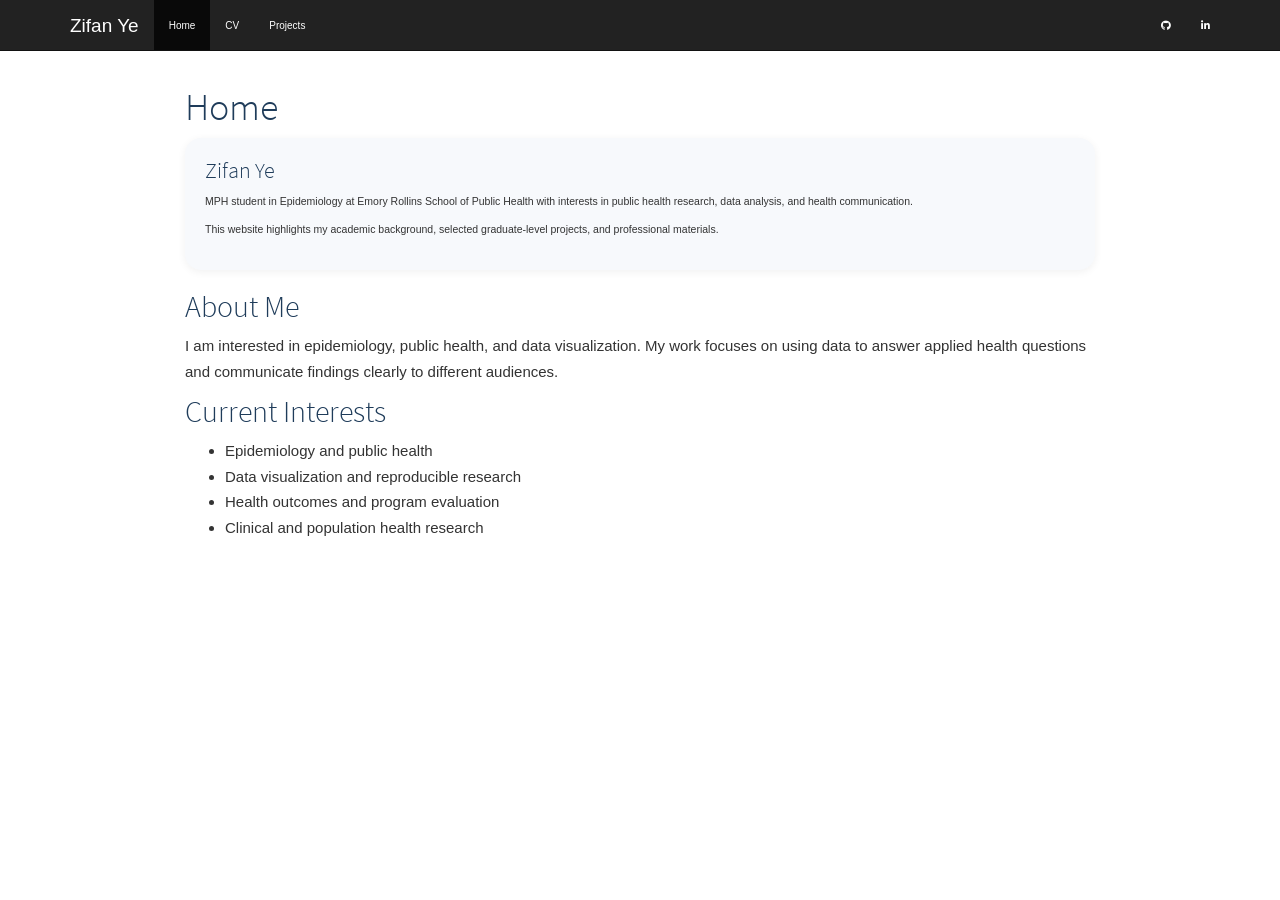
<file: docs/index.html>
<!DOCTYPE html>

<html>

<head>

<meta charset="utf-8" />
<meta name="generator" content="pandoc" />
<meta http-equiv="X-UA-Compatible" content="IE=EDGE" />




<title>Home</title>

<script src="site_libs/header-attrs-2.31/header-attrs.js"></script>
<script src="site_libs/jquery-3.6.0/jquery-3.6.0.min.js"></script>
<meta name="viewport" content="width=device-width, initial-scale=1" />
<link href="site_libs/bootstrap-3.3.5/css/cosmo.min.css" rel="stylesheet" />
<script src="site_libs/bootstrap-3.3.5/js/bootstrap.min.js"></script>
<script src="site_libs/bootstrap-3.3.5/shim/html5shiv.min.js"></script>
<script src="site_libs/bootstrap-3.3.5/shim/respond.min.js"></script>
<style>h1 {font-size: 34px;}
       h1.title {font-size: 38px;}
       h2 {font-size: 30px;}
       h3 {font-size: 24px;}
       h4 {font-size: 18px;}
       h5 {font-size: 16px;}
       h6 {font-size: 12px;}
       code {color: inherit; background-color: rgba(0, 0, 0, 0.04);}
       pre:not([class]) { background-color: white }</style>
<script src="site_libs/navigation-1.1/tabsets.js"></script>
<link href="site_libs/highlightjs-9.12.0/default.css" rel="stylesheet" />
<script src="site_libs/highlightjs-9.12.0/highlight.js"></script>
<link href="site_libs/font-awesome-6.5.2/css/all.min.css" rel="stylesheet" />
<link href="site_libs/font-awesome-6.5.2/css/v4-shims.min.css" rel="stylesheet" />

<style type="text/css">
  code{white-space: pre-wrap;}
  span.smallcaps{font-variant: small-caps;}
  span.underline{text-decoration: underline;}
  div.column{display: inline-block; vertical-align: top; width: 50%;}
  div.hanging-indent{margin-left: 1.5em; text-indent: -1.5em;}
  ul.task-list{list-style: none;}
    </style>

<style type="text/css">code{white-space: pre;}</style>
<script type="text/javascript">
if (window.hljs) {
  hljs.configure({languages: []});
  hljs.initHighlightingOnLoad();
  if (document.readyState && document.readyState === "complete") {
    window.setTimeout(function() { hljs.initHighlighting(); }, 0);
  }
}
</script>






<link rel="stylesheet" href="styles.css" type="text/css" />



<style type = "text/css">
.main-container {
  max-width: 940px;
  margin-left: auto;
  margin-right: auto;
}
img {
  max-width:100%;
}
.tabbed-pane {
  padding-top: 12px;
}
.html-widget {
  margin-bottom: 20px;
}
button.code-folding-btn:focus {
  outline: none;
}
summary {
  display: list-item;
}
details > summary > p:only-child {
  display: inline;
}
pre code {
  padding: 0;
}
</style>


<style type="text/css">
.dropdown-submenu {
  position: relative;
}
.dropdown-submenu>.dropdown-menu {
  top: 0;
  left: 100%;
  margin-top: -6px;
  margin-left: -1px;
  border-radius: 0 6px 6px 6px;
}
.dropdown-submenu:hover>.dropdown-menu {
  display: block;
}
.dropdown-submenu>a:after {
  display: block;
  content: " ";
  float: right;
  width: 0;
  height: 0;
  border-color: transparent;
  border-style: solid;
  border-width: 5px 0 5px 5px;
  border-left-color: #cccccc;
  margin-top: 5px;
  margin-right: -10px;
}
.dropdown-submenu:hover>a:after {
  border-left-color: #adb5bd;
}
.dropdown-submenu.pull-left {
  float: none;
}
.dropdown-submenu.pull-left>.dropdown-menu {
  left: -100%;
  margin-left: 10px;
  border-radius: 6px 0 6px 6px;
}
</style>

<script type="text/javascript">
// manage active state of menu based on current page
$(document).ready(function () {
  // active menu anchor
  href = window.location.pathname
  href = href.substr(href.lastIndexOf('/') + 1)
  if (href === "")
    href = "index.html";
  var menuAnchor = $('a[href="' + href + '"]');

  // mark the anchor link active (and if it's in a dropdown, also mark that active)
  var dropdown = menuAnchor.closest('li.dropdown');
  if (window.bootstrap) { // Bootstrap 4+
    menuAnchor.addClass('active');
    dropdown.find('> .dropdown-toggle').addClass('active');
  } else { // Bootstrap 3
    menuAnchor.parent().addClass('active');
    dropdown.addClass('active');
  }

  // Navbar adjustments
  var navHeight = $(".navbar").first().height() + 15;
  var style = document.createElement('style');
  var pt = "padding-top: " + navHeight + "px; ";
  var mt = "margin-top: -" + navHeight + "px; ";
  var css = "";
  // offset scroll position for anchor links (for fixed navbar)
  for (var i = 1; i <= 6; i++) {
    css += ".section h" + i + "{ " + pt + mt + "}\n";
  }
  style.innerHTML = "body {" + pt + "padding-bottom: 40px; }\n" + css;
  document.head.appendChild(style);
});
</script>

<!-- tabsets -->

<style type="text/css">
.tabset-dropdown > .nav-tabs {
  display: inline-table;
  max-height: 500px;
  min-height: 44px;
  overflow-y: auto;
  border: 1px solid #ddd;
  border-radius: 4px;
}

.tabset-dropdown > .nav-tabs > li.active:before, .tabset-dropdown > .nav-tabs.nav-tabs-open:before {
  content: "\e259";
  font-family: 'Glyphicons Halflings';
  display: inline-block;
  padding: 10px;
  border-right: 1px solid #ddd;
}

.tabset-dropdown > .nav-tabs.nav-tabs-open > li.active:before {
  content: "\e258";
  font-family: 'Glyphicons Halflings';
  border: none;
}

.tabset-dropdown > .nav-tabs > li.active {
  display: block;
}

.tabset-dropdown > .nav-tabs > li > a,
.tabset-dropdown > .nav-tabs > li > a:focus,
.tabset-dropdown > .nav-tabs > li > a:hover {
  border: none;
  display: inline-block;
  border-radius: 4px;
  background-color: transparent;
}

.tabset-dropdown > .nav-tabs.nav-tabs-open > li {
  display: block;
  float: none;
}

.tabset-dropdown > .nav-tabs > li {
  display: none;
}
</style>

<!-- code folding -->




</head>

<body>


<div class="container-fluid main-container">




<div class="navbar navbar-default  navbar-fixed-top" role="navigation">
  <div class="container">
    <div class="navbar-header">
      <button type="button" class="navbar-toggle collapsed" data-toggle="collapse" data-bs-toggle="collapse" data-target="#navbar" data-bs-target="#navbar">
        <span class="icon-bar"></span>
        <span class="icon-bar"></span>
        <span class="icon-bar"></span>
      </button>
      <a class="navbar-brand" href="index.html">Zifan Ye</a>
    </div>
    <div id="navbar" class="navbar-collapse collapse">
      <ul class="nav navbar-nav">
        <li>
  <a href="index.html">Home</a>
</li>
<li>
  <a href="cv.html">CV</a>
</li>
<li>
  <a href="projects.html">Projects</a>
</li>
      </ul>
      <ul class="nav navbar-nav navbar-right">
        <li>
  <a href="https://github.com/yezifan911-hash">
    <span class="fa fa-github"></span>
     
  </a>
</li>
<li>
  <a href="https://www.linkedin.com/">
    <span class="fa fa-linkedin"></span>
     
  </a>
</li>
      </ul>
    </div><!--/.nav-collapse -->
  </div><!--/.container -->
</div><!--/.navbar -->

<div id="header">



<h1 class="title toc-ignore">Home</h1>

</div>


<div id="zifan-ye" class="section level1 intro-box">
<h1>Zifan Ye</h1>
<p>MPH student in Epidemiology at Emory Rollins School of Public Health
with interests in public health research, data analysis, and health
communication.</p>
<p>This website highlights my academic background, selected
graduate-level projects, and professional materials.</p>
</div>
<div id="about-me" class="section level2">
<h2>About Me</h2>
<p>I am interested in epidemiology, public health, and data
visualization. My work focuses on using data to answer applied health
questions and communicate findings clearly to different audiences.</p>
</div>
<div id="current-interests" class="section level2">
<h2>Current Interests</h2>
<ul>
<li>Epidemiology and public health</li>
<li>Data visualization and reproducible research</li>
<li>Health outcomes and program evaluation</li>
<li>Clinical and population health research</li>
</ul>
</div>




</div>

<script>

// add bootstrap table styles to pandoc tables
function bootstrapStylePandocTables() {
  $('tr.odd').parent('tbody').parent('table').addClass('table table-condensed');
}
$(document).ready(function () {
  bootstrapStylePandocTables();
});


</script>

<!-- tabsets -->

<script>
$(document).ready(function () {
  window.buildTabsets("TOC");
});

$(document).ready(function () {
  $('.tabset-dropdown > .nav-tabs > li').click(function () {
    $(this).parent().toggleClass('nav-tabs-open');
  });
});
</script>

<!-- code folding -->


<!-- dynamically load mathjax for compatibility with self-contained -->
<script>
  (function () {
    var script = document.createElement("script");
    script.type = "text/javascript";
    script.src  = "https://mathjax.rstudio.com/latest/MathJax.js?config=TeX-AMS-MML_HTMLorMML";
    document.getElementsByTagName("head")[0].appendChild(script);
  })();
</script>

</body>
</html>
</file>
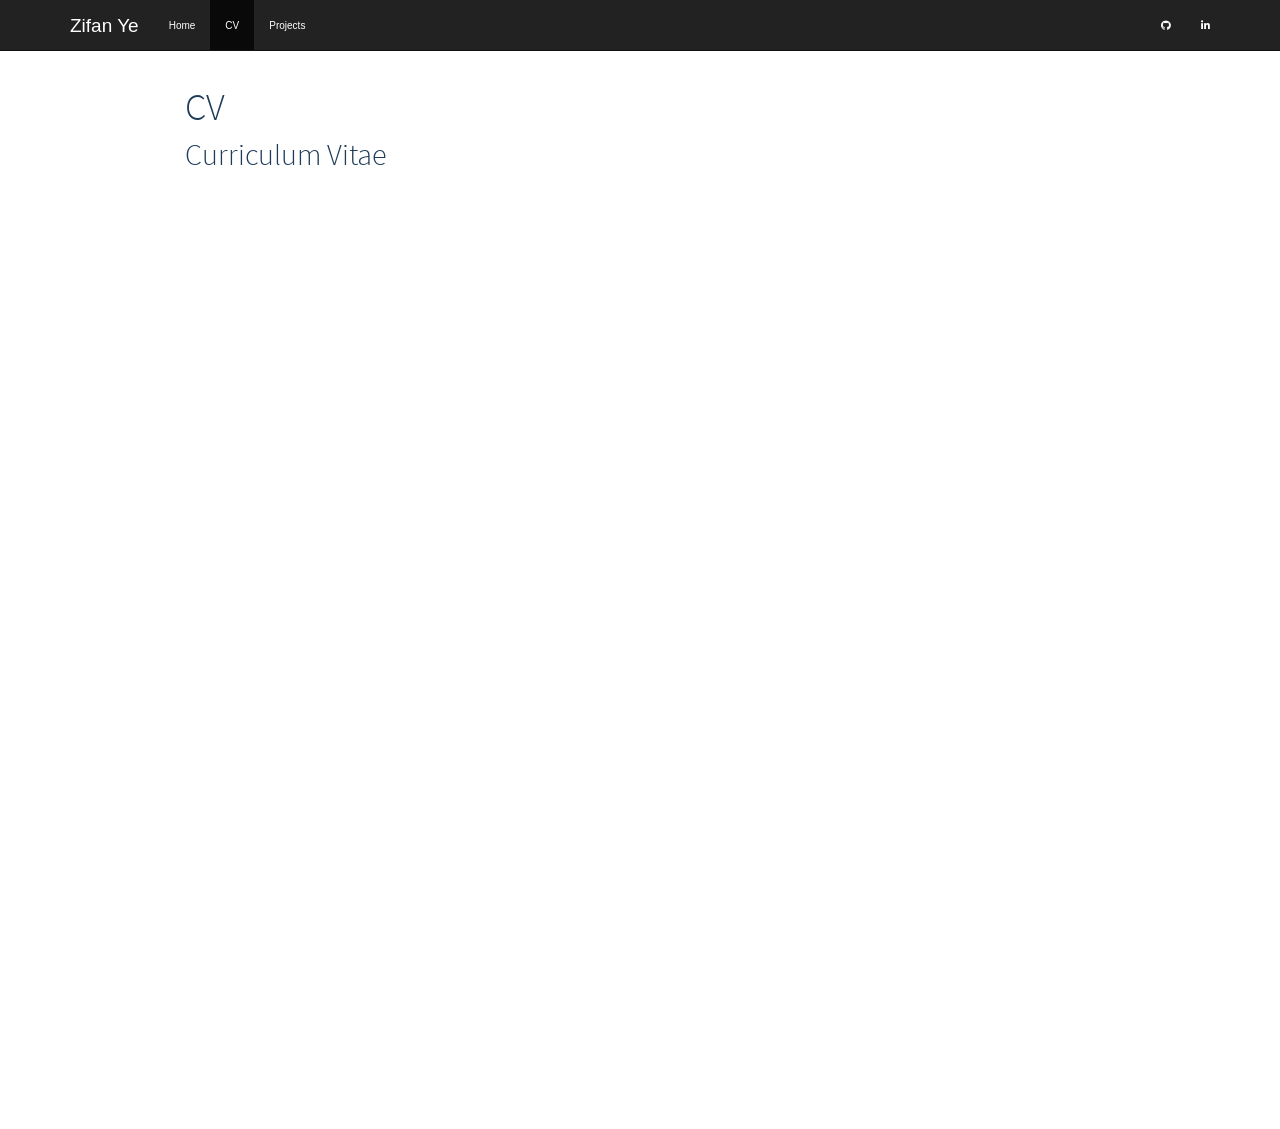
<file: docs/cv.html>
<!DOCTYPE html>

<html>

<head>

<meta charset="utf-8" />
<meta name="generator" content="pandoc" />
<meta http-equiv="X-UA-Compatible" content="IE=EDGE" />




<title>CV</title>

<script src="site_libs/header-attrs-2.31/header-attrs.js"></script>
<script src="site_libs/jquery-3.6.0/jquery-3.6.0.min.js"></script>
<meta name="viewport" content="width=device-width, initial-scale=1" />
<link href="site_libs/bootstrap-3.3.5/css/cosmo.min.css" rel="stylesheet" />
<script src="site_libs/bootstrap-3.3.5/js/bootstrap.min.js"></script>
<script src="site_libs/bootstrap-3.3.5/shim/html5shiv.min.js"></script>
<script src="site_libs/bootstrap-3.3.5/shim/respond.min.js"></script>
<style>h1 {font-size: 34px;}
       h1.title {font-size: 38px;}
       h2 {font-size: 30px;}
       h3 {font-size: 24px;}
       h4 {font-size: 18px;}
       h5 {font-size: 16px;}
       h6 {font-size: 12px;}
       code {color: inherit; background-color: rgba(0, 0, 0, 0.04);}
       pre:not([class]) { background-color: white }</style>
<script src="site_libs/navigation-1.1/tabsets.js"></script>
<link href="site_libs/highlightjs-9.12.0/default.css" rel="stylesheet" />
<script src="site_libs/highlightjs-9.12.0/highlight.js"></script>
<link href="site_libs/font-awesome-6.5.2/css/all.min.css" rel="stylesheet" />
<link href="site_libs/font-awesome-6.5.2/css/v4-shims.min.css" rel="stylesheet" />

<style type="text/css">
  code{white-space: pre-wrap;}
  span.smallcaps{font-variant: small-caps;}
  span.underline{text-decoration: underline;}
  div.column{display: inline-block; vertical-align: top; width: 50%;}
  div.hanging-indent{margin-left: 1.5em; text-indent: -1.5em;}
  ul.task-list{list-style: none;}
    </style>

<style type="text/css">code{white-space: pre;}</style>
<script type="text/javascript">
if (window.hljs) {
  hljs.configure({languages: []});
  hljs.initHighlightingOnLoad();
  if (document.readyState && document.readyState === "complete") {
    window.setTimeout(function() { hljs.initHighlighting(); }, 0);
  }
}
</script>






<link rel="stylesheet" href="styles.css" type="text/css" />



<style type = "text/css">
.main-container {
  max-width: 940px;
  margin-left: auto;
  margin-right: auto;
}
img {
  max-width:100%;
}
.tabbed-pane {
  padding-top: 12px;
}
.html-widget {
  margin-bottom: 20px;
}
button.code-folding-btn:focus {
  outline: none;
}
summary {
  display: list-item;
}
details > summary > p:only-child {
  display: inline;
}
pre code {
  padding: 0;
}
</style>


<style type="text/css">
.dropdown-submenu {
  position: relative;
}
.dropdown-submenu>.dropdown-menu {
  top: 0;
  left: 100%;
  margin-top: -6px;
  margin-left: -1px;
  border-radius: 0 6px 6px 6px;
}
.dropdown-submenu:hover>.dropdown-menu {
  display: block;
}
.dropdown-submenu>a:after {
  display: block;
  content: " ";
  float: right;
  width: 0;
  height: 0;
  border-color: transparent;
  border-style: solid;
  border-width: 5px 0 5px 5px;
  border-left-color: #cccccc;
  margin-top: 5px;
  margin-right: -10px;
}
.dropdown-submenu:hover>a:after {
  border-left-color: #adb5bd;
}
.dropdown-submenu.pull-left {
  float: none;
}
.dropdown-submenu.pull-left>.dropdown-menu {
  left: -100%;
  margin-left: 10px;
  border-radius: 6px 0 6px 6px;
}
</style>

<script type="text/javascript">
// manage active state of menu based on current page
$(document).ready(function () {
  // active menu anchor
  href = window.location.pathname
  href = href.substr(href.lastIndexOf('/') + 1)
  if (href === "")
    href = "index.html";
  var menuAnchor = $('a[href="' + href + '"]');

  // mark the anchor link active (and if it's in a dropdown, also mark that active)
  var dropdown = menuAnchor.closest('li.dropdown');
  if (window.bootstrap) { // Bootstrap 4+
    menuAnchor.addClass('active');
    dropdown.find('> .dropdown-toggle').addClass('active');
  } else { // Bootstrap 3
    menuAnchor.parent().addClass('active');
    dropdown.addClass('active');
  }

  // Navbar adjustments
  var navHeight = $(".navbar").first().height() + 15;
  var style = document.createElement('style');
  var pt = "padding-top: " + navHeight + "px; ";
  var mt = "margin-top: -" + navHeight + "px; ";
  var css = "";
  // offset scroll position for anchor links (for fixed navbar)
  for (var i = 1; i <= 6; i++) {
    css += ".section h" + i + "{ " + pt + mt + "}\n";
  }
  style.innerHTML = "body {" + pt + "padding-bottom: 40px; }\n" + css;
  document.head.appendChild(style);
});
</script>

<!-- tabsets -->

<style type="text/css">
.tabset-dropdown > .nav-tabs {
  display: inline-table;
  max-height: 500px;
  min-height: 44px;
  overflow-y: auto;
  border: 1px solid #ddd;
  border-radius: 4px;
}

.tabset-dropdown > .nav-tabs > li.active:before, .tabset-dropdown > .nav-tabs.nav-tabs-open:before {
  content: "\e259";
  font-family: 'Glyphicons Halflings';
  display: inline-block;
  padding: 10px;
  border-right: 1px solid #ddd;
}

.tabset-dropdown > .nav-tabs.nav-tabs-open > li.active:before {
  content: "\e258";
  font-family: 'Glyphicons Halflings';
  border: none;
}

.tabset-dropdown > .nav-tabs > li.active {
  display: block;
}

.tabset-dropdown > .nav-tabs > li > a,
.tabset-dropdown > .nav-tabs > li > a:focus,
.tabset-dropdown > .nav-tabs > li > a:hover {
  border: none;
  display: inline-block;
  border-radius: 4px;
  background-color: transparent;
}

.tabset-dropdown > .nav-tabs.nav-tabs-open > li {
  display: block;
  float: none;
}

.tabset-dropdown > .nav-tabs > li {
  display: none;
}
</style>

<!-- code folding -->




</head>

<body>


<div class="container-fluid main-container">




<div class="navbar navbar-default  navbar-fixed-top" role="navigation">
  <div class="container">
    <div class="navbar-header">
      <button type="button" class="navbar-toggle collapsed" data-toggle="collapse" data-bs-toggle="collapse" data-target="#navbar" data-bs-target="#navbar">
        <span class="icon-bar"></span>
        <span class="icon-bar"></span>
        <span class="icon-bar"></span>
      </button>
      <a class="navbar-brand" href="index.html">Zifan Ye</a>
    </div>
    <div id="navbar" class="navbar-collapse collapse">
      <ul class="nav navbar-nav">
        <li>
  <a href="index.html">Home</a>
</li>
<li>
  <a href="cv.html">CV</a>
</li>
<li>
  <a href="projects.html">Projects</a>
</li>
      </ul>
      <ul class="nav navbar-nav navbar-right">
        <li>
  <a href="https://github.com/yezifan911-hash">
    <span class="fa fa-github"></span>
     
  </a>
</li>
<li>
  <a href="https://www.linkedin.com/">
    <span class="fa fa-linkedin"></span>
     
  </a>
</li>
      </ul>
    </div><!--/.nav-collapse -->
  </div><!--/.container -->
</div><!--/.navbar -->

<div id="header">



<h1 class="title toc-ignore">CV</h1>

</div>


<div id="curriculum-vitae" class="section level2">
<h2>Curriculum Vitae</h2>
<iframe src="resume.pdf" width="100%" height="900px" style="border:none;">
</iframe>
</div>




</div>

<script>

// add bootstrap table styles to pandoc tables
function bootstrapStylePandocTables() {
  $('tr.odd').parent('tbody').parent('table').addClass('table table-condensed');
}
$(document).ready(function () {
  bootstrapStylePandocTables();
});


</script>

<!-- tabsets -->

<script>
$(document).ready(function () {
  window.buildTabsets("TOC");
});

$(document).ready(function () {
  $('.tabset-dropdown > .nav-tabs > li').click(function () {
    $(this).parent().toggleClass('nav-tabs-open');
  });
});
</script>

<!-- code folding -->


<!-- dynamically load mathjax for compatibility with self-contained -->
<script>
  (function () {
    var script = document.createElement("script");
    script.type = "text/javascript";
    script.src  = "https://mathjax.rstudio.com/latest/MathJax.js?config=TeX-AMS-MML_HTMLorMML";
    document.getElementsByTagName("head")[0].appendChild(script);
  })();
</script>

</body>
</html>
</file>
<file: docs/site_libs/highlightjs-9.12.0/default.css>
.hljs-literal {
  color: #990073;
}

.hljs-number {
  color: #099;
}

.hljs-comment {
  color: #998;
  font-style: italic;
}

.hljs-keyword {
  color: #900;
  font-weight: bold;
}

.hljs-string {
  color: #d14;
}
</file>
<file: docs/styles.css>
.intro-box {
  background: #f7f9fc;
  padding: 2rem;
  border-radius: 16px;
  margin-bottom: 2rem;
  box-shadow: 0 2px 8px rgba(0, 0, 0, 0.06);
}

.intro-box h1 {
  margin-top: 0;
  color: #1f3c5a;
  font-size: 2.2rem;
}

.intro-box p {
  font-size: 1.05rem;
}

body {
  font-family: "Helvetica Neue", Arial, sans-serif;
  line-height: 1.7;
  background-color: #ffffff;
}

h1, h2, h3 {
  color: #1f3c5a;
}

.hero {
  display: flex;
  align-items: center;
  justify-content: space-between;
  gap: 2rem;
  background: #f7f9fc;
  padding: 2rem;
  border-radius: 16px;
  margin-bottom: 2rem;
}

.hero-text {
  flex: 1;
}

.hero-image img {
  border-radius: 12px;
  box-shadow: 0 4px 12px rgba(0,0,0,0.15);
}

.project-card {
  background: #ffffff;
  border: 1px solid #d9e2ec;
  border-radius: 14px;
  padding: 1.2rem;
  margin-bottom: 1.2rem;
  box-shadow: 0 2px 8px rgba(0,0,0,0.06);
}

.navbar {
  font-size: 1rem;
}
</file>
<file: docs/site_libs/bootstrap-3.3.5/css/cosmo.min.css>
@font-face {
  font-family: 'Source Sans Pro';
  font-style: normal;
  font-weight: 300;
  src: url(fonts/SourceSansProLight.ttf) format('truetype');
}
@font-face {
  font-family: 'Source Sans Pro';
  font-style: normal;
  font-weight: 400;
  src: url(fonts/SourceSansPro.ttf) format('truetype');
}
@font-face {
  font-family: 'Source Sans Pro';
  font-style: normal;
  font-weight: 700;
  src: url(fonts/SourceSansProBold.ttf) format('truetype');
}

/*!
 * bootswatch v3.3.6
 * Homepage: http://bootswatch.com
 * Copyright 2012-2015 Thomas Park
 * Licensed under MIT
 * Based on Bootstrap
*//*!
 * Bootstrap v3.3.6 (http://getbootstrap.com)
 * Copyright 2011-2015 Twitter, Inc.
 * Licensed under MIT (https://github.com/twbs/bootstrap/blob/master/LICENSE)
 *//*! normalize.css v3.0.3 | MIT License | github.com/necolas/normalize.css */html{font-family:sans-serif;-ms-text-size-adjust:100%;-webkit-text-size-adjust:100%}body{margin:0}article,aside,details,figcaption,figure,footer,header,hgroup,main,menu,nav,section,summary{display:block}audio,canvas,progress,video{display:inline-block;vertical-align:baseline}audio:not([controls]){display:none;height:0}[hidden],template{display:none}a{background-color:transparent}a:active,a:hover{outline:0}abbr[title]{border-bottom:1px dotted}b,strong{font-weight:bold}dfn{font-style:italic}h1{font-size:2em;margin:0.67em 0}mark{background:#ff0;color:#000}small{font-size:80%}sub,sup{font-size:75%;line-height:0;position:relative;vertical-align:baseline}sup{top:-0.5em}sub{bottom:-0.25em}img{border:0}svg:not(:root){overflow:hidden}figure{margin:1em 40px}hr{-webkit-box-sizing:content-box;-moz-box-sizing:content-box;box-sizing:content-box;height:0}pre{overflow:auto}code,kbd,pre,samp{font-family:monospace, monospace;font-size:1em}button,input,optgroup,select,textarea{color:inherit;font:inherit;margin:0}button{overflow:visible}button,select{text-transform:none}button,html input[type="button"],input[type="reset"],input[type="submit"]{-webkit-appearance:button;cursor:pointer}button[disabled],html input[disabled]{cursor:default}button::-moz-focus-inner,input::-moz-focus-inner{border:0;padding:0}input{line-height:normal}input[type="checkbox"],input[type="radio"]{-webkit-box-sizing:border-box;-moz-box-sizing:border-box;box-sizing:border-box;padding:0}input[type="number"]::-webkit-inner-spin-button,input[type="number"]::-webkit-outer-spin-button{height:auto}input[type="search"]{-webkit-appearance:textfield;-webkit-box-sizing:content-box;-moz-box-sizing:content-box;box-sizing:content-box}input[type="search"]::-webkit-search-cancel-button,input[type="search"]::-webkit-search-decoration{-webkit-appearance:none}fieldset{border:1px solid #c0c0c0;margin:0 2px;padding:0.35em 0.625em 0.75em}legend{border:0;padding:0}textarea{overflow:auto}optgroup{font-weight:bold}table{border-collapse:collapse;border-spacing:0}td,th{padding:0}/*! Source: https://github.com/h5bp/html5-boilerplate/blob/master/src/css/main.css */@media print{*,*:before,*:after{background:transparent !important;color:#000 !important;-webkit-box-shadow:none !important;box-shadow:none !important;text-shadow:none !important}a,a:visited{text-decoration:underline}a[href]:after{content:" (" attr(href) ")"}abbr[title]:after{content:" (" attr(title) ")"}a[href^="#"]:after,a[href^="javascript:"]:after{content:""}pre,blockquote{border:1px solid #999;page-break-inside:avoid}thead{display:table-header-group}tr,img{page-break-inside:avoid}img{max-width:100% !important}p,h2,h3{orphans:3;widows:3}h2,h3{page-break-after:avoid}.navbar{display:none}.btn>.caret,.dropup>.btn>.caret{border-top-color:#000 !important}.label{border:1px solid #000}.table{border-collapse:collapse !important}.table td,.table th{background-color:#fff !important}.table-bordered th,.table-bordered td{border:1px solid #ddd !important}}@font-face{font-family:'Glyphicons Halflings';src:url('../fonts/glyphicons-halflings-regular.eot');src:url('../fonts/glyphicons-halflings-regular.eot?#iefix') format('embedded-opentype'),url('../fonts/glyphicons-halflings-regular.woff') format('woff'),url('../fonts/glyphicons-halflings-regular.ttf') format('truetype'),url('../fonts/glyphicons-halflings-regular.svg#glyphicons_halflingsregular') format('svg')}.glyphicon{position:relative;top:1px;display:inline-block;font-family:'Glyphicons Halflings';font-style:normal;font-weight:normal;line-height:1;-webkit-font-smoothing:antialiased;-moz-osx-font-smoothing:grayscale}.glyphicon-asterisk:before{content:"\002a"}.glyphicon-plus:before{content:"\002b"}.glyphicon-euro:before,.glyphicon-eur:before{content:"\20ac"}.glyphicon-minus:before{content:"\2212"}.glyphicon-cloud:before{content:"\2601"}.glyphicon-envelope:before{content:"\2709"}.glyphicon-pencil:before{content:"\270f"}.glyphicon-glass:before{content:"\e001"}.glyphicon-music:before{content:"\e002"}.glyphicon-search:before{content:"\e003"}.glyphicon-heart:before{content:"\e005"}.glyphicon-star:before{content:"\e006"}.glyphicon-star-empty:before{content:"\e007"}.glyphicon-user:before{content:"\e008"}.glyphicon-film:before{content:"\e009"}.glyphicon-th-large:before{content:"\e010"}.glyphicon-th:before{content:"\e011"}.glyphicon-th-list:before{content:"\e012"}.glyphicon-ok:before{content:"\e013"}.glyphicon-remove:before{content:"\e014"}.glyphicon-zoom-in:before{content:"\e015"}.glyphicon-zoom-out:before{content:"\e016"}.glyphicon-off:before{content:"\e017"}.glyphicon-signal:before{content:"\e018"}.glyphicon-cog:before{content:"\e019"}.glyphicon-trash:before{content:"\e020"}.glyphicon-home:before{content:"\e021"}.glyphicon-file:before{content:"\e022"}.glyphicon-time:before{content:"\e023"}.glyphicon-road:before{content:"\e024"}.glyphicon-download-alt:before{content:"\e025"}.glyphicon-download:before{content:"\e026"}.glyphicon-upload:before{content:"\e027"}.glyphicon-inbox:before{content:"\e028"}.glyphicon-play-circle:before{content:"\e029"}.glyphicon-repeat:before{content:"\e030"}.glyphicon-refresh:before{content:"\e031"}.glyphicon-list-alt:before{content:"\e032"}.glyphicon-lock:before{content:"\e033"}.glyphicon-flag:before{content:"\e034"}.glyphicon-headphones:before{content:"\e035"}.glyphicon-volume-off:before{content:"\e036"}.glyphicon-volume-down:before{content:"\e037"}.glyphicon-volume-up:before{content:"\e038"}.glyphicon-qrcode:before{content:"\e039"}.glyphicon-barcode:before{content:"\e040"}.glyphicon-tag:before{content:"\e041"}.glyphicon-tags:before{content:"\e042"}.glyphicon-book:before{content:"\e043"}.glyphicon-bookmark:before{content:"\e044"}.glyphicon-print:before{content:"\e045"}.glyphicon-camera:before{content:"\e046"}.glyphicon-font:before{content:"\e047"}.glyphicon-bold:before{content:"\e048"}.glyphicon-italic:before{content:"\e049"}.glyphicon-text-height:before{content:"\e050"}.glyphicon-text-width:before{content:"\e051"}.glyphicon-align-left:before{content:"\e052"}.glyphicon-align-center:before{content:"\e053"}.glyphicon-align-right:before{content:"\e054"}.glyphicon-align-justify:before{content:"\e055"}.glyphicon-list:before{content:"\e056"}.glyphicon-indent-left:before{content:"\e057"}.glyphicon-indent-right:before{content:"\e058"}.glyphicon-facetime-video:before{content:"\e059"}.glyphicon-picture:before{content:"\e060"}.glyphicon-map-marker:before{content:"\e062"}.glyphicon-adjust:before{content:"\e063"}.glyphicon-tint:before{content:"\e064"}.glyphicon-edit:before{content:"\e065"}.glyphicon-share:before{content:"\e066"}.glyphicon-check:before{content:"\e067"}.glyphicon-move:before{content:"\e068"}.glyphicon-step-backward:before{content:"\e069"}.glyphicon-fast-backward:before{content:"\e070"}.glyphicon-backward:before{content:"\e071"}.glyphicon-play:before{content:"\e072"}.glyphicon-pause:before{content:"\e073"}.glyphicon-stop:before{content:"\e074"}.glyphicon-forward:before{content:"\e075"}.glyphicon-fast-forward:before{content:"\e076"}.glyphicon-step-forward:before{content:"\e077"}.glyphicon-eject:before{content:"\e078"}.glyphicon-chevron-left:before{content:"\e079"}.glyphicon-chevron-right:before{content:"\e080"}.glyphicon-plus-sign:before{content:"\e081"}.glyphicon-minus-sign:before{content:"\e082"}.glyphicon-remove-sign:before{content:"\e083"}.glyphicon-ok-sign:before{content:"\e084"}.glyphicon-question-sign:before{content:"\e085"}.glyphicon-info-sign:before{content:"\e086"}.glyphicon-screenshot:before{content:"\e087"}.glyphicon-remove-circle:before{content:"\e088"}.glyphicon-ok-circle:before{content:"\e089"}.glyphicon-ban-circle:before{content:"\e090"}.glyphicon-arrow-left:before{content:"\e091"}.glyphicon-arrow-right:before{content:"\e092"}.glyphicon-arrow-up:before{content:"\e093"}.glyphicon-arrow-down:before{content:"\e094"}.glyphicon-share-alt:before{content:"\e095"}.glyphicon-resize-full:before{content:"\e096"}.glyphicon-resize-small:before{content:"\e097"}.glyphicon-exclamation-sign:before{content:"\e101"}.glyphicon-gift:before{content:"\e102"}.glyphicon-leaf:before{content:"\e103"}.glyphicon-fire:before{content:"\e104"}.glyphicon-eye-open:before{content:"\e105"}.glyphicon-eye-close:before{content:"\e106"}.glyphicon-warning-sign:before{content:"\e107"}.glyphicon-plane:before{content:"\e108"}.glyphicon-calendar:before{content:"\e109"}.glyphicon-random:before{content:"\e110"}.glyphicon-comment:before{content:"\e111"}.glyphicon-magnet:before{content:"\e112"}.glyphicon-chevron-up:before{content:"\e113"}.glyphicon-chevron-down:before{content:"\e114"}.glyphicon-retweet:before{content:"\e115"}.glyphicon-shopping-cart:before{content:"\e116"}.glyphicon-folder-close:before{content:"\e117"}.glyphicon-folder-open:before{content:"\e118"}.glyphicon-resize-vertical:before{content:"\e119"}.glyphicon-resize-horizontal:before{content:"\e120"}.glyphicon-hdd:before{content:"\e121"}.glyphicon-bullhorn:before{content:"\e122"}.glyphicon-bell:before{content:"\e123"}.glyphicon-certificate:before{content:"\e124"}.glyphicon-thumbs-up:before{content:"\e125"}.glyphicon-thumbs-down:before{content:"\e126"}.glyphicon-hand-right:before{content:"\e127"}.glyphicon-hand-left:before{content:"\e128"}.glyphicon-hand-up:before{content:"\e129"}.glyphicon-hand-down:before{content:"\e130"}.glyphicon-circle-arrow-right:before{content:"\e131"}.glyphicon-circle-arrow-left:before{content:"\e132"}.glyphicon-circle-arrow-up:before{content:"\e133"}.glyphicon-circle-arrow-down:before{content:"\e134"}.glyphicon-globe:before{content:"\e135"}.glyphicon-wrench:before{content:"\e136"}.glyphicon-tasks:before{content:"\e137"}.glyphicon-filter:before{content:"\e138"}.glyphicon-briefcase:before{content:"\e139"}.glyphicon-fullscreen:before{content:"\e140"}.glyphicon-dashboard:before{content:"\e141"}.glyphicon-paperclip:before{content:"\e142"}.glyphicon-heart-empty:before{content:"\e143"}.glyphicon-link:before{content:"\e144"}.glyphicon-phone:before{content:"\e145"}.glyphicon-pushpin:before{content:"\e146"}.glyphicon-usd:before{content:"\e148"}.glyphicon-gbp:before{content:"\e149"}.glyphicon-sort:before{content:"\e150"}.glyphicon-sort-by-alphabet:before{content:"\e151"}.glyphicon-sort-by-alphabet-alt:before{content:"\e152"}.glyphicon-sort-by-order:before{content:"\e153"}.glyphicon-sort-by-order-alt:before{content:"\e154"}.glyphicon-sort-by-attributes:before{content:"\e155"}.glyphicon-sort-by-attributes-alt:before{content:"\e156"}.glyphicon-unchecked:before{content:"\e157"}.glyphicon-expand:before{content:"\e158"}.glyphicon-collapse-down:before{content:"\e159"}.glyphicon-collapse-up:before{content:"\e160"}.glyphicon-log-in:before{content:"\e161"}.glyphicon-flash:before{content:"\e162"}.glyphicon-log-out:before{content:"\e163"}.glyphicon-new-window:before{content:"\e164"}.glyphicon-record:before{content:"\e165"}.glyphicon-save:before{content:"\e166"}.glyphicon-open:before{content:"\e167"}.glyphicon-saved:before{content:"\e168"}.glyphicon-import:before{content:"\e169"}.glyphicon-export:before{content:"\e170"}.glyphicon-send:before{content:"\e171"}.glyphicon-floppy-disk:before{content:"\e172"}.glyphicon-floppy-saved:before{content:"\e173"}.glyphicon-floppy-remove:before{content:"\e174"}.glyphicon-floppy-save:before{content:"\e175"}.glyphicon-floppy-open:before{content:"\e176"}.glyphicon-credit-card:before{content:"\e177"}.glyphicon-transfer:before{content:"\e178"}.glyphicon-cutlery:before{content:"\e179"}.glyphicon-header:before{content:"\e180"}.glyphicon-compressed:before{content:"\e181"}.glyphicon-earphone:before{content:"\e182"}.glyphicon-phone-alt:before{content:"\e183"}.glyphicon-tower:before{content:"\e184"}.glyphicon-stats:before{content:"\e185"}.glyphicon-sd-video:before{content:"\e186"}.glyphicon-hd-video:before{content:"\e187"}.glyphicon-subtitles:before{content:"\e188"}.glyphicon-sound-stereo:before{content:"\e189"}.glyphicon-sound-dolby:before{content:"\e190"}.glyphicon-sound-5-1:before{content:"\e191"}.glyphicon-sound-6-1:before{content:"\e192"}.glyphicon-sound-7-1:before{content:"\e193"}.glyphicon-copyright-mark:before{content:"\e194"}.glyphicon-registration-mark:before{content:"\e195"}.glyphicon-cloud-download:before{content:"\e197"}.glyphicon-cloud-upload:before{content:"\e198"}.glyphicon-tree-conifer:before{content:"\e199"}.glyphicon-tree-deciduous:before{content:"\e200"}.glyphicon-cd:before{content:"\e201"}.glyphicon-save-file:before{content:"\e202"}.glyphicon-open-file:before{content:"\e203"}.glyphicon-level-up:before{content:"\e204"}.glyphicon-copy:before{content:"\e205"}.glyphicon-paste:before{content:"\e206"}.glyphicon-alert:before{content:"\e209"}.glyphicon-equalizer:before{content:"\e210"}.glyphicon-king:before{content:"\e211"}.glyphicon-queen:before{content:"\e212"}.glyphicon-pawn:before{content:"\e213"}.glyphicon-bishop:before{content:"\e214"}.glyphicon-knight:before{content:"\e215"}.glyphicon-baby-formula:before{content:"\e216"}.glyphicon-tent:before{content:"\26fa"}.glyphicon-blackboard:before{content:"\e218"}.glyphicon-bed:before{content:"\e219"}.glyphicon-apple:before{content:"\f8ff"}.glyphicon-erase:before{content:"\e221"}.glyphicon-hourglass:before{content:"\231b"}.glyphicon-lamp:before{content:"\e223"}.glyphicon-duplicate:before{content:"\e224"}.glyphicon-piggy-bank:before{content:"\e225"}.glyphicon-scissors:before{content:"\e226"}.glyphicon-bitcoin:before{content:"\e227"}.glyphicon-btc:before{content:"\e227"}.glyphicon-xbt:before{content:"\e227"}.glyphicon-yen:before{content:"\00a5"}.glyphicon-jpy:before{content:"\00a5"}.glyphicon-ruble:before{content:"\20bd"}.glyphicon-rub:before{content:"\20bd"}.glyphicon-scale:before{content:"\e230"}.glyphicon-ice-lolly:before{content:"\e231"}.glyphicon-ice-lolly-tasted:before{content:"\e232"}.glyphicon-education:before{content:"\e233"}.glyphicon-option-horizontal:before{content:"\e234"}.glyphicon-option-vertical:before{content:"\e235"}.glyphicon-menu-hamburger:before{content:"\e236"}.glyphicon-modal-window:before{content:"\e237"}.glyphicon-oil:before{content:"\e238"}.glyphicon-grain:before{content:"\e239"}.glyphicon-sunglasses:before{content:"\e240"}.glyphicon-text-size:before{content:"\e241"}.glyphicon-text-color:before{content:"\e242"}.glyphicon-text-background:before{content:"\e243"}.glyphicon-object-align-top:before{content:"\e244"}.glyphicon-object-align-bottom:before{content:"\e245"}.glyphicon-object-align-horizontal:before{content:"\e246"}.glyphicon-object-align-left:before{content:"\e247"}.glyphicon-object-align-vertical:before{content:"\e248"}.glyphicon-object-align-right:before{content:"\e249"}.glyphicon-triangle-right:before{content:"\e250"}.glyphicon-triangle-left:before{content:"\e251"}.glyphicon-triangle-bottom:before{content:"\e252"}.glyphicon-triangle-top:before{content:"\e253"}.glyphicon-console:before{content:"\e254"}.glyphicon-superscript:before{content:"\e255"}.glyphicon-subscript:before{content:"\e256"}.glyphicon-menu-left:before{content:"\e257"}.glyphicon-menu-right:before{content:"\e258"}.glyphicon-menu-down:before{content:"\e259"}.glyphicon-menu-up:before{content:"\e260"}*{-webkit-box-sizing:border-box;-moz-box-sizing:border-box;box-sizing:border-box}*:before,*:after{-webkit-box-sizing:border-box;-moz-box-sizing:border-box;box-sizing:border-box}html{font-size:10px;-webkit-tap-highlight-color:rgba(0,0,0,0)}body{font-family:"Source Sans Pro",Calibri,Candara,Arial,sans-serif;font-size:15px;line-height:1.42857143;color:#333333;background-color:#ffffff}input,button,select,textarea{font-family:inherit;font-size:inherit;line-height:inherit}a{color:#2780e3;text-decoration:none}a:hover,a:focus{color:#165ba8;text-decoration:underline}a:focus{outline:thin dotted;outline:5px auto -webkit-focus-ring-color;outline-offset:-2px}figure{margin:0}img{vertical-align:middle}.img-responsive,.thumbnail>img,.thumbnail a>img,.carousel-inner>.item>img,.carousel-inner>.item>a>img{display:block;max-width:100%;height:auto}.img-rounded{border-radius:0}.img-thumbnail{padding:4px;line-height:1.42857143;background-color:#ffffff;border:1px solid #dddddd;border-radius:0;-webkit-transition:all .2s ease-in-out;-o-transition:all .2s ease-in-out;transition:all .2s ease-in-out;display:inline-block;max-width:100%;height:auto}.img-circle{border-radius:50%}hr{margin-top:21px;margin-bottom:21px;border:0;border-top:1px solid #e6e6e6}.sr-only{position:absolute;width:1px;height:1px;margin:-1px;padding:0;overflow:hidden;clip:rect(0, 0, 0, 0);border:0}.sr-only-focusable:active,.sr-only-focusable:focus{position:static;width:auto;height:auto;margin:0;overflow:visible;clip:auto}[role="button"]{cursor:pointer}h1,h2,h3,h4,h5,h6,.h1,.h2,.h3,.h4,.h5,.h6{font-family:"Source Sans Pro",Calibri,Candara,Arial,sans-serif;font-weight:300;line-height:1.1;color:inherit}h1 small,h2 small,h3 small,h4 small,h5 small,h6 small,.h1 small,.h2 small,.h3 small,.h4 small,.h5 small,.h6 small,h1 .small,h2 .small,h3 .small,h4 .small,h5 .small,h6 .small,.h1 .small,.h2 .small,.h3 .small,.h4 .small,.h5 .small,.h6 .small{font-weight:normal;line-height:1;color:#999999}h1,.h1,h2,.h2,h3,.h3{margin-top:21px;margin-bottom:10.5px}h1 small,.h1 small,h2 small,.h2 small,h3 small,.h3 small,h1 .small,.h1 .small,h2 .small,.h2 .small,h3 .small,.h3 .small{font-size:65%}h4,.h4,h5,.h5,h6,.h6{margin-top:10.5px;margin-bottom:10.5px}h4 small,.h4 small,h5 small,.h5 small,h6 small,.h6 small,h4 .small,.h4 .small,h5 .small,.h5 .small,h6 .small,.h6 .small{font-size:75%}h1,.h1{font-size:39px}h2,.h2{font-size:32px}h3,.h3{font-size:26px}h4,.h4{font-size:19px}h5,.h5{font-size:15px}h6,.h6{font-size:13px}p{margin:0 0 10.5px}.lead{margin-bottom:21px;font-size:17px;font-weight:300;line-height:1.4}@media (min-width:768px){.lead{font-size:22.5px}}small,.small{font-size:86%}mark,.mark{background-color:#ff7518;padding:.2em}.text-left{text-align:left}.text-right{text-align:right}.text-center{text-align:center}.text-justify{text-align:justify}.text-nowrap{white-space:nowrap}.text-lowercase{text-transform:lowercase}.text-uppercase{text-transform:uppercase}.text-capitalize{text-transform:capitalize}.text-muted{color:#999999}.text-primary{color:#2780e3}a.text-primary:hover,a.text-primary:focus{color:#1967be}.text-success{color:#ffffff}a.text-success:hover,a.text-success:focus{color:#e6e6e6}.text-info{color:#ffffff}a.text-info:hover,a.text-info:focus{color:#e6e6e6}.text-warning{color:#ffffff}a.text-warning:hover,a.text-warning:focus{color:#e6e6e6}.text-danger{color:#ffffff}a.text-danger:hover,a.text-danger:focus{color:#e6e6e6}.bg-primary{color:#fff;background-color:#2780e3}a.bg-primary:hover,a.bg-primary:focus{background-color:#1967be}.bg-success{background-color:#3fb618}a.bg-success:hover,a.bg-success:focus{background-color:#2f8912}.bg-info{background-color:#9954bb}a.bg-info:hover,a.bg-info:focus{background-color:#7e3f9d}.bg-warning{background-color:#ff7518}a.bg-warning:hover,a.bg-warning:focus{background-color:#e45c00}.bg-danger{background-color:#ff0039}a.bg-danger:hover,a.bg-danger:focus{background-color:#cc002e}.page-header{padding-bottom:9.5px;margin:42px 0 21px;border-bottom:1px solid #e6e6e6}ul,ol{margin-top:0;margin-bottom:10.5px}ul ul,ol ul,ul ol,ol ol{margin-bottom:0}.list-unstyled{padding-left:0;list-style:none}.list-inline{padding-left:0;list-style:none;margin-left:-5px}.list-inline>li{display:inline-block;padding-left:5px;padding-right:5px}dl{margin-top:0;margin-bottom:21px}dt,dd{line-height:1.42857143}dt{font-weight:bold}dd{margin-left:0}@media (min-width:768px){.dl-horizontal dt{float:left;width:160px;clear:left;text-align:right;overflow:hidden;text-overflow:ellipsis;white-space:nowrap}.dl-horizontal dd{margin-left:180px}}abbr[title],abbr[data-original-title]{cursor:help;border-bottom:1px dotted #999999}.initialism{font-size:90%;text-transform:uppercase}blockquote{padding:10.5px 21px;margin:0 0 21px;font-size:18.75px;border-left:5px solid #e6e6e6}blockquote p:last-child,blockquote ul:last-child,blockquote ol:last-child{margin-bottom:0}blockquote footer,blockquote small,blockquote .small{display:block;font-size:80%;line-height:1.42857143;color:#999999}blockquote footer:before,blockquote small:before,blockquote .small:before{content:'\2014 \00A0'}.blockquote-reverse,blockquote.pull-right{padding-right:15px;padding-left:0;border-right:5px solid #e6e6e6;border-left:0;text-align:right}.blockquote-reverse footer:before,blockquote.pull-right footer:before,.blockquote-reverse small:before,blockquote.pull-right small:before,.blockquote-reverse .small:before,blockquote.pull-right .small:before{content:''}.blockquote-reverse footer:after,blockquote.pull-right footer:after,.blockquote-reverse small:after,blockquote.pull-right small:after,.blockquote-reverse .small:after,blockquote.pull-right .small:after{content:'\00A0 \2014'}address{margin-bottom:21px;font-style:normal;line-height:1.42857143}code,kbd,pre,samp{font-family:monospace}code{padding:2px 4px;font-size:90%;color:#c7254e;background-color:#f9f2f4;border-radius:0}kbd{padding:2px 4px;font-size:90%;color:#ffffff;background-color:#333333;border-radius:0;-webkit-box-shadow:inset 0 -1px 0 rgba(0,0,0,0.25);box-shadow:inset 0 -1px 0 rgba(0,0,0,0.25)}kbd kbd{padding:0;font-size:100%;font-weight:bold;-webkit-box-shadow:none;box-shadow:none}pre{display:block;padding:10px;margin:0 0 10.5px;font-size:14px;line-height:1.42857143;word-break:break-all;word-wrap:break-word;color:#333333;background-color:#f5f5f5;border:1px solid #cccccc;border-radius:0}pre code{padding:0;font-size:inherit;color:inherit;white-space:pre-wrap;background-color:transparent;border-radius:0}.pre-scrollable{max-height:340px;overflow-y:scroll}.container{margin-right:auto;margin-left:auto;padding-left:15px;padding-right:15px}@media (min-width:768px){.container{width:750px}}@media (min-width:992px){.container{width:970px}}@media (min-width:1200px){.container{width:1170px}}.container-fluid{margin-right:auto;margin-left:auto;padding-left:15px;padding-right:15px}.row{margin-left:-15px;margin-right:-15px}.col-xs-1,.col-sm-1,.col-md-1,.col-lg-1,.col-xs-2,.col-sm-2,.col-md-2,.col-lg-2,.col-xs-3,.col-sm-3,.col-md-3,.col-lg-3,.col-xs-4,.col-sm-4,.col-md-4,.col-lg-4,.col-xs-5,.col-sm-5,.col-md-5,.col-lg-5,.col-xs-6,.col-sm-6,.col-md-6,.col-lg-6,.col-xs-7,.col-sm-7,.col-md-7,.col-lg-7,.col-xs-8,.col-sm-8,.col-md-8,.col-lg-8,.col-xs-9,.col-sm-9,.col-md-9,.col-lg-9,.col-xs-10,.col-sm-10,.col-md-10,.col-lg-10,.col-xs-11,.col-sm-11,.col-md-11,.col-lg-11,.col-xs-12,.col-sm-12,.col-md-12,.col-lg-12{position:relative;min-height:1px;padding-left:15px;padding-right:15px}.col-xs-1,.col-xs-2,.col-xs-3,.col-xs-4,.col-xs-5,.col-xs-6,.col-xs-7,.col-xs-8,.col-xs-9,.col-xs-10,.col-xs-11,.col-xs-12{float:left}.col-xs-12{width:100%}.col-xs-11{width:91.66666667%}.col-xs-10{width:83.33333333%}.col-xs-9{width:75%}.col-xs-8{width:66.66666667%}.col-xs-7{width:58.33333333%}.col-xs-6{width:50%}.col-xs-5{width:41.66666667%}.col-xs-4{width:33.33333333%}.col-xs-3{width:25%}.col-xs-2{width:16.66666667%}.col-xs-1{width:8.33333333%}.col-xs-pull-12{right:100%}.col-xs-pull-11{right:91.66666667%}.col-xs-pull-10{right:83.33333333%}.col-xs-pull-9{right:75%}.col-xs-pull-8{right:66.66666667%}.col-xs-pull-7{right:58.33333333%}.col-xs-pull-6{right:50%}.col-xs-pull-5{right:41.66666667%}.col-xs-pull-4{right:33.33333333%}.col-xs-pull-3{right:25%}.col-xs-pull-2{right:16.66666667%}.col-xs-pull-1{right:8.33333333%}.col-xs-pull-0{right:auto}.col-xs-push-12{left:100%}.col-xs-push-11{left:91.66666667%}.col-xs-push-10{left:83.33333333%}.col-xs-push-9{left:75%}.col-xs-push-8{left:66.66666667%}.col-xs-push-7{left:58.33333333%}.col-xs-push-6{left:50%}.col-xs-push-5{left:41.66666667%}.col-xs-push-4{left:33.33333333%}.col-xs-push-3{left:25%}.col-xs-push-2{left:16.66666667%}.col-xs-push-1{left:8.33333333%}.col-xs-push-0{left:auto}.col-xs-offset-12{margin-left:100%}.col-xs-offset-11{margin-left:91.66666667%}.col-xs-offset-10{margin-left:83.33333333%}.col-xs-offset-9{margin-left:75%}.col-xs-offset-8{margin-left:66.66666667%}.col-xs-offset-7{margin-left:58.33333333%}.col-xs-offset-6{margin-left:50%}.col-xs-offset-5{margin-left:41.66666667%}.col-xs-offset-4{margin-left:33.33333333%}.col-xs-offset-3{margin-left:25%}.col-xs-offset-2{margin-left:16.66666667%}.col-xs-offset-1{margin-left:8.33333333%}.col-xs-offset-0{margin-left:0%}@media (min-width:768px){.col-sm-1,.col-sm-2,.col-sm-3,.col-sm-4,.col-sm-5,.col-sm-6,.col-sm-7,.col-sm-8,.col-sm-9,.col-sm-10,.col-sm-11,.col-sm-12{float:left}.col-sm-12{width:100%}.col-sm-11{width:91.66666667%}.col-sm-10{width:83.33333333%}.col-sm-9{width:75%}.col-sm-8{width:66.66666667%}.col-sm-7{width:58.33333333%}.col-sm-6{width:50%}.col-sm-5{width:41.66666667%}.col-sm-4{width:33.33333333%}.col-sm-3{width:25%}.col-sm-2{width:16.66666667%}.col-sm-1{width:8.33333333%}.col-sm-pull-12{right:100%}.col-sm-pull-11{right:91.66666667%}.col-sm-pull-10{right:83.33333333%}.col-sm-pull-9{right:75%}.col-sm-pull-8{right:66.66666667%}.col-sm-pull-7{right:58.33333333%}.col-sm-pull-6{right:50%}.col-sm-pull-5{right:41.66666667%}.col-sm-pull-4{right:33.33333333%}.col-sm-pull-3{right:25%}.col-sm-pull-2{right:16.66666667%}.col-sm-pull-1{right:8.33333333%}.col-sm-pull-0{right:auto}.col-sm-push-12{left:100%}.col-sm-push-11{left:91.66666667%}.col-sm-push-10{left:83.33333333%}.col-sm-push-9{left:75%}.col-sm-push-8{left:66.66666667%}.col-sm-push-7{left:58.33333333%}.col-sm-push-6{left:50%}.col-sm-push-5{left:41.66666667%}.col-sm-push-4{left:33.33333333%}.col-sm-push-3{left:25%}.col-sm-push-2{left:16.66666667%}.col-sm-push-1{left:8.33333333%}.col-sm-push-0{left:auto}.col-sm-offset-12{margin-left:100%}.col-sm-offset-11{margin-left:91.66666667%}.col-sm-offset-10{margin-left:83.33333333%}.col-sm-offset-9{margin-left:75%}.col-sm-offset-8{margin-left:66.66666667%}.col-sm-offset-7{margin-left:58.33333333%}.col-sm-offset-6{margin-left:50%}.col-sm-offset-5{margin-left:41.66666667%}.col-sm-offset-4{margin-left:33.33333333%}.col-sm-offset-3{margin-left:25%}.col-sm-offset-2{margin-left:16.66666667%}.col-sm-offset-1{margin-left:8.33333333%}.col-sm-offset-0{margin-left:0%}}@media (min-width:992px){.col-md-1,.col-md-2,.col-md-3,.col-md-4,.col-md-5,.col-md-6,.col-md-7,.col-md-8,.col-md-9,.col-md-10,.col-md-11,.col-md-12{float:left}.col-md-12{width:100%}.col-md-11{width:91.66666667%}.col-md-10{width:83.33333333%}.col-md-9{width:75%}.col-md-8{width:66.66666667%}.col-md-7{width:58.33333333%}.col-md-6{width:50%}.col-md-5{width:41.66666667%}.col-md-4{width:33.33333333%}.col-md-3{width:25%}.col-md-2{width:16.66666667%}.col-md-1{width:8.33333333%}.col-md-pull-12{right:100%}.col-md-pull-11{right:91.66666667%}.col-md-pull-10{right:83.33333333%}.col-md-pull-9{right:75%}.col-md-pull-8{right:66.66666667%}.col-md-pull-7{right:58.33333333%}.col-md-pull-6{right:50%}.col-md-pull-5{right:41.66666667%}.col-md-pull-4{right:33.33333333%}.col-md-pull-3{right:25%}.col-md-pull-2{right:16.66666667%}.col-md-pull-1{right:8.33333333%}.col-md-pull-0{right:auto}.col-md-push-12{left:100%}.col-md-push-11{left:91.66666667%}.col-md-push-10{left:83.33333333%}.col-md-push-9{left:75%}.col-md-push-8{left:66.66666667%}.col-md-push-7{left:58.33333333%}.col-md-push-6{left:50%}.col-md-push-5{left:41.66666667%}.col-md-push-4{left:33.33333333%}.col-md-push-3{left:25%}.col-md-push-2{left:16.66666667%}.col-md-push-1{left:8.33333333%}.col-md-push-0{left:auto}.col-md-offset-12{margin-left:100%}.col-md-offset-11{margin-left:91.66666667%}.col-md-offset-10{margin-left:83.33333333%}.col-md-offset-9{margin-left:75%}.col-md-offset-8{margin-left:66.66666667%}.col-md-offset-7{margin-left:58.33333333%}.col-md-offset-6{margin-left:50%}.col-md-offset-5{margin-left:41.66666667%}.col-md-offset-4{margin-left:33.33333333%}.col-md-offset-3{margin-left:25%}.col-md-offset-2{margin-left:16.66666667%}.col-md-offset-1{margin-left:8.33333333%}.col-md-offset-0{margin-left:0%}}@media (min-width:1200px){.col-lg-1,.col-lg-2,.col-lg-3,.col-lg-4,.col-lg-5,.col-lg-6,.col-lg-7,.col-lg-8,.col-lg-9,.col-lg-10,.col-lg-11,.col-lg-12{float:left}.col-lg-12{width:100%}.col-lg-11{width:91.66666667%}.col-lg-10{width:83.33333333%}.col-lg-9{width:75%}.col-lg-8{width:66.66666667%}.col-lg-7{width:58.33333333%}.col-lg-6{width:50%}.col-lg-5{width:41.66666667%}.col-lg-4{width:33.33333333%}.col-lg-3{width:25%}.col-lg-2{width:16.66666667%}.col-lg-1{width:8.33333333%}.col-lg-pull-12{right:100%}.col-lg-pull-11{right:91.66666667%}.col-lg-pull-10{right:83.33333333%}.col-lg-pull-9{right:75%}.col-lg-pull-8{right:66.66666667%}.col-lg-pull-7{right:58.33333333%}.col-lg-pull-6{right:50%}.col-lg-pull-5{right:41.66666667%}.col-lg-pull-4{right:33.33333333%}.col-lg-pull-3{right:25%}.col-lg-pull-2{right:16.66666667%}.col-lg-pull-1{right:8.33333333%}.col-lg-pull-0{right:auto}.col-lg-push-12{left:100%}.col-lg-push-11{left:91.66666667%}.col-lg-push-10{left:83.33333333%}.col-lg-push-9{left:75%}.col-lg-push-8{left:66.66666667%}.col-lg-push-7{left:58.33333333%}.col-lg-push-6{left:50%}.col-lg-push-5{left:41.66666667%}.col-lg-push-4{left:33.33333333%}.col-lg-push-3{left:25%}.col-lg-push-2{left:16.66666667%}.col-lg-push-1{left:8.33333333%}.col-lg-push-0{left:auto}.col-lg-offset-12{margin-left:100%}.col-lg-offset-11{margin-left:91.66666667%}.col-lg-offset-10{margin-left:83.33333333%}.col-lg-offset-9{margin-left:75%}.col-lg-offset-8{margin-left:66.66666667%}.col-lg-offset-7{margin-left:58.33333333%}.col-lg-offset-6{margin-left:50%}.col-lg-offset-5{margin-left:41.66666667%}.col-lg-offset-4{margin-left:33.33333333%}.col-lg-offset-3{margin-left:25%}.col-lg-offset-2{margin-left:16.66666667%}.col-lg-offset-1{margin-left:8.33333333%}.col-lg-offset-0{margin-left:0%}}table{background-color:transparent}caption{padding-top:8px;padding-bottom:8px;color:#999999;text-align:left}th{}.table{width:100%;max-width:100%;margin-bottom:21px}.table>thead>tr>th,.table>tbody>tr>th,.table>tfoot>tr>th,.table>thead>tr>td,.table>tbody>tr>td,.table>tfoot>tr>td{padding:8px;line-height:1.42857143;vertical-align:top;border-top:1px solid #dddddd}.table>thead>tr>th{vertical-align:bottom;border-bottom:2px solid #dddddd}.table>caption+thead>tr:first-child>th,.table>colgroup+thead>tr:first-child>th,.table>thead:first-child>tr:first-child>th,.table>caption+thead>tr:first-child>td,.table>colgroup+thead>tr:first-child>td,.table>thead:first-child>tr:first-child>td{border-top:0}.table>tbody+tbody{border-top:2px solid #dddddd}.table .table{background-color:#ffffff}.table-condensed>thead>tr>th,.table-condensed>tbody>tr>th,.table-condensed>tfoot>tr>th,.table-condensed>thead>tr>td,.table-condensed>tbody>tr>td,.table-condensed>tfoot>tr>td{padding:5px}.table-bordered{border:1px solid #dddddd}.table-bordered>thead>tr>th,.table-bordered>tbody>tr>th,.table-bordered>tfoot>tr>th,.table-bordered>thead>tr>td,.table-bordered>tbody>tr>td,.table-bordered>tfoot>tr>td{border:1px solid #dddddd}.table-bordered>thead>tr>th,.table-bordered>thead>tr>td{border-bottom-width:2px}.table-striped>tbody>tr:nth-of-type(odd){background-color:#f9f9f9}.table-hover>tbody>tr:hover{background-color:#f5f5f5}table col[class*="col-"]{position:static;float:none;display:table-column}table td[class*="col-"],table th[class*="col-"]{position:static;float:none;display:table-cell}.table>thead>tr>td.active,.table>tbody>tr>td.active,.table>tfoot>tr>td.active,.table>thead>tr>th.active,.table>tbody>tr>th.active,.table>tfoot>tr>th.active,.table>thead>tr.active>td,.table>tbody>tr.active>td,.table>tfoot>tr.active>td,.table>thead>tr.active>th,.table>tbody>tr.active>th,.table>tfoot>tr.active>th{background-color:#f5f5f5}.table-hover>tbody>tr>td.active:hover,.table-hover>tbody>tr>th.active:hover,.table-hover>tbody>tr.active:hover>td,.table-hover>tbody>tr:hover>.active,.table-hover>tbody>tr.active:hover>th{background-color:#e8e8e8}.table>thead>tr>td.success,.table>tbody>tr>td.success,.table>tfoot>tr>td.success,.table>thead>tr>th.success,.table>tbody>tr>th.success,.table>tfoot>tr>th.success,.table>thead>tr.success>td,.table>tbody>tr.success>td,.table>tfoot>tr.success>td,.table>thead>tr.success>th,.table>tbody>tr.success>th,.table>tfoot>tr.success>th{background-color:#3fb618}.table-hover>tbody>tr>td.success:hover,.table-hover>tbody>tr>th.success:hover,.table-hover>tbody>tr.success:hover>td,.table-hover>tbody>tr:hover>.success,.table-hover>tbody>tr.success:hover>th{background-color:#379f15}.table>thead>tr>td.info,.table>tbody>tr>td.info,.table>tfoot>tr>td.info,.table>thead>tr>th.info,.table>tbody>tr>th.info,.table>tfoot>tr>th.info,.table>thead>tr.info>td,.table>tbody>tr.info>td,.table>tfoot>tr.info>td,.table>thead>tr.info>th,.table>tbody>tr.info>th,.table>tfoot>tr.info>th{background-color:#9954bb}.table-hover>tbody>tr>td.info:hover,.table-hover>tbody>tr>th.info:hover,.table-hover>tbody>tr.info:hover>td,.table-hover>tbody>tr:hover>.info,.table-hover>tbody>tr.info:hover>th{background-color:#8d46b0}.table>thead>tr>td.warning,.table>tbody>tr>td.warning,.table>tfoot>tr>td.warning,.table>thead>tr>th.warning,.table>tbody>tr>th.warning,.table>tfoot>tr>th.warning,.table>thead>tr.warning>td,.table>tbody>tr.warning>td,.table>tfoot>tr.warning>td,.table>thead>tr.warning>th,.table>tbody>tr.warning>th,.table>tfoot>tr.warning>th{background-color:#ff7518}.table-hover>tbody>tr>td.warning:hover,.table-hover>tbody>tr>th.warning:hover,.table-hover>tbody>tr.warning:hover>td,.table-hover>tbody>tr:hover>.warning,.table-hover>tbody>tr.warning:hover>th{background-color:#fe6600}.table>thead>tr>td.danger,.table>tbody>tr>td.danger,.table>tfoot>tr>td.danger,.table>thead>tr>th.danger,.table>tbody>tr>th.danger,.table>tfoot>tr>th.danger,.table>thead>tr.danger>td,.table>tbody>tr.danger>td,.table>tfoot>tr.danger>td,.table>thead>tr.danger>th,.table>tbody>tr.danger>th,.table>tfoot>tr.danger>th{background-color:#ff0039}.table-hover>tbody>tr>td.danger:hover,.table-hover>tbody>tr>th.danger:hover,.table-hover>tbody>tr.danger:hover>td,.table-hover>tbody>tr:hover>.danger,.table-hover>tbody>tr.danger:hover>th{background-color:#e60033}.table-responsive{overflow-x:auto;min-height:0.01%}@media screen and (max-width:767px){.table-responsive{width:100%;margin-bottom:15.75px;overflow-y:hidden;-ms-overflow-style:-ms-autohiding-scrollbar;border:1px solid #dddddd}.table-responsive>.table{margin-bottom:0}.table-responsive>.table>thead>tr>th,.table-responsive>.table>tbody>tr>th,.table-responsive>.table>tfoot>tr>th,.table-responsive>.table>thead>tr>td,.table-responsive>.table>tbody>tr>td,.table-responsive>.table>tfoot>tr>td{white-space:nowrap}.table-responsive>.table-bordered{border:0}.table-responsive>.table-bordered>thead>tr>th:first-child,.table-responsive>.table-bordered>tbody>tr>th:first-child,.table-responsive>.table-bordered>tfoot>tr>th:first-child,.table-responsive>.table-bordered>thead>tr>td:first-child,.table-responsive>.table-bordered>tbody>tr>td:first-child,.table-responsive>.table-bordered>tfoot>tr>td:first-child{border-left:0}.table-responsive>.table-bordered>thead>tr>th:last-child,.table-responsive>.table-bordered>tbody>tr>th:last-child,.table-responsive>.table-bordered>tfoot>tr>th:last-child,.table-responsive>.table-bordered>thead>tr>td:last-child,.table-responsive>.table-bordered>tbody>tr>td:last-child,.table-responsive>.table-bordered>tfoot>tr>td:last-child{border-right:0}.table-responsive>.table-bordered>tbody>tr:last-child>th,.table-responsive>.table-bordered>tfoot>tr:last-child>th,.table-responsive>.table-bordered>tbody>tr:last-child>td,.table-responsive>.table-bordered>tfoot>tr:last-child>td{border-bottom:0}}fieldset{padding:0;margin:0;border:0;min-width:0}legend{display:block;width:100%;padding:0;margin-bottom:21px;font-size:22.5px;line-height:inherit;color:#333333;border:0;border-bottom:1px solid #e5e5e5}label{display:inline-block;max-width:100%;margin-bottom:5px;font-weight:bold}input[type="search"]{-webkit-box-sizing:border-box;-moz-box-sizing:border-box;box-sizing:border-box}input[type="radio"],input[type="checkbox"]{margin:4px 0 0;margin-top:1px \9;line-height:normal}input[type="file"]{display:block}input[type="range"]{display:block;width:100%}select[multiple],select[size]{height:auto}input[type="file"]:focus,input[type="radio"]:focus,input[type="checkbox"]:focus{outline:thin dotted;outline:5px auto -webkit-focus-ring-color;outline-offset:-2px}output{display:block;padding-top:11px;font-size:15px;line-height:1.42857143;color:#333333}.form-control{display:block;width:100%;height:43px;padding:10px 18px;font-size:15px;line-height:1.42857143;color:#333333;background-color:#ffffff;background-image:none;border:1px solid #cccccc;border-radius:0;-webkit-box-shadow:inset 0 1px 1px rgba(0,0,0,0.075);box-shadow:inset 0 1px 1px rgba(0,0,0,0.075);-webkit-transition:border-color ease-in-out .15s,-webkit-box-shadow ease-in-out .15s;-o-transition:border-color ease-in-out .15s,box-shadow ease-in-out .15s;transition:border-color ease-in-out .15s,box-shadow ease-in-out .15s}.form-control:focus{border-color:#66afe9;outline:0;-webkit-box-shadow:inset 0 1px 1px rgba(0,0,0,0.075),0 0 8px rgba(102,175,233,0.6);box-shadow:inset 0 1px 1px rgba(0,0,0,0.075),0 0 8px rgba(102,175,233,0.6)}.form-control::-moz-placeholder{color:#999999;opacity:1}.form-control:-ms-input-placeholder{color:#999999}.form-control::-webkit-input-placeholder{color:#999999}.form-control::-ms-expand{border:0;background-color:transparent}.form-control[disabled],.form-control[readonly],fieldset[disabled] .form-control{background-color:#e6e6e6;opacity:1}.form-control[disabled],fieldset[disabled] .form-control{cursor:not-allowed}textarea.form-control{height:auto}input[type="search"]{-webkit-appearance:none}@media screen and (-webkit-min-device-pixel-ratio:0){input[type="date"].form-control,input[type="time"].form-control,input[type="datetime-local"].form-control,input[type="month"].form-control{line-height:43px}input[type="date"].input-sm,input[type="time"].input-sm,input[type="datetime-local"].input-sm,input[type="month"].input-sm,.input-group-sm input[type="date"],.input-group-sm input[type="time"],.input-group-sm input[type="datetime-local"],.input-group-sm input[type="month"]{line-height:31px}input[type="date"].input-lg,input[type="time"].input-lg,input[type="datetime-local"].input-lg,input[type="month"].input-lg,.input-group-lg input[type="date"],.input-group-lg input[type="time"],.input-group-lg input[type="datetime-local"],.input-group-lg input[type="month"]{line-height:64px}}.form-group{margin-bottom:15px}.radio,.checkbox{position:relative;display:block;margin-top:10px;margin-bottom:10px}.radio label,.checkbox label{min-height:21px;padding-left:20px;margin-bottom:0;font-weight:normal;cursor:pointer}.radio input[type="radio"],.radio-inline input[type="radio"],.checkbox input[type="checkbox"],.checkbox-inline input[type="checkbox"]{position:absolute;margin-left:-20px;margin-top:4px \9}.radio+.radio,.checkbox+.checkbox{margin-top:-5px}.radio-inline,.checkbox-inline{position:relative;display:inline-block;padding-left:20px;margin-bottom:0;vertical-align:middle;font-weight:normal;cursor:pointer}.radio-inline+.radio-inline,.checkbox-inline+.checkbox-inline{margin-top:0;margin-left:10px}input[type="radio"][disabled],input[type="checkbox"][disabled],input[type="radio"].disabled,input[type="checkbox"].disabled,fieldset[disabled] input[type="radio"],fieldset[disabled] input[type="checkbox"]{cursor:not-allowed}.radio-inline.disabled,.checkbox-inline.disabled,fieldset[disabled] .radio-inline,fieldset[disabled] .checkbox-inline{cursor:not-allowed}.radio.disabled label,.checkbox.disabled label,fieldset[disabled] .radio label,fieldset[disabled] .checkbox label{cursor:not-allowed}.form-control-static{padding-top:11px;padding-bottom:11px;margin-bottom:0;min-height:36px}.form-control-static.input-lg,.form-control-static.input-sm{padding-left:0;padding-right:0}.input-sm{height:31px;padding:5px 10px;font-size:13px;line-height:1.5;border-radius:0}select.input-sm{height:31px;line-height:31px}textarea.input-sm,select[multiple].input-sm{height:auto}.form-group-sm .form-control{height:31px;padding:5px 10px;font-size:13px;line-height:1.5;border-radius:0}.form-group-sm select.form-control{height:31px;line-height:31px}.form-group-sm textarea.form-control,.form-group-sm select[multiple].form-control{height:auto}.form-group-sm .form-control-static{height:31px;min-height:34px;padding:6px 10px;font-size:13px;line-height:1.5}.input-lg{height:64px;padding:18px 30px;font-size:19px;line-height:1.3333333;border-radius:0}select.input-lg{height:64px;line-height:64px}textarea.input-lg,select[multiple].input-lg{height:auto}.form-group-lg .form-control{height:64px;padding:18px 30px;font-size:19px;line-height:1.3333333;border-radius:0}.form-group-lg select.form-control{height:64px;line-height:64px}.form-group-lg textarea.form-control,.form-group-lg select[multiple].form-control{height:auto}.form-group-lg .form-control-static{height:64px;min-height:40px;padding:19px 30px;font-size:19px;line-height:1.3333333}.has-feedback{position:relative}.has-feedback .form-control{padding-right:53.75px}.form-control-feedback{position:absolute;top:0;right:0;z-index:2;display:block;width:43px;height:43px;line-height:43px;text-align:center;pointer-events:none}.input-lg+.form-control-feedback,.input-group-lg+.form-control-feedback,.form-group-lg .form-control+.form-control-feedback{width:64px;height:64px;line-height:64px}.input-sm+.form-control-feedback,.input-group-sm+.form-control-feedback,.form-group-sm .form-control+.form-control-feedback{width:31px;height:31px;line-height:31px}.has-success .help-block,.has-success .control-label,.has-success .radio,.has-success .checkbox,.has-success .radio-inline,.has-success .checkbox-inline,.has-success.radio label,.has-success.checkbox label,.has-success.radio-inline label,.has-success.checkbox-inline label{color:#ffffff}.has-success .form-control{border-color:#ffffff;-webkit-box-shadow:inset 0 1px 1px rgba(0,0,0,0.075);box-shadow:inset 0 1px 1px rgba(0,0,0,0.075)}.has-success .form-control:focus{border-color:#e6e6e6;-webkit-box-shadow:inset 0 1px 1px rgba(0,0,0,0.075),0 0 6px #fff;box-shadow:inset 0 1px 1px rgba(0,0,0,0.075),0 0 6px #fff}.has-success .input-group-addon{color:#ffffff;border-color:#ffffff;background-color:#3fb618}.has-success .form-control-feedback{color:#ffffff}.has-warning .help-block,.has-warning .control-label,.has-warning .radio,.has-warning .checkbox,.has-warning .radio-inline,.has-warning .checkbox-inline,.has-warning.radio label,.has-warning.checkbox label,.has-warning.radio-inline label,.has-warning.checkbox-inline label{color:#ffffff}.has-warning .form-control{border-color:#ffffff;-webkit-box-shadow:inset 0 1px 1px rgba(0,0,0,0.075);box-shadow:inset 0 1px 1px rgba(0,0,0,0.075)}.has-warning .form-control:focus{border-color:#e6e6e6;-webkit-box-shadow:inset 0 1px 1px rgba(0,0,0,0.075),0 0 6px #fff;box-shadow:inset 0 1px 1px rgba(0,0,0,0.075),0 0 6px #fff}.has-warning .input-group-addon{color:#ffffff;border-color:#ffffff;background-color:#ff7518}.has-warning .form-control-feedback{color:#ffffff}.has-error .help-block,.has-error .control-label,.has-error .radio,.has-error .checkbox,.has-error .radio-inline,.has-error .checkbox-inline,.has-error.radio label,.has-error.checkbox label,.has-error.radio-inline label,.has-error.checkbox-inline label{color:#ffffff}.has-error .form-control{border-color:#ffffff;-webkit-box-shadow:inset 0 1px 1px rgba(0,0,0,0.075);box-shadow:inset 0 1px 1px rgba(0,0,0,0.075)}.has-error .form-control:focus{border-color:#e6e6e6;-webkit-box-shadow:inset 0 1px 1px rgba(0,0,0,0.075),0 0 6px #fff;box-shadow:inset 0 1px 1px rgba(0,0,0,0.075),0 0 6px #fff}.has-error .input-group-addon{color:#ffffff;border-color:#ffffff;background-color:#ff0039}.has-error .form-control-feedback{color:#ffffff}.has-feedback label~.form-control-feedback{top:26px}.has-feedback label.sr-only~.form-control-feedback{top:0}.help-block{display:block;margin-top:5px;margin-bottom:10px;color:#737373}@media (min-width:768px){.form-inline .form-group{display:inline-block;margin-bottom:0;vertical-align:middle}.form-inline .form-control{display:inline-block;width:auto;vertical-align:middle}.form-inline .form-control-static{display:inline-block}.form-inline .input-group{display:inline-table;vertical-align:middle}.form-inline .input-group .input-group-addon,.form-inline .input-group .input-group-btn,.form-inline .input-group .form-control{width:auto}.form-inline .input-group>.form-control{width:100%}.form-inline .control-label{margin-bottom:0;vertical-align:middle}.form-inline .radio,.form-inline .checkbox{display:inline-block;margin-top:0;margin-bottom:0;vertical-align:middle}.form-inline .radio label,.form-inline .checkbox label{padding-left:0}.form-inline .radio input[type="radio"],.form-inline .checkbox input[type="checkbox"]{position:relative;margin-left:0}.form-inline .has-feedback .form-control-feedback{top:0}}.form-horizontal .radio,.form-horizontal .checkbox,.form-horizontal .radio-inline,.form-horizontal .checkbox-inline{margin-top:0;margin-bottom:0;padding-top:11px}.form-horizontal .radio,.form-horizontal .checkbox{min-height:32px}.form-horizontal .form-group{margin-left:-15px;margin-right:-15px}@media (min-width:768px){.form-horizontal .control-label{text-align:right;margin-bottom:0;padding-top:11px}}.form-horizontal .has-feedback .form-control-feedback{right:15px}@media (min-width:768px){.form-horizontal .form-group-lg .control-label{padding-top:19px;font-size:19px}}@media (min-width:768px){.form-horizontal .form-group-sm .control-label{padding-top:6px;font-size:13px}}.btn{display:inline-block;margin-bottom:0;font-weight:normal;text-align:center;vertical-align:middle;-ms-touch-action:manipulation;touch-action:manipulation;cursor:pointer;background-image:none;border:1px solid transparent;white-space:nowrap;padding:10px 18px;font-size:15px;line-height:1.42857143;border-radius:0;-webkit-user-select:none;-moz-user-select:none;-ms-user-select:none;user-select:none}.btn:focus,.btn:active:focus,.btn.active:focus,.btn.focus,.btn:active.focus,.btn.active.focus{outline:thin dotted;outline:5px auto -webkit-focus-ring-color;outline-offset:-2px}.btn:hover,.btn:focus,.btn.focus{color:#ffffff;text-decoration:none}.btn:active,.btn.active{outline:0;background-image:none;-webkit-box-shadow:inset 0 3px 5px rgba(0,0,0,0.125);box-shadow:inset 0 3px 5px rgba(0,0,0,0.125)}.btn.disabled,.btn[disabled],fieldset[disabled] .btn{cursor:not-allowed;opacity:0.65;filter:alpha(opacity=65);-webkit-box-shadow:none;box-shadow:none}a.btn.disabled,fieldset[disabled] a.btn{pointer-events:none}.btn-default{color:#ffffff;background-color:#222222;border-color:#222222}.btn-default:focus,.btn-default.focus{color:#ffffff;background-color:#090909;border-color:#000000}.btn-default:hover{color:#ffffff;background-color:#090909;border-color:#040404}.btn-default:active,.btn-default.active,.open>.dropdown-toggle.btn-default{color:#ffffff;background-color:#090909;border-color:#040404}.btn-default:active:hover,.btn-default.active:hover,.open>.dropdown-toggle.btn-default:hover,.btn-default:active:focus,.btn-default.active:focus,.open>.dropdown-toggle.btn-default:focus,.btn-default:active.focus,.btn-default.active.focus,.open>.dropdown-toggle.btn-default.focus{color:#ffffff;background-color:#000000;border-color:#000000}.btn-default:active,.btn-default.active,.open>.dropdown-toggle.btn-default{background-image:none}.btn-default.disabled:hover,.btn-default[disabled]:hover,fieldset[disabled] .btn-default:hover,.btn-default.disabled:focus,.btn-default[disabled]:focus,fieldset[disabled] .btn-default:focus,.btn-default.disabled.focus,.btn-default[disabled].focus,fieldset[disabled] .btn-default.focus{background-color:#222222;border-color:#222222}.btn-default .badge{color:#222222;background-color:#ffffff}.btn-primary{color:#ffffff;background-color:#2780e3;border-color:#2780e3}.btn-primary:focus,.btn-primary.focus{color:#ffffff;background-color:#1967be;border-color:#10427b}.btn-primary:hover{color:#ffffff;background-color:#1967be;border-color:#1862b5}.btn-primary:active,.btn-primary.active,.open>.dropdown-toggle.btn-primary{color:#ffffff;background-color:#1967be;border-color:#1862b5}.btn-primary:active:hover,.btn-primary.active:hover,.open>.dropdown-toggle.btn-primary:hover,.btn-primary:active:focus,.btn-primary.active:focus,.open>.dropdown-toggle.btn-primary:focus,.btn-primary:active.focus,.btn-primary.active.focus,.open>.dropdown-toggle.btn-primary.focus{color:#ffffff;background-color:#15569f;border-color:#10427b}.btn-primary:active,.btn-primary.active,.open>.dropdown-toggle.btn-primary{background-image:none}.btn-primary.disabled:hover,.btn-primary[disabled]:hover,fieldset[disabled] .btn-primary:hover,.btn-primary.disabled:focus,.btn-primary[disabled]:focus,fieldset[disabled] .btn-primary:focus,.btn-primary.disabled.focus,.btn-primary[disabled].focus,fieldset[disabled] .btn-primary.focus{background-color:#2780e3;border-color:#2780e3}.btn-primary .badge{color:#2780e3;background-color:#ffffff}.btn-success{color:#ffffff;background-color:#3fb618;border-color:#3fb618}.btn-success:focus,.btn-success.focus{color:#ffffff;background-color:#2f8912;border-color:#184509}.btn-success:hover{color:#ffffff;background-color:#2f8912;border-color:#2c8011}.btn-success:active,.btn-success.active,.open>.dropdown-toggle.btn-success{color:#ffffff;background-color:#2f8912;border-color:#2c8011}.btn-success:active:hover,.btn-success.active:hover,.open>.dropdown-toggle.btn-success:hover,.btn-success:active:focus,.btn-success.active:focus,.open>.dropdown-toggle.btn-success:focus,.btn-success:active.focus,.btn-success.active.focus,.open>.dropdown-toggle.btn-success.focus{color:#ffffff;background-color:#24690e;border-color:#184509}.btn-success:active,.btn-success.active,.open>.dropdown-toggle.btn-success{background-image:none}.btn-success.disabled:hover,.btn-success[disabled]:hover,fieldset[disabled] .btn-success:hover,.btn-success.disabled:focus,.btn-success[disabled]:focus,fieldset[disabled] .btn-success:focus,.btn-success.disabled.focus,.btn-success[disabled].focus,fieldset[disabled] .btn-success.focus{background-color:#3fb618;border-color:#3fb618}.btn-success .badge{color:#3fb618;background-color:#ffffff}.btn-info{color:#ffffff;background-color:#9954bb;border-color:#9954bb}.btn-info:focus,.btn-info.focus{color:#ffffff;background-color:#7e3f9d;border-color:#522967}.btn-info:hover{color:#ffffff;background-color:#7e3f9d;border-color:#783c96}.btn-info:active,.btn-info.active,.open>.dropdown-toggle.btn-info{color:#ffffff;background-color:#7e3f9d;border-color:#783c96}.btn-info:active:hover,.btn-info.active:hover,.open>.dropdown-toggle.btn-info:hover,.btn-info:active:focus,.btn-info.active:focus,.open>.dropdown-toggle.btn-info:focus,.btn-info:active.focus,.btn-info.active.focus,.open>.dropdown-toggle.btn-info.focus{color:#ffffff;background-color:#6a3484;border-color:#522967}.btn-info:active,.btn-info.active,.open>.dropdown-toggle.btn-info{background-image:none}.btn-info.disabled:hover,.btn-info[disabled]:hover,fieldset[disabled] .btn-info:hover,.btn-info.disabled:focus,.btn-info[disabled]:focus,fieldset[disabled] .btn-info:focus,.btn-info.disabled.focus,.btn-info[disabled].focus,fieldset[disabled] .btn-info.focus{background-color:#9954bb;border-color:#9954bb}.btn-info .badge{color:#9954bb;background-color:#ffffff}.btn-warning{color:#ffffff;background-color:#ff7518;border-color:#ff7518}.btn-warning:focus,.btn-warning.focus{color:#ffffff;background-color:#e45c00;border-color:#983d00}.btn-warning:hover{color:#ffffff;background-color:#e45c00;border-color:#da5800}.btn-warning:active,.btn-warning.active,.open>.dropdown-toggle.btn-warning{color:#ffffff;background-color:#e45c00;border-color:#da5800}.btn-warning:active:hover,.btn-warning.active:hover,.open>.dropdown-toggle.btn-warning:hover,.btn-warning:active:focus,.btn-warning.active:focus,.open>.dropdown-toggle.btn-warning:focus,.btn-warning:active.focus,.btn-warning.active.focus,.open>.dropdown-toggle.btn-warning.focus{color:#ffffff;background-color:#c04d00;border-color:#983d00}.btn-warning:active,.btn-warning.active,.open>.dropdown-toggle.btn-warning{background-image:none}.btn-warning.disabled:hover,.btn-warning[disabled]:hover,fieldset[disabled] .btn-warning:hover,.btn-warning.disabled:focus,.btn-warning[disabled]:focus,fieldset[disabled] .btn-warning:focus,.btn-warning.disabled.focus,.btn-warning[disabled].focus,fieldset[disabled] .btn-warning.focus{background-color:#ff7518;border-color:#ff7518}.btn-warning .badge{color:#ff7518;background-color:#ffffff}.btn-danger{color:#ffffff;background-color:#ff0039;border-color:#ff0039}.btn-danger:focus,.btn-danger.focus{color:#ffffff;background-color:#cc002e;border-color:#80001c}.btn-danger:hover{color:#ffffff;background-color:#cc002e;border-color:#c2002b}.btn-danger:active,.btn-danger.active,.open>.dropdown-toggle.btn-danger{color:#ffffff;background-color:#cc002e;border-color:#c2002b}.btn-danger:active:hover,.btn-danger.active:hover,.open>.dropdown-toggle.btn-danger:hover,.btn-danger:active:focus,.btn-danger.active:focus,.open>.dropdown-toggle.btn-danger:focus,.btn-danger:active.focus,.btn-danger.active.focus,.open>.dropdown-toggle.btn-danger.focus{color:#ffffff;background-color:#a80026;border-color:#80001c}.btn-danger:active,.btn-danger.active,.open>.dropdown-toggle.btn-danger{background-image:none}.btn-danger.disabled:hover,.btn-danger[disabled]:hover,fieldset[disabled] .btn-danger:hover,.btn-danger.disabled:focus,.btn-danger[disabled]:focus,fieldset[disabled] .btn-danger:focus,.btn-danger.disabled.focus,.btn-danger[disabled].focus,fieldset[disabled] .btn-danger.focus{background-color:#ff0039;border-color:#ff0039}.btn-danger .badge{color:#ff0039;background-color:#ffffff}.btn-link{color:#2780e3;font-weight:normal;border-radius:0}.btn-link,.btn-link:active,.btn-link.active,.btn-link[disabled],fieldset[disabled] .btn-link{background-color:transparent;-webkit-box-shadow:none;box-shadow:none}.btn-link,.btn-link:hover,.btn-link:focus,.btn-link:active{border-color:transparent}.btn-link:hover,.btn-link:focus{color:#165ba8;text-decoration:underline;background-color:transparent}.btn-link[disabled]:hover,fieldset[disabled] .btn-link:hover,.btn-link[disabled]:focus,fieldset[disabled] .btn-link:focus{color:#999999;text-decoration:none}.btn-lg,.btn-group-lg>.btn{padding:18px 30px;font-size:19px;line-height:1.3333333;border-radius:0}.btn-sm,.btn-group-sm>.btn{padding:5px 10px;font-size:13px;line-height:1.5;border-radius:0}.btn-xs,.btn-group-xs>.btn{padding:1px 5px;font-size:13px;line-height:1.5;border-radius:0}.btn-block{display:block;width:100%}.btn-block+.btn-block{margin-top:5px}input[type="submit"].btn-block,input[type="reset"].btn-block,input[type="button"].btn-block{width:100%}.fade{opacity:0;-webkit-transition:opacity 0.15s linear;-o-transition:opacity 0.15s linear;transition:opacity 0.15s linear}.fade.in{opacity:1}.collapse{display:none}.collapse.in{display:block}tr.collapse.in{display:table-row}tbody.collapse.in{display:table-row-group}.collapsing{position:relative;height:0;overflow:hidden;-webkit-transition-property:height, visibility;-o-transition-property:height, visibility;transition-property:height, visibility;-webkit-transition-duration:0.35s;-o-transition-duration:0.35s;transition-duration:0.35s;-webkit-transition-timing-function:ease;-o-transition-timing-function:ease;transition-timing-function:ease}.caret{display:inline-block;width:0;height:0;margin-left:2px;vertical-align:middle;border-top:4px dashed;border-top:4px solid \9;border-right:4px solid transparent;border-left:4px solid transparent}.dropup,.dropdown{position:relative}.dropdown-toggle:focus{outline:0}.dropdown-menu{position:absolute;top:100%;left:0;z-index:1000;display:none;float:left;min-width:160px;padding:5px 0;margin:2px 0 0;list-style:none;font-size:15px;text-align:left;background-color:#ffffff;border:1px solid #cccccc;border:1px solid rgba(0,0,0,0.15);border-radius:0;-webkit-box-shadow:0 6px 12px rgba(0,0,0,0.175);box-shadow:0 6px 12px rgba(0,0,0,0.175);-webkit-background-clip:padding-box;background-clip:padding-box}.dropdown-menu.pull-right{right:0;left:auto}.dropdown-menu .divider{height:1px;margin:9.5px 0;overflow:hidden;background-color:#e5e5e5}.dropdown-menu>li>a{display:block;padding:3px 20px;clear:both;font-weight:normal;line-height:1.42857143;color:#333333;white-space:nowrap}.dropdown-menu>li>a:hover,.dropdown-menu>li>a:focus{text-decoration:none;color:#ffffff;background-color:#2780e3}.dropdown-menu>.active>a,.dropdown-menu>.active>a:hover,.dropdown-menu>.active>a:focus{color:#ffffff;text-decoration:none;outline:0;background-color:#2780e3}.dropdown-menu>.disabled>a,.dropdown-menu>.disabled>a:hover,.dropdown-menu>.disabled>a:focus{color:#999999}.dropdown-menu>.disabled>a:hover,.dropdown-menu>.disabled>a:focus{text-decoration:none;background-color:transparent;background-image:none;filter:progid:DXImageTransform.Microsoft.gradient(enabled=false);cursor:not-allowed}.open>.dropdown-menu{display:block}.open>a{outline:0}.dropdown-menu-right{left:auto;right:0}.dropdown-menu-left{left:0;right:auto}.dropdown-header{display:block;padding:3px 20px;font-size:13px;line-height:1.42857143;color:#999999;white-space:nowrap}.dropdown-backdrop{position:fixed;left:0;right:0;bottom:0;top:0;z-index:990}.pull-right>.dropdown-menu{right:0;left:auto}.dropup .caret,.navbar-fixed-bottom .dropdown .caret{border-top:0;border-bottom:4px dashed;border-bottom:4px solid \9;content:""}.dropup .dropdown-menu,.navbar-fixed-bottom .dropdown .dropdown-menu{top:auto;bottom:100%;margin-bottom:2px}@media (min-width:768px){.navbar-right .dropdown-menu{left:auto;right:0}.navbar-right .dropdown-menu-left{left:0;right:auto}}.btn-group,.btn-group-vertical{position:relative;display:inline-block;vertical-align:middle}.btn-group>.btn,.btn-group-vertical>.btn{position:relative;float:left}.btn-group>.btn:hover,.btn-group-vertical>.btn:hover,.btn-group>.btn:focus,.btn-group-vertical>.btn:focus,.btn-group>.btn:active,.btn-group-vertical>.btn:active,.btn-group>.btn.active,.btn-group-vertical>.btn.active{z-index:2}.btn-group .btn+.btn,.btn-group .btn+.btn-group,.btn-group .btn-group+.btn,.btn-group .btn-group+.btn-group{margin-left:-1px}.btn-toolbar{margin-left:-5px}.btn-toolbar .btn,.btn-toolbar .btn-group,.btn-toolbar .input-group{float:left}.btn-toolbar>.btn,.btn-toolbar>.btn-group,.btn-toolbar>.input-group{margin-left:5px}.btn-group>.btn:not(:first-child):not(:last-child):not(.dropdown-toggle){border-radius:0}.btn-group>.btn:first-child{margin-left:0}.btn-group>.btn:first-child:not(:last-child):not(.dropdown-toggle){border-bottom-right-radius:0;border-top-right-radius:0}.btn-group>.btn:last-child:not(:first-child),.btn-group>.dropdown-toggle:not(:first-child){border-bottom-left-radius:0;border-top-left-radius:0}.btn-group>.btn-group{float:left}.btn-group>.btn-group:not(:first-child):not(:last-child)>.btn{border-radius:0}.btn-group>.btn-group:first-child:not(:last-child)>.btn:last-child,.btn-group>.btn-group:first-child:not(:last-child)>.dropdown-toggle{border-bottom-right-radius:0;border-top-right-radius:0}.btn-group>.btn-group:last-child:not(:first-child)>.btn:first-child{border-bottom-left-radius:0;border-top-left-radius:0}.btn-group .dropdown-toggle:active,.btn-group.open .dropdown-toggle{outline:0}.btn-group>.btn+.dropdown-toggle{padding-left:8px;padding-right:8px}.btn-group>.btn-lg+.dropdown-toggle{padding-left:12px;padding-right:12px}.btn-group.open .dropdown-toggle{-webkit-box-shadow:inset 0 3px 5px rgba(0,0,0,0.125);box-shadow:inset 0 3px 5px rgba(0,0,0,0.125)}.btn-group.open .dropdown-toggle.btn-link{-webkit-box-shadow:none;box-shadow:none}.btn .caret{margin-left:0}.btn-lg .caret{border-width:5px 5px 0;border-bottom-width:0}.dropup .btn-lg .caret{border-width:0 5px 5px}.btn-group-vertical>.btn,.btn-group-vertical>.btn-group,.btn-group-vertical>.btn-group>.btn{display:block;float:none;width:100%;max-width:100%}.btn-group-vertical>.btn-group>.btn{float:none}.btn-group-vertical>.btn+.btn,.btn-group-vertical>.btn+.btn-group,.btn-group-vertical>.btn-group+.btn,.btn-group-vertical>.btn-group+.btn-group{margin-top:-1px;margin-left:0}.btn-group-vertical>.btn:not(:first-child):not(:last-child){border-radius:0}.btn-group-vertical>.btn:first-child:not(:last-child){border-top-right-radius:0;border-top-left-radius:0;border-bottom-right-radius:0;border-bottom-left-radius:0}.btn-group-vertical>.btn:last-child:not(:first-child){border-top-right-radius:0;border-top-left-radius:0;border-bottom-right-radius:0;border-bottom-left-radius:0}.btn-group-vertical>.btn-group:not(:first-child):not(:last-child)>.btn{border-radius:0}.btn-group-vertical>.btn-group:first-child:not(:last-child)>.btn:last-child,.btn-group-vertical>.btn-group:first-child:not(:last-child)>.dropdown-toggle{border-bottom-right-radius:0;border-bottom-left-radius:0}.btn-group-vertical>.btn-group:last-child:not(:first-child)>.btn:first-child{border-top-right-radius:0;border-top-left-radius:0}.btn-group-justified{display:table;width:100%;table-layout:fixed;border-collapse:separate}.btn-group-justified>.btn,.btn-group-justified>.btn-group{float:none;display:table-cell;width:1%}.btn-group-justified>.btn-group .btn{width:100%}.btn-group-justified>.btn-group .dropdown-menu{left:auto}[data-toggle="buttons"]>.btn input[type="radio"],[data-toggle="buttons"]>.btn-group>.btn input[type="radio"],[data-toggle="buttons"]>.btn input[type="checkbox"],[data-toggle="buttons"]>.btn-group>.btn input[type="checkbox"]{position:absolute;clip:rect(0, 0, 0, 0);pointer-events:none}.input-group{position:relative;display:table;border-collapse:separate}.input-group[class*="col-"]{float:none;padding-left:0;padding-right:0}.input-group .form-control{position:relative;z-index:2;float:left;width:100%;margin-bottom:0}.input-group .form-control:focus{z-index:3}.input-group-lg>.form-control,.input-group-lg>.input-group-addon,.input-group-lg>.input-group-btn>.btn{height:64px;padding:18px 30px;font-size:19px;line-height:1.3333333;border-radius:0}select.input-group-lg>.form-control,select.input-group-lg>.input-group-addon,select.input-group-lg>.input-group-btn>.btn{height:64px;line-height:64px}textarea.input-group-lg>.form-control,textarea.input-group-lg>.input-group-addon,textarea.input-group-lg>.input-group-btn>.btn,select[multiple].input-group-lg>.form-control,select[multiple].input-group-lg>.input-group-addon,select[multiple].input-group-lg>.input-group-btn>.btn{height:auto}.input-group-sm>.form-control,.input-group-sm>.input-group-addon,.input-group-sm>.input-group-btn>.btn{height:31px;padding:5px 10px;font-size:13px;line-height:1.5;border-radius:0}select.input-group-sm>.form-control,select.input-group-sm>.input-group-addon,select.input-group-sm>.input-group-btn>.btn{height:31px;line-height:31px}textarea.input-group-sm>.form-control,textarea.input-group-sm>.input-group-addon,textarea.input-group-sm>.input-group-btn>.btn,select[multiple].input-group-sm>.form-control,select[multiple].input-group-sm>.input-group-addon,select[multiple].input-group-sm>.input-group-btn>.btn{height:auto}.input-group-addon,.input-group-btn,.input-group .form-control{display:table-cell}.input-group-addon:not(:first-child):not(:last-child),.input-group-btn:not(:first-child):not(:last-child),.input-group .form-control:not(:first-child):not(:last-child){border-radius:0}.input-group-addon,.input-group-btn{width:1%;white-space:nowrap;vertical-align:middle}.input-group-addon{padding:10px 18px;font-size:15px;font-weight:normal;line-height:1;color:#333333;text-align:center;background-color:#e6e6e6;border:1px solid #cccccc;border-radius:0}.input-group-addon.input-sm{padding:5px 10px;font-size:13px;border-radius:0}.input-group-addon.input-lg{padding:18px 30px;font-size:19px;border-radius:0}.input-group-addon input[type="radio"],.input-group-addon input[type="checkbox"]{margin-top:0}.input-group .form-control:first-child,.input-group-addon:first-child,.input-group-btn:first-child>.btn,.input-group-btn:first-child>.btn-group>.btn,.input-group-btn:first-child>.dropdown-toggle,.input-group-btn:last-child>.btn:not(:last-child):not(.dropdown-toggle),.input-group-btn:last-child>.btn-group:not(:last-child)>.btn{border-bottom-right-radius:0;border-top-right-radius:0}.input-group-addon:first-child{border-right:0}.input-group .form-control:last-child,.input-group-addon:last-child,.input-group-btn:last-child>.btn,.input-group-btn:last-child>.btn-group>.btn,.input-group-btn:last-child>.dropdown-toggle,.input-group-btn:first-child>.btn:not(:first-child),.input-group-btn:first-child>.btn-group:not(:first-child)>.btn{border-bottom-left-radius:0;border-top-left-radius:0}.input-group-addon:last-child{border-left:0}.input-group-btn{position:relative;font-size:0;white-space:nowrap}.input-group-btn>.btn{position:relative}.input-group-btn>.btn+.btn{margin-left:-1px}.input-group-btn>.btn:hover,.input-group-btn>.btn:focus,.input-group-btn>.btn:active{z-index:2}.input-group-btn:first-child>.btn,.input-group-btn:first-child>.btn-group{margin-right:-1px}.input-group-btn:last-child>.btn,.input-group-btn:last-child>.btn-group{z-index:2;margin-left:-1px}.nav{margin-bottom:0;padding-left:0;list-style:none}.nav>li{position:relative;display:block}.nav>li>a{position:relative;display:block;padding:10px 15px}.nav>li>a:hover,.nav>li>a:focus{text-decoration:none;background-color:#e6e6e6}.nav>li.disabled>a{color:#999999}.nav>li.disabled>a:hover,.nav>li.disabled>a:focus{color:#999999;text-decoration:none;background-color:transparent;cursor:not-allowed}.nav .open>a,.nav .open>a:hover,.nav .open>a:focus{background-color:#e6e6e6;border-color:#2780e3}.nav .nav-divider{height:1px;margin:9.5px 0;overflow:hidden;background-color:#e5e5e5}.nav>li>a>img{max-width:none}.nav-tabs{border-bottom:1px solid #dddddd}.nav-tabs>li{float:left;margin-bottom:-1px}.nav-tabs>li>a{margin-right:2px;line-height:1.42857143;border:1px solid transparent;border-radius:0 0 0 0}.nav-tabs>li>a:hover{border-color:#e6e6e6 #e6e6e6 #dddddd}.nav-tabs>li.active>a,.nav-tabs>li.active>a:hover,.nav-tabs>li.active>a:focus{color:#555555;background-color:#ffffff;border:1px solid #dddddd;border-bottom-color:transparent;cursor:default}.nav-tabs.nav-justified{width:100%;border-bottom:0}.nav-tabs.nav-justified>li{float:none}.nav-tabs.nav-justified>li>a{text-align:center;margin-bottom:5px}.nav-tabs.nav-justified>.dropdown .dropdown-menu{top:auto;left:auto}@media (min-width:768px){.nav-tabs.nav-justified>li{display:table-cell;width:1%}.nav-tabs.nav-justified>li>a{margin-bottom:0}}.nav-tabs.nav-justified>li>a{margin-right:0;border-radius:0}.nav-tabs.nav-justified>.active>a,.nav-tabs.nav-justified>.active>a:hover,.nav-tabs.nav-justified>.active>a:focus{border:1px solid #dddddd}@media (min-width:768px){.nav-tabs.nav-justified>li>a{border-bottom:1px solid #dddddd;border-radius:0 0 0 0}.nav-tabs.nav-justified>.active>a,.nav-tabs.nav-justified>.active>a:hover,.nav-tabs.nav-justified>.active>a:focus{border-bottom-color:#ffffff}}.nav-pills>li{float:left}.nav-pills>li>a{border-radius:0}.nav-pills>li+li{margin-left:2px}.nav-pills>li.active>a,.nav-pills>li.active>a:hover,.nav-pills>li.active>a:focus{color:#ffffff;background-color:#2780e3}.nav-stacked>li{float:none}.nav-stacked>li+li{margin-top:2px;margin-left:0}.nav-justified{width:100%}.nav-justified>li{float:none}.nav-justified>li>a{text-align:center;margin-bottom:5px}.nav-justified>.dropdown .dropdown-menu{top:auto;left:auto}@media (min-width:768px){.nav-justified>li{display:table-cell;width:1%}.nav-justified>li>a{margin-bottom:0}}.nav-tabs-justified{border-bottom:0}.nav-tabs-justified>li>a{margin-right:0;border-radius:0}.nav-tabs-justified>.active>a,.nav-tabs-justified>.active>a:hover,.nav-tabs-justified>.active>a:focus{border:1px solid #dddddd}@media (min-width:768px){.nav-tabs-justified>li>a{border-bottom:1px solid #dddddd;border-radius:0 0 0 0}.nav-tabs-justified>.active>a,.nav-tabs-justified>.active>a:hover,.nav-tabs-justified>.active>a:focus{border-bottom-color:#ffffff}}.tab-content>.tab-pane{display:none}.tab-content>.active{display:block}.nav-tabs .dropdown-menu{margin-top:-1px;border-top-right-radius:0;border-top-left-radius:0}.navbar{position:relative;min-height:50px;margin-bottom:21px;border:1px solid transparent}@media (min-width:768px){.navbar{border-radius:0}}@media (min-width:768px){.navbar-header{float:left}}.navbar-collapse{overflow-x:visible;padding-right:15px;padding-left:15px;border-top:1px solid transparent;-webkit-box-shadow:inset 0 1px 0 rgba(255,255,255,0.1);box-shadow:inset 0 1px 0 rgba(255,255,255,0.1);-webkit-overflow-scrolling:touch}.navbar-collapse.in{overflow-y:auto}@media (min-width:768px){.navbar-collapse{width:auto;border-top:0;-webkit-box-shadow:none;box-shadow:none}.navbar-collapse.collapse{display:block !important;height:auto !important;padding-bottom:0;overflow:visible !important}.navbar-collapse.in{overflow-y:visible}.navbar-fixed-top .navbar-collapse,.navbar-static-top .navbar-collapse,.navbar-fixed-bottom .navbar-collapse{padding-left:0;padding-right:0}}.navbar-fixed-top .navbar-collapse,.navbar-fixed-bottom .navbar-collapse{max-height:340px}@media (max-device-width:480px) and (orientation:landscape){.navbar-fixed-top .navbar-collapse,.navbar-fixed-bottom .navbar-collapse{max-height:200px}}.container>.navbar-header,.container-fluid>.navbar-header,.container>.navbar-collapse,.container-fluid>.navbar-collapse{margin-right:-15px;margin-left:-15px}@media (min-width:768px){.container>.navbar-header,.container-fluid>.navbar-header,.container>.navbar-collapse,.container-fluid>.navbar-collapse{margin-right:0;margin-left:0}}.navbar-static-top{z-index:1000;border-width:0 0 1px}@media (min-width:768px){.navbar-static-top{border-radius:0}}.navbar-fixed-top,.navbar-fixed-bottom{position:fixed;right:0;left:0;z-index:1030}@media (min-width:768px){.navbar-fixed-top,.navbar-fixed-bottom{border-radius:0}}.navbar-fixed-top{top:0;border-width:0 0 1px}.navbar-fixed-bottom{bottom:0;margin-bottom:0;border-width:1px 0 0}.navbar-brand{float:left;padding:14.5px 15px;font-size:19px;line-height:21px;height:50px}.navbar-brand:hover,.navbar-brand:focus{text-decoration:none}.navbar-brand>img{display:block}@media (min-width:768px){.navbar>.container .navbar-brand,.navbar>.container-fluid .navbar-brand{margin-left:-15px}}.navbar-toggle{position:relative;float:right;margin-right:15px;padding:9px 10px;margin-top:8px;margin-bottom:8px;background-color:transparent;background-image:none;border:1px solid transparent;border-radius:0}.navbar-toggle:focus{outline:0}.navbar-toggle .icon-bar{display:block;width:22px;height:2px;border-radius:1px}.navbar-toggle .icon-bar+.icon-bar{margin-top:4px}@media (min-width:768px){.navbar-toggle{display:none}}.navbar-nav{margin:7.25px -15px}.navbar-nav>li>a{padding-top:10px;padding-bottom:10px;line-height:21px}@media (max-width:767px){.navbar-nav .open .dropdown-menu{position:static;float:none;width:auto;margin-top:0;background-color:transparent;border:0;-webkit-box-shadow:none;box-shadow:none}.navbar-nav .open .dropdown-menu>li>a,.navbar-nav .open .dropdown-menu .dropdown-header{padding:5px 15px 5px 25px}.navbar-nav .open .dropdown-menu>li>a{line-height:21px}.navbar-nav .open .dropdown-menu>li>a:hover,.navbar-nav .open .dropdown-menu>li>a:focus{background-image:none}}@media (min-width:768px){.navbar-nav{float:left;margin:0}.navbar-nav>li{float:left}.navbar-nav>li>a{padding-top:14.5px;padding-bottom:14.5px}}.navbar-form{margin-left:-15px;margin-right:-15px;padding:10px 15px;border-top:1px solid transparent;border-bottom:1px solid transparent;-webkit-box-shadow:inset 0 1px 0 rgba(255,255,255,0.1),0 1px 0 rgba(255,255,255,0.1);box-shadow:inset 0 1px 0 rgba(255,255,255,0.1),0 1px 0 rgba(255,255,255,0.1);margin-top:3.5px;margin-bottom:3.5px}@media (min-width:768px){.navbar-form .form-group{display:inline-block;margin-bottom:0;vertical-align:middle}.navbar-form .form-control{display:inline-block;width:auto;vertical-align:middle}.navbar-form .form-control-static{display:inline-block}.navbar-form .input-group{display:inline-table;vertical-align:middle}.navbar-form .input-group .input-group-addon,.navbar-form .input-group .input-group-btn,.navbar-form .input-group .form-control{width:auto}.navbar-form .input-group>.form-control{width:100%}.navbar-form .control-label{margin-bottom:0;vertical-align:middle}.navbar-form .radio,.navbar-form .checkbox{display:inline-block;margin-top:0;margin-bottom:0;vertical-align:middle}.navbar-form .radio label,.navbar-form .checkbox label{padding-left:0}.navbar-form .radio input[type="radio"],.navbar-form .checkbox input[type="checkbox"]{position:relative;margin-left:0}.navbar-form .has-feedback .form-control-feedback{top:0}}@media (max-width:767px){.navbar-form .form-group{margin-bottom:5px}.navbar-form .form-group:last-child{margin-bottom:0}}@media (min-width:768px){.navbar-form{width:auto;border:0;margin-left:0;margin-right:0;padding-top:0;padding-bottom:0;-webkit-box-shadow:none;box-shadow:none}}.navbar-nav>li>.dropdown-menu{margin-top:0;border-top-right-radius:0;border-top-left-radius:0}.navbar-fixed-bottom .navbar-nav>li>.dropdown-menu{margin-bottom:0;border-top-right-radius:0;border-top-left-radius:0;border-bottom-right-radius:0;border-bottom-left-radius:0}.navbar-btn{margin-top:3.5px;margin-bottom:3.5px}.navbar-btn.btn-sm{margin-top:9.5px;margin-bottom:9.5px}.navbar-btn.btn-xs{margin-top:14px;margin-bottom:14px}.navbar-text{margin-top:14.5px;margin-bottom:14.5px}@media (min-width:768px){.navbar-text{float:left;margin-left:15px;margin-right:15px}}@media (min-width:768px){.navbar-left{float:left !important}.navbar-right{float:right !important;margin-right:-15px}.navbar-right~.navbar-right{margin-right:0}}.navbar-default{background-color:#222222;border-color:#121212}.navbar-default .navbar-brand{color:#ffffff}.navbar-default .navbar-brand:hover,.navbar-default .navbar-brand:focus{color:#ffffff;background-color:none}.navbar-default .navbar-text{color:#ffffff}.navbar-default .navbar-nav>li>a{color:#ffffff}.navbar-default .navbar-nav>li>a:hover,.navbar-default .navbar-nav>li>a:focus{color:#ffffff;background-color:#090909}.navbar-default .navbar-nav>.active>a,.navbar-default .navbar-nav>.active>a:hover,.navbar-default .navbar-nav>.active>a:focus{color:#ffffff;background-color:#090909}.navbar-default .navbar-nav>.disabled>a,.navbar-default .navbar-nav>.disabled>a:hover,.navbar-default .navbar-nav>.disabled>a:focus{color:#cccccc;background-color:transparent}.navbar-default .navbar-toggle{border-color:transparent}.navbar-default .navbar-toggle:hover,.navbar-default .navbar-toggle:focus{background-color:#090909}.navbar-default .navbar-toggle .icon-bar{background-color:#ffffff}.navbar-default .navbar-collapse,.navbar-default .navbar-form{border-color:#121212}.navbar-default .navbar-nav>.open>a,.navbar-default .navbar-nav>.open>a:hover,.navbar-default .navbar-nav>.open>a:focus{background-color:#090909;color:#ffffff}@media (max-width:767px){.navbar-default .navbar-nav .open .dropdown-menu>li>a{color:#ffffff}.navbar-default .navbar-nav .open .dropdown-menu>li>a:hover,.navbar-default .navbar-nav .open .dropdown-menu>li>a:focus{color:#ffffff;background-color:#090909}.navbar-default .navbar-nav .open .dropdown-menu>.active>a,.navbar-default .navbar-nav .open .dropdown-menu>.active>a:hover,.navbar-default .navbar-nav .open .dropdown-menu>.active>a:focus{color:#ffffff;background-color:#090909}.navbar-default .navbar-nav .open .dropdown-menu>.disabled>a,.navbar-default .navbar-nav .open .dropdown-menu>.disabled>a:hover,.navbar-default .navbar-nav .open .dropdown-menu>.disabled>a:focus{color:#cccccc;background-color:transparent}}.navbar-default .navbar-link{color:#ffffff}.navbar-default .navbar-link:hover{color:#ffffff}.navbar-default .btn-link{color:#ffffff}.navbar-default .btn-link:hover,.navbar-default .btn-link:focus{color:#ffffff}.navbar-default .btn-link[disabled]:hover,fieldset[disabled] .navbar-default .btn-link:hover,.navbar-default .btn-link[disabled]:focus,fieldset[disabled] .navbar-default .btn-link:focus{color:#cccccc}.navbar-inverse{background-color:#2780e3;border-color:#1967be}.navbar-inverse .navbar-brand{color:#ffffff}.navbar-inverse .navbar-brand:hover,.navbar-inverse .navbar-brand:focus{color:#ffffff;background-color:none}.navbar-inverse .navbar-text{color:#ffffff}.navbar-inverse .navbar-nav>li>a{color:#ffffff}.navbar-inverse .navbar-nav>li>a:hover,.navbar-inverse .navbar-nav>li>a:focus{color:#ffffff;background-color:#1967be}.navbar-inverse .navbar-nav>.active>a,.navbar-inverse .navbar-nav>.active>a:hover,.navbar-inverse .navbar-nav>.active>a:focus{color:#ffffff;background-color:#1967be}.navbar-inverse .navbar-nav>.disabled>a,.navbar-inverse .navbar-nav>.disabled>a:hover,.navbar-inverse .navbar-nav>.disabled>a:focus{color:#ffffff;background-color:transparent}.navbar-inverse .navbar-toggle{border-color:transparent}.navbar-inverse .navbar-toggle:hover,.navbar-inverse .navbar-toggle:focus{background-color:#1967be}.navbar-inverse .navbar-toggle .icon-bar{background-color:#ffffff}.navbar-inverse .navbar-collapse,.navbar-inverse .navbar-form{border-color:#1a6ecc}.navbar-inverse .navbar-nav>.open>a,.navbar-inverse .navbar-nav>.open>a:hover,.navbar-inverse .navbar-nav>.open>a:focus{background-color:#1967be;color:#ffffff}@media (max-width:767px){.navbar-inverse .navbar-nav .open .dropdown-menu>.dropdown-header{border-color:#1967be}.navbar-inverse .navbar-nav .open .dropdown-menu .divider{background-color:#1967be}.navbar-inverse .navbar-nav .open .dropdown-menu>li>a{color:#ffffff}.navbar-inverse .navbar-nav .open .dropdown-menu>li>a:hover,.navbar-inverse .navbar-nav .open .dropdown-menu>li>a:focus{color:#ffffff;background-color:#1967be}.navbar-inverse .navbar-nav .open .dropdown-menu>.active>a,.navbar-inverse .navbar-nav .open .dropdown-menu>.active>a:hover,.navbar-inverse .navbar-nav .open .dropdown-menu>.active>a:focus{color:#ffffff;background-color:#1967be}.navbar-inverse .navbar-nav .open .dropdown-menu>.disabled>a,.navbar-inverse .navbar-nav .open .dropdown-menu>.disabled>a:hover,.navbar-inverse .navbar-nav .open .dropdown-menu>.disabled>a:focus{color:#ffffff;background-color:transparent}}.navbar-inverse .navbar-link{color:#ffffff}.navbar-inverse .navbar-link:hover{color:#ffffff}.navbar-inverse .btn-link{color:#ffffff}.navbar-inverse .btn-link:hover,.navbar-inverse .btn-link:focus{color:#ffffff}.navbar-inverse .btn-link[disabled]:hover,fieldset[disabled] .navbar-inverse .btn-link:hover,.navbar-inverse .btn-link[disabled]:focus,fieldset[disabled] .navbar-inverse .btn-link:focus{color:#ffffff}.breadcrumb{padding:8px 15px;margin-bottom:21px;list-style:none;background-color:#f5f5f5;border-radius:0}.breadcrumb>li{display:inline-block}.breadcrumb>li+li:before{content:"/\00a0";padding:0 5px;color:#cccccc}.breadcrumb>.active{color:#999999}.pagination{display:inline-block;padding-left:0;margin:21px 0;border-radius:0}.pagination>li{display:inline}.pagination>li>a,.pagination>li>span{position:relative;float:left;padding:10px 18px;line-height:1.42857143;text-decoration:none;color:#2780e3;background-color:#ffffff;border:1px solid #dddddd;margin-left:-1px}.pagination>li:first-child>a,.pagination>li:first-child>span{margin-left:0;border-bottom-left-radius:0;border-top-left-radius:0}.pagination>li:last-child>a,.pagination>li:last-child>span{border-bottom-right-radius:0;border-top-right-radius:0}.pagination>li>a:hover,.pagination>li>span:hover,.pagination>li>a:focus,.pagination>li>span:focus{z-index:2;color:#165ba8;background-color:#e6e6e6;border-color:#dddddd}.pagination>.active>a,.pagination>.active>span,.pagination>.active>a:hover,.pagination>.active>span:hover,.pagination>.active>a:focus,.pagination>.active>span:focus{z-index:3;color:#999999;background-color:#f5f5f5;border-color:#dddddd;cursor:default}.pagination>.disabled>span,.pagination>.disabled>span:hover,.pagination>.disabled>span:focus,.pagination>.disabled>a,.pagination>.disabled>a:hover,.pagination>.disabled>a:focus{color:#999999;background-color:#ffffff;border-color:#dddddd;cursor:not-allowed}.pagination-lg>li>a,.pagination-lg>li>span{padding:18px 30px;font-size:19px;line-height:1.3333333}.pagination-lg>li:first-child>a,.pagination-lg>li:first-child>span{border-bottom-left-radius:0;border-top-left-radius:0}.pagination-lg>li:last-child>a,.pagination-lg>li:last-child>span{border-bottom-right-radius:0;border-top-right-radius:0}.pagination-sm>li>a,.pagination-sm>li>span{padding:5px 10px;font-size:13px;line-height:1.5}.pagination-sm>li:first-child>a,.pagination-sm>li:first-child>span{border-bottom-left-radius:0;border-top-left-radius:0}.pagination-sm>li:last-child>a,.pagination-sm>li:last-child>span{border-bottom-right-radius:0;border-top-right-radius:0}.pager{padding-left:0;margin:21px 0;list-style:none;text-align:center}.pager li{display:inline}.pager li>a,.pager li>span{display:inline-block;padding:5px 14px;background-color:#ffffff;border:1px solid #dddddd;border-radius:0}.pager li>a:hover,.pager li>a:focus{text-decoration:none;background-color:#e6e6e6}.pager .next>a,.pager .next>span{float:right}.pager .previous>a,.pager .previous>span{float:left}.pager .disabled>a,.pager .disabled>a:hover,.pager .disabled>a:focus,.pager .disabled>span{color:#999999;background-color:#ffffff;cursor:not-allowed}.label{display:inline;padding:.2em .6em .3em;font-size:75%;font-weight:bold;line-height:1;color:#ffffff;text-align:center;white-space:nowrap;vertical-align:baseline;border-radius:.25em}a.label:hover,a.label:focus{color:#ffffff;text-decoration:none;cursor:pointer}.label:empty{display:none}.btn .label{position:relative;top:-1px}.label-default{background-color:#222222}.label-default[href]:hover,.label-default[href]:focus{background-color:#090909}.label-primary{background-color:#2780e3}.label-primary[href]:hover,.label-primary[href]:focus{background-color:#1967be}.label-success{background-color:#3fb618}.label-success[href]:hover,.label-success[href]:focus{background-color:#2f8912}.label-info{background-color:#9954bb}.label-info[href]:hover,.label-info[href]:focus{background-color:#7e3f9d}.label-warning{background-color:#ff7518}.label-warning[href]:hover,.label-warning[href]:focus{background-color:#e45c00}.label-danger{background-color:#ff0039}.label-danger[href]:hover,.label-danger[href]:focus{background-color:#cc002e}.badge{display:inline-block;min-width:10px;padding:3px 7px;font-size:13px;font-weight:bold;color:#ffffff;line-height:1;vertical-align:middle;white-space:nowrap;text-align:center;background-color:#2780e3;border-radius:10px}.badge:empty{display:none}.btn .badge{position:relative;top:-1px}.btn-xs .badge,.btn-group-xs>.btn .badge{top:0;padding:1px 5px}a.badge:hover,a.badge:focus{color:#ffffff;text-decoration:none;cursor:pointer}.list-group-item.active>.badge,.nav-pills>.active>a>.badge{color:#2780e3;background-color:#ffffff}.list-group-item>.badge{float:right}.list-group-item>.badge+.badge{margin-right:5px}.nav-pills>li>a>.badge{margin-left:3px}.jumbotron{padding-top:30px;padding-bottom:30px;margin-bottom:30px;color:inherit;background-color:#e6e6e6}.jumbotron h1,.jumbotron .h1{color:inherit}.jumbotron p{margin-bottom:15px;font-size:23px;font-weight:200}.jumbotron>hr{border-top-color:#cccccc}.container .jumbotron,.container-fluid .jumbotron{border-radius:0;padding-left:15px;padding-right:15px}.jumbotron .container{max-width:100%}@media screen and (min-width:768px){.jumbotron{padding-top:48px;padding-bottom:48px}.container .jumbotron,.container-fluid .jumbotron{padding-left:60px;padding-right:60px}.jumbotron h1,.jumbotron .h1{font-size:68px}}.thumbnail{display:block;padding:4px;margin-bottom:21px;line-height:1.42857143;background-color:#ffffff;border:1px solid #dddddd;border-radius:0;-webkit-transition:border .2s ease-in-out;-o-transition:border .2s ease-in-out;transition:border .2s ease-in-out}.thumbnail>img,.thumbnail a>img{margin-left:auto;margin-right:auto}a.thumbnail:hover,a.thumbnail:focus,a.thumbnail.active{border-color:#2780e3}.thumbnail .caption{padding:9px;color:#333333}.alert{padding:15px;margin-bottom:21px;border:1px solid transparent;border-radius:0}.alert h4{margin-top:0;color:inherit}.alert .alert-link{font-weight:bold}.alert>p,.alert>ul{margin-bottom:0}.alert>p+p{margin-top:5px}.alert-dismissable,.alert-dismissible{padding-right:35px}.alert-dismissable .close,.alert-dismissible .close{position:relative;top:-2px;right:-21px;color:inherit}.alert-success{background-color:#3fb618;border-color:#4e9f15;color:#ffffff}.alert-success hr{border-top-color:#438912}.alert-success .alert-link{color:#e6e6e6}.alert-info{background-color:#9954bb;border-color:#7643a8;color:#ffffff}.alert-info hr{border-top-color:#693c96}.alert-info .alert-link{color:#e6e6e6}.alert-warning{background-color:#ff7518;border-color:#ff4309;color:#ffffff}.alert-warning hr{border-top-color:#ee3800}.alert-warning .alert-link{color:#e6e6e6}.alert-danger{background-color:#ff0039;border-color:#f0005e;color:#ffffff}.alert-danger hr{border-top-color:#d60054}.alert-danger .alert-link{color:#e6e6e6}@-webkit-keyframes progress-bar-stripes{from{background-position:40px 0}to{background-position:0 0}}@-o-keyframes progress-bar-stripes{from{background-position:40px 0}to{background-position:0 0}}@keyframes progress-bar-stripes{from{background-position:40px 0}to{background-position:0 0}}.progress{overflow:hidden;height:21px;margin-bottom:21px;background-color:#cccccc;border-radius:0;-webkit-box-shadow:inset 0 1px 2px rgba(0,0,0,0.1);box-shadow:inset 0 1px 2px rgba(0,0,0,0.1)}.progress-bar{float:left;width:0%;height:100%;font-size:13px;line-height:21px;color:#ffffff;text-align:center;background-color:#2780e3;-webkit-box-shadow:inset 0 -1px 0 rgba(0,0,0,0.15);box-shadow:inset 0 -1px 0 rgba(0,0,0,0.15);-webkit-transition:width 0.6s ease;-o-transition:width 0.6s ease;transition:width 0.6s ease}.progress-striped .progress-bar,.progress-bar-striped{background-image:-webkit-linear-gradient(45deg, rgba(255,255,255,0.15) 25%, transparent 25%, transparent 50%, rgba(255,255,255,0.15) 50%, rgba(255,255,255,0.15) 75%, transparent 75%, transparent);background-image:-o-linear-gradient(45deg, rgba(255,255,255,0.15) 25%, transparent 25%, transparent 50%, rgba(255,255,255,0.15) 50%, rgba(255,255,255,0.15) 75%, transparent 75%, transparent);background-image:linear-gradient(45deg, rgba(255,255,255,0.15) 25%, transparent 25%, transparent 50%, rgba(255,255,255,0.15) 50%, rgba(255,255,255,0.15) 75%, transparent 75%, transparent);-webkit-background-size:40px 40px;background-size:40px 40px}.progress.active .progress-bar,.progress-bar.active{-webkit-animation:progress-bar-stripes 2s linear infinite;-o-animation:progress-bar-stripes 2s linear infinite;animation:progress-bar-stripes 2s linear infinite}.progress-bar-success{background-color:#3fb618}.progress-striped .progress-bar-success{background-image:-webkit-linear-gradient(45deg, rgba(255,255,255,0.15) 25%, transparent 25%, transparent 50%, rgba(255,255,255,0.15) 50%, rgba(255,255,255,0.15) 75%, transparent 75%, transparent);background-image:-o-linear-gradient(45deg, rgba(255,255,255,0.15) 25%, transparent 25%, transparent 50%, rgba(255,255,255,0.15) 50%, rgba(255,255,255,0.15) 75%, transparent 75%, transparent);background-image:linear-gradient(45deg, rgba(255,255,255,0.15) 25%, transparent 25%, transparent 50%, rgba(255,255,255,0.15) 50%, rgba(255,255,255,0.15) 75%, transparent 75%, transparent)}.progress-bar-info{background-color:#9954bb}.progress-striped .progress-bar-info{background-image:-webkit-linear-gradient(45deg, rgba(255,255,255,0.15) 25%, transparent 25%, transparent 50%, rgba(255,255,255,0.15) 50%, rgba(255,255,255,0.15) 75%, transparent 75%, transparent);background-image:-o-linear-gradient(45deg, rgba(255,255,255,0.15) 25%, transparent 25%, transparent 50%, rgba(255,255,255,0.15) 50%, rgba(255,255,255,0.15) 75%, transparent 75%, transparent);background-image:linear-gradient(45deg, rgba(255,255,255,0.15) 25%, transparent 25%, transparent 50%, rgba(255,255,255,0.15) 50%, rgba(255,255,255,0.15) 75%, transparent 75%, transparent)}.progress-bar-warning{background-color:#ff7518}.progress-striped .progress-bar-warning{background-image:-webkit-linear-gradient(45deg, rgba(255,255,255,0.15) 25%, transparent 25%, transparent 50%, rgba(255,255,255,0.15) 50%, rgba(255,255,255,0.15) 75%, transparent 75%, transparent);background-image:-o-linear-gradient(45deg, rgba(255,255,255,0.15) 25%, transparent 25%, transparent 50%, rgba(255,255,255,0.15) 50%, rgba(255,255,255,0.15) 75%, transparent 75%, transparent);background-image:linear-gradient(45deg, rgba(255,255,255,0.15) 25%, transparent 25%, transparent 50%, rgba(255,255,255,0.15) 50%, rgba(255,255,255,0.15) 75%, transparent 75%, transparent)}.progress-bar-danger{background-color:#ff0039}.progress-striped .progress-bar-danger{background-image:-webkit-linear-gradient(45deg, rgba(255,255,255,0.15) 25%, transparent 25%, transparent 50%, rgba(255,255,255,0.15) 50%, rgba(255,255,255,0.15) 75%, transparent 75%, transparent);background-image:-o-linear-gradient(45deg, rgba(255,255,255,0.15) 25%, transparent 25%, transparent 50%, rgba(255,255,255,0.15) 50%, rgba(255,255,255,0.15) 75%, transparent 75%, transparent);background-image:linear-gradient(45deg, rgba(255,255,255,0.15) 25%, transparent 25%, transparent 50%, rgba(255,255,255,0.15) 50%, rgba(255,255,255,0.15) 75%, transparent 75%, transparent)}.media{margin-top:15px}.media:first-child{margin-top:0}.media,.media-body{zoom:1;overflow:hidden}.media-body{width:10000px}.media-object{display:block}.media-object.img-thumbnail{max-width:none}.media-right,.media>.pull-right{padding-left:10px}.media-left,.media>.pull-left{padding-right:10px}.media-left,.media-right,.media-body{display:table-cell;vertical-align:top}.media-middle{vertical-align:middle}.media-bottom{vertical-align:bottom}.media-heading{margin-top:0;margin-bottom:5px}.media-list{padding-left:0;list-style:none}.list-group{margin-bottom:20px;padding-left:0}.list-group-item{position:relative;display:block;padding:10px 15px;margin-bottom:-1px;background-color:#ffffff;border:1px solid #dddddd}.list-group-item:first-child{border-top-right-radius:0;border-top-left-radius:0}.list-group-item:last-child{margin-bottom:0;border-bottom-right-radius:0;border-bottom-left-radius:0}a.list-group-item,button.list-group-item{color:#555555}a.list-group-item .list-group-item-heading,button.list-group-item .list-group-item-heading{color:#333333}a.list-group-item:hover,button.list-group-item:hover,a.list-group-item:focus,button.list-group-item:focus{text-decoration:none;color:#555555;background-color:#f5f5f5}button.list-group-item{width:100%;text-align:left}.list-group-item.disabled,.list-group-item.disabled:hover,.list-group-item.disabled:focus{background-color:#e6e6e6;color:#999999;cursor:not-allowed}.list-group-item.disabled .list-group-item-heading,.list-group-item.disabled:hover .list-group-item-heading,.list-group-item.disabled:focus .list-group-item-heading{color:inherit}.list-group-item.disabled .list-group-item-text,.list-group-item.disabled:hover .list-group-item-text,.list-group-item.disabled:focus .list-group-item-text{color:#999999}.list-group-item.active,.list-group-item.active:hover,.list-group-item.active:focus{z-index:2;color:#ffffff;background-color:#2780e3;border-color:#dddddd}.list-group-item.active .list-group-item-heading,.list-group-item.active:hover .list-group-item-heading,.list-group-item.active:focus .list-group-item-heading,.list-group-item.active .list-group-item-heading>small,.list-group-item.active:hover .list-group-item-heading>small,.list-group-item.active:focus .list-group-item-heading>small,.list-group-item.active .list-group-item-heading>.small,.list-group-item.active:hover .list-group-item-heading>.small,.list-group-item.active:focus .list-group-item-heading>.small{color:inherit}.list-group-item.active .list-group-item-text,.list-group-item.active:hover .list-group-item-text,.list-group-item.active:focus .list-group-item-text{color:#dceafa}.list-group-item-success{color:#ffffff;background-color:#3fb618}a.list-group-item-success,button.list-group-item-success{color:#ffffff}a.list-group-item-success .list-group-item-heading,button.list-group-item-success .list-group-item-heading{color:inherit}a.list-group-item-success:hover,button.list-group-item-success:hover,a.list-group-item-success:focus,button.list-group-item-success:focus{color:#ffffff;background-color:#379f15}a.list-group-item-success.active,button.list-group-item-success.active,a.list-group-item-success.active:hover,button.list-group-item-success.active:hover,a.list-group-item-success.active:focus,button.list-group-item-success.active:focus{color:#fff;background-color:#ffffff;border-color:#ffffff}.list-group-item-info{color:#ffffff;background-color:#9954bb}a.list-group-item-info,button.list-group-item-info{color:#ffffff}a.list-group-item-info .list-group-item-heading,button.list-group-item-info .list-group-item-heading{color:inherit}a.list-group-item-info:hover,button.list-group-item-info:hover,a.list-group-item-info:focus,button.list-group-item-info:focus{color:#ffffff;background-color:#8d46b0}a.list-group-item-info.active,button.list-group-item-info.active,a.list-group-item-info.active:hover,button.list-group-item-info.active:hover,a.list-group-item-info.active:focus,button.list-group-item-info.active:focus{color:#fff;background-color:#ffffff;border-color:#ffffff}.list-group-item-warning{color:#ffffff;background-color:#ff7518}a.list-group-item-warning,button.list-group-item-warning{color:#ffffff}a.list-group-item-warning .list-group-item-heading,button.list-group-item-warning .list-group-item-heading{color:inherit}a.list-group-item-warning:hover,button.list-group-item-warning:hover,a.list-group-item-warning:focus,button.list-group-item-warning:focus{color:#ffffff;background-color:#fe6600}a.list-group-item-warning.active,button.list-group-item-warning.active,a.list-group-item-warning.active:hover,button.list-group-item-warning.active:hover,a.list-group-item-warning.active:focus,button.list-group-item-warning.active:focus{color:#fff;background-color:#ffffff;border-color:#ffffff}.list-group-item-danger{color:#ffffff;background-color:#ff0039}a.list-group-item-danger,button.list-group-item-danger{color:#ffffff}a.list-group-item-danger .list-group-item-heading,button.list-group-item-danger .list-group-item-heading{color:inherit}a.list-group-item-danger:hover,button.list-group-item-danger:hover,a.list-group-item-danger:focus,button.list-group-item-danger:focus{color:#ffffff;background-color:#e60033}a.list-group-item-danger.active,button.list-group-item-danger.active,a.list-group-item-danger.active:hover,button.list-group-item-danger.active:hover,a.list-group-item-danger.active:focus,button.list-group-item-danger.active:focus{color:#fff;background-color:#ffffff;border-color:#ffffff}.list-group-item-heading{margin-top:0;margin-bottom:5px}.list-group-item-text{margin-bottom:0;line-height:1.3}.panel{margin-bottom:21px;background-color:#ffffff;border:1px solid transparent;border-radius:0;-webkit-box-shadow:0 1px 1px rgba(0,0,0,0.05);box-shadow:0 1px 1px rgba(0,0,0,0.05)}.panel-body{padding:15px}.panel-heading{padding:10px 15px;border-bottom:1px solid transparent;border-top-right-radius:-1;border-top-left-radius:-1}.panel-heading>.dropdown .dropdown-toggle{color:inherit}.panel-title{margin-top:0;margin-bottom:0;font-size:17px;color:inherit}.panel-title>a,.panel-title>small,.panel-title>.small,.panel-title>small>a,.panel-title>.small>a{color:inherit}.panel-footer{padding:10px 15px;background-color:#f5f5f5;border-top:1px solid #dddddd;border-bottom-right-radius:-1;border-bottom-left-radius:-1}.panel>.list-group,.panel>.panel-collapse>.list-group{margin-bottom:0}.panel>.list-group .list-group-item,.panel>.panel-collapse>.list-group .list-group-item{border-width:1px 0;border-radius:0}.panel>.list-group:first-child .list-group-item:first-child,.panel>.panel-collapse>.list-group:first-child .list-group-item:first-child{border-top:0;border-top-right-radius:-1;border-top-left-radius:-1}.panel>.list-group:last-child .list-group-item:last-child,.panel>.panel-collapse>.list-group:last-child .list-group-item:last-child{border-bottom:0;border-bottom-right-radius:-1;border-bottom-left-radius:-1}.panel>.panel-heading+.panel-collapse>.list-group .list-group-item:first-child{border-top-right-radius:0;border-top-left-radius:0}.panel-heading+.list-group .list-group-item:first-child{border-top-width:0}.list-group+.panel-footer{border-top-width:0}.panel>.table,.panel>.table-responsive>.table,.panel>.panel-collapse>.table{margin-bottom:0}.panel>.table caption,.panel>.table-responsive>.table caption,.panel>.panel-collapse>.table caption{padding-left:15px;padding-right:15px}.panel>.table:first-child,.panel>.table-responsive:first-child>.table:first-child{border-top-right-radius:-1;border-top-left-radius:-1}.panel>.table:first-child>thead:first-child>tr:first-child,.panel>.table-responsive:first-child>.table:first-child>thead:first-child>tr:first-child,.panel>.table:first-child>tbody:first-child>tr:first-child,.panel>.table-responsive:first-child>.table:first-child>tbody:first-child>tr:first-child{border-top-left-radius:-1;border-top-right-radius:-1}.panel>.table:first-child>thead:first-child>tr:first-child td:first-child,.panel>.table-responsive:first-child>.table:first-child>thead:first-child>tr:first-child td:first-child,.panel>.table:first-child>tbody:first-child>tr:first-child td:first-child,.panel>.table-responsive:first-child>.table:first-child>tbody:first-child>tr:first-child td:first-child,.panel>.table:first-child>thead:first-child>tr:first-child th:first-child,.panel>.table-responsive:first-child>.table:first-child>thead:first-child>tr:first-child th:first-child,.panel>.table:first-child>tbody:first-child>tr:first-child th:first-child,.panel>.table-responsive:first-child>.table:first-child>tbody:first-child>tr:first-child th:first-child{border-top-left-radius:-1}.panel>.table:first-child>thead:first-child>tr:first-child td:last-child,.panel>.table-responsive:first-child>.table:first-child>thead:first-child>tr:first-child td:last-child,.panel>.table:first-child>tbody:first-child>tr:first-child td:last-child,.panel>.table-responsive:first-child>.table:first-child>tbody:first-child>tr:first-child td:last-child,.panel>.table:first-child>thead:first-child>tr:first-child th:last-child,.panel>.table-responsive:first-child>.table:first-child>thead:first-child>tr:first-child th:last-child,.panel>.table:first-child>tbody:first-child>tr:first-child th:last-child,.panel>.table-responsive:first-child>.table:first-child>tbody:first-child>tr:first-child th:last-child{border-top-right-radius:-1}.panel>.table:last-child,.panel>.table-responsive:last-child>.table:last-child{border-bottom-right-radius:-1;border-bottom-left-radius:-1}.panel>.table:last-child>tbody:last-child>tr:last-child,.panel>.table-responsive:last-child>.table:last-child>tbody:last-child>tr:last-child,.panel>.table:last-child>tfoot:last-child>tr:last-child,.panel>.table-responsive:last-child>.table:last-child>tfoot:last-child>tr:last-child{border-bottom-left-radius:-1;border-bottom-right-radius:-1}.panel>.table:last-child>tbody:last-child>tr:last-child td:first-child,.panel>.table-responsive:last-child>.table:last-child>tbody:last-child>tr:last-child td:first-child,.panel>.table:last-child>tfoot:last-child>tr:last-child td:first-child,.panel>.table-responsive:last-child>.table:last-child>tfoot:last-child>tr:last-child td:first-child,.panel>.table:last-child>tbody:last-child>tr:last-child th:first-child,.panel>.table-responsive:last-child>.table:last-child>tbody:last-child>tr:last-child th:first-child,.panel>.table:last-child>tfoot:last-child>tr:last-child th:first-child,.panel>.table-responsive:last-child>.table:last-child>tfoot:last-child>tr:last-child th:first-child{border-bottom-left-radius:-1}.panel>.table:last-child>tbody:last-child>tr:last-child td:last-child,.panel>.table-responsive:last-child>.table:last-child>tbody:last-child>tr:last-child td:last-child,.panel>.table:last-child>tfoot:last-child>tr:last-child td:last-child,.panel>.table-responsive:last-child>.table:last-child>tfoot:last-child>tr:last-child td:last-child,.panel>.table:last-child>tbody:last-child>tr:last-child th:last-child,.panel>.table-responsive:last-child>.table:last-child>tbody:last-child>tr:last-child th:last-child,.panel>.table:last-child>tfoot:last-child>tr:last-child th:last-child,.panel>.table-responsive:last-child>.table:last-child>tfoot:last-child>tr:last-child th:last-child{border-bottom-right-radius:-1}.panel>.panel-body+.table,.panel>.panel-body+.table-responsive,.panel>.table+.panel-body,.panel>.table-responsive+.panel-body{border-top:1px solid #dddddd}.panel>.table>tbody:first-child>tr:first-child th,.panel>.table>tbody:first-child>tr:first-child td{border-top:0}.panel>.table-bordered,.panel>.table-responsive>.table-bordered{border:0}.panel>.table-bordered>thead>tr>th:first-child,.panel>.table-responsive>.table-bordered>thead>tr>th:first-child,.panel>.table-bordered>tbody>tr>th:first-child,.panel>.table-responsive>.table-bordered>tbody>tr>th:first-child,.panel>.table-bordered>tfoot>tr>th:first-child,.panel>.table-responsive>.table-bordered>tfoot>tr>th:first-child,.panel>.table-bordered>thead>tr>td:first-child,.panel>.table-responsive>.table-bordered>thead>tr>td:first-child,.panel>.table-bordered>tbody>tr>td:first-child,.panel>.table-responsive>.table-bordered>tbody>tr>td:first-child,.panel>.table-bordered>tfoot>tr>td:first-child,.panel>.table-responsive>.table-bordered>tfoot>tr>td:first-child{border-left:0}.panel>.table-bordered>thead>tr>th:last-child,.panel>.table-responsive>.table-bordered>thead>tr>th:last-child,.panel>.table-bordered>tbody>tr>th:last-child,.panel>.table-responsive>.table-bordered>tbody>tr>th:last-child,.panel>.table-bordered>tfoot>tr>th:last-child,.panel>.table-responsive>.table-bordered>tfoot>tr>th:last-child,.panel>.table-bordered>thead>tr>td:last-child,.panel>.table-responsive>.table-bordered>thead>tr>td:last-child,.panel>.table-bordered>tbody>tr>td:last-child,.panel>.table-responsive>.table-bordered>tbody>tr>td:last-child,.panel>.table-bordered>tfoot>tr>td:last-child,.panel>.table-responsive>.table-bordered>tfoot>tr>td:last-child{border-right:0}.panel>.table-bordered>thead>tr:first-child>td,.panel>.table-responsive>.table-bordered>thead>tr:first-child>td,.panel>.table-bordered>tbody>tr:first-child>td,.panel>.table-responsive>.table-bordered>tbody>tr:first-child>td,.panel>.table-bordered>thead>tr:first-child>th,.panel>.table-responsive>.table-bordered>thead>tr:first-child>th,.panel>.table-bordered>tbody>tr:first-child>th,.panel>.table-responsive>.table-bordered>tbody>tr:first-child>th{border-bottom:0}.panel>.table-bordered>tbody>tr:last-child>td,.panel>.table-responsive>.table-bordered>tbody>tr:last-child>td,.panel>.table-bordered>tfoot>tr:last-child>td,.panel>.table-responsive>.table-bordered>tfoot>tr:last-child>td,.panel>.table-bordered>tbody>tr:last-child>th,.panel>.table-responsive>.table-bordered>tbody>tr:last-child>th,.panel>.table-bordered>tfoot>tr:last-child>th,.panel>.table-responsive>.table-bordered>tfoot>tr:last-child>th{border-bottom:0}.panel>.table-responsive{border:0;margin-bottom:0}.panel-group{margin-bottom:21px}.panel-group .panel{margin-bottom:0;border-radius:0}.panel-group .panel+.panel{margin-top:5px}.panel-group .panel-heading{border-bottom:0}.panel-group .panel-heading+.panel-collapse>.panel-body,.panel-group .panel-heading+.panel-collapse>.list-group{border-top:1px solid #dddddd}.panel-group .panel-footer{border-top:0}.panel-group .panel-footer+.panel-collapse .panel-body{border-bottom:1px solid #dddddd}.panel-default{border-color:#dddddd}.panel-default>.panel-heading{color:#333333;background-color:#f5f5f5;border-color:#dddddd}.panel-default>.panel-heading+.panel-collapse>.panel-body{border-top-color:#dddddd}.panel-default>.panel-heading .badge{color:#f5f5f5;background-color:#333333}.panel-default>.panel-footer+.panel-collapse>.panel-body{border-bottom-color:#dddddd}.panel-primary{border-color:#2780e3}.panel-primary>.panel-heading{color:#ffffff;background-color:#2780e3;border-color:#2780e3}.panel-primary>.panel-heading+.panel-collapse>.panel-body{border-top-color:#2780e3}.panel-primary>.panel-heading .badge{color:#2780e3;background-color:#ffffff}.panel-primary>.panel-footer+.panel-collapse>.panel-body{border-bottom-color:#2780e3}.panel-success{border-color:#4e9f15}.panel-success>.panel-heading{color:#ffffff;background-color:#3fb618;border-color:#4e9f15}.panel-success>.panel-heading+.panel-collapse>.panel-body{border-top-color:#4e9f15}.panel-success>.panel-heading .badge{color:#3fb618;background-color:#ffffff}.panel-success>.panel-footer+.panel-collapse>.panel-body{border-bottom-color:#4e9f15}.panel-info{border-color:#7643a8}.panel-info>.panel-heading{color:#ffffff;background-color:#9954bb;border-color:#7643a8}.panel-info>.panel-heading+.panel-collapse>.panel-body{border-top-color:#7643a8}.panel-info>.panel-heading .badge{color:#9954bb;background-color:#ffffff}.panel-info>.panel-footer+.panel-collapse>.panel-body{border-bottom-color:#7643a8}.panel-warning{border-color:#ff4309}.panel-warning>.panel-heading{color:#ffffff;background-color:#ff7518;border-color:#ff4309}.panel-warning>.panel-heading+.panel-collapse>.panel-body{border-top-color:#ff4309}.panel-warning>.panel-heading .badge{color:#ff7518;background-color:#ffffff}.panel-warning>.panel-footer+.panel-collapse>.panel-body{border-bottom-color:#ff4309}.panel-danger{border-color:#f0005e}.panel-danger>.panel-heading{color:#ffffff;background-color:#ff0039;border-color:#f0005e}.panel-danger>.panel-heading+.panel-collapse>.panel-body{border-top-color:#f0005e}.panel-danger>.panel-heading .badge{color:#ff0039;background-color:#ffffff}.panel-danger>.panel-footer+.panel-collapse>.panel-body{border-bottom-color:#f0005e}.embed-responsive{position:relative;display:block;height:0;padding:0;overflow:hidden}.embed-responsive .embed-responsive-item,.embed-responsive iframe,.embed-responsive embed,.embed-responsive object,.embed-responsive video{position:absolute;top:0;left:0;bottom:0;height:100%;width:100%;border:0}.embed-responsive-16by9{padding-bottom:56.25%}.embed-responsive-4by3{padding-bottom:75%}.well{min-height:20px;padding:19px;margin-bottom:20px;background-color:#f5f5f5;border:1px solid #e3e3e3;border-radius:0;-webkit-box-shadow:inset 0 1px 1px rgba(0,0,0,0.05);box-shadow:inset 0 1px 1px rgba(0,0,0,0.05)}.well blockquote{border-color:#ddd;border-color:rgba(0,0,0,0.15)}.well-lg{padding:24px;border-radius:0}.well-sm{padding:9px;border-radius:0}.close{float:right;font-size:22.5px;font-weight:bold;line-height:1;color:#ffffff;text-shadow:0 1px 0 #ffffff;opacity:0.2;filter:alpha(opacity=20)}.close:hover,.close:focus{color:#ffffff;text-decoration:none;cursor:pointer;opacity:0.5;filter:alpha(opacity=50)}button.close{padding:0;cursor:pointer;background:transparent;border:0;-webkit-appearance:none}.modal-open{overflow:hidden}.modal{display:none;overflow:hidden;position:fixed;top:0;right:0;bottom:0;left:0;z-index:1050;-webkit-overflow-scrolling:touch;outline:0}.modal.fade .modal-dialog{-webkit-transform:translate(0, -25%);-ms-transform:translate(0, -25%);-o-transform:translate(0, -25%);transform:translate(0, -25%);-webkit-transition:-webkit-transform .3s ease-out;-o-transition:-o-transform .3s ease-out;transition:transform .3s ease-out}.modal.in .modal-dialog{-webkit-transform:translate(0, 0);-ms-transform:translate(0, 0);-o-transform:translate(0, 0);transform:translate(0, 0)}.modal-open .modal{overflow-x:hidden;overflow-y:auto}.modal-dialog{position:relative;width:auto;margin:10px}.modal-content{position:relative;background-color:#ffffff;border:1px solid #999999;border:1px solid transparent;border-radius:0;-webkit-box-shadow:0 3px 9px rgba(0,0,0,0.5);box-shadow:0 3px 9px rgba(0,0,0,0.5);-webkit-background-clip:padding-box;background-clip:padding-box;outline:0}.modal-backdrop{position:fixed;top:0;right:0;bottom:0;left:0;z-index:1040;background-color:#000000}.modal-backdrop.fade{opacity:0;filter:alpha(opacity=0)}.modal-backdrop.in{opacity:0.5;filter:alpha(opacity=50)}.modal-header{padding:15px;border-bottom:1px solid #e5e5e5}.modal-header .close{margin-top:-2px}.modal-title{margin:0;line-height:1.42857143}.modal-body{position:relative;padding:20px}.modal-footer{padding:20px;text-align:right;border-top:1px solid #e5e5e5}.modal-footer .btn+.btn{margin-left:5px;margin-bottom:0}.modal-footer .btn-group .btn+.btn{margin-left:-1px}.modal-footer .btn-block+.btn-block{margin-left:0}.modal-scrollbar-measure{position:absolute;top:-9999px;width:50px;height:50px;overflow:scroll}@media (min-width:768px){.modal-dialog{width:600px;margin:30px auto}.modal-content{-webkit-box-shadow:0 5px 15px rgba(0,0,0,0.5);box-shadow:0 5px 15px rgba(0,0,0,0.5)}.modal-sm{width:300px}}@media (min-width:992px){.modal-lg{width:900px}}.tooltip{position:absolute;z-index:1070;display:block;font-family:"Source Sans Pro",Calibri,Candara,Arial,sans-serif;font-style:normal;font-weight:normal;letter-spacing:normal;line-break:auto;line-height:1.42857143;text-align:left;text-align:start;text-decoration:none;text-shadow:none;text-transform:none;white-space:normal;word-break:normal;word-spacing:normal;word-wrap:normal;font-size:13px;opacity:0;filter:alpha(opacity=0)}.tooltip.in{opacity:0.9;filter:alpha(opacity=90)}.tooltip.top{margin-top:-3px;padding:5px 0}.tooltip.right{margin-left:3px;padding:0 5px}.tooltip.bottom{margin-top:3px;padding:5px 0}.tooltip.left{margin-left:-3px;padding:0 5px}.tooltip-inner{max-width:200px;padding:3px 8px;color:#ffffff;text-align:center;background-color:#000000;border-radius:0}.tooltip-arrow{position:absolute;width:0;height:0;border-color:transparent;border-style:solid}.tooltip.top .tooltip-arrow{bottom:0;left:50%;margin-left:-5px;border-width:5px 5px 0;border-top-color:#000000}.tooltip.top-left .tooltip-arrow{bottom:0;right:5px;margin-bottom:-5px;border-width:5px 5px 0;border-top-color:#000000}.tooltip.top-right .tooltip-arrow{bottom:0;left:5px;margin-bottom:-5px;border-width:5px 5px 0;border-top-color:#000000}.tooltip.right .tooltip-arrow{top:50%;left:0;margin-top:-5px;border-width:5px 5px 5px 0;border-right-color:#000000}.tooltip.left .tooltip-arrow{top:50%;right:0;margin-top:-5px;border-width:5px 0 5px 5px;border-left-color:#000000}.tooltip.bottom .tooltip-arrow{top:0;left:50%;margin-left:-5px;border-width:0 5px 5px;border-bottom-color:#000000}.tooltip.bottom-left .tooltip-arrow{top:0;right:5px;margin-top:-5px;border-width:0 5px 5px;border-bottom-color:#000000}.tooltip.bottom-right .tooltip-arrow{top:0;left:5px;margin-top:-5px;border-width:0 5px 5px;border-bottom-color:#000000}.popover{position:absolute;top:0;left:0;z-index:1060;display:none;max-width:276px;padding:1px;font-family:"Source Sans Pro",Calibri,Candara,Arial,sans-serif;font-style:normal;font-weight:normal;letter-spacing:normal;line-break:auto;line-height:1.42857143;text-align:left;text-align:start;text-decoration:none;text-shadow:none;text-transform:none;white-space:normal;word-break:normal;word-spacing:normal;word-wrap:normal;font-size:15px;background-color:#ffffff;-webkit-background-clip:padding-box;background-clip:padding-box;border:1px solid #cccccc;border:1px solid rgba(0,0,0,0.2);border-radius:0;-webkit-box-shadow:0 5px 10px rgba(0,0,0,0.2);box-shadow:0 5px 10px rgba(0,0,0,0.2)}.popover.top{margin-top:-10px}.popover.right{margin-left:10px}.popover.bottom{margin-top:10px}.popover.left{margin-left:-10px}.popover-title{margin:0;padding:8px 14px;font-size:15px;background-color:#f7f7f7;border-bottom:1px solid #ebebeb;border-radius:-1 -1 0 0}.popover-content{padding:9px 14px}.popover>.arrow,.popover>.arrow:after{position:absolute;display:block;width:0;height:0;border-color:transparent;border-style:solid}.popover>.arrow{border-width:11px}.popover>.arrow:after{border-width:10px;content:""}.popover.top>.arrow{left:50%;margin-left:-11px;border-bottom-width:0;border-top-color:#999999;border-top-color:rgba(0,0,0,0.25);bottom:-11px}.popover.top>.arrow:after{content:" ";bottom:1px;margin-left:-10px;border-bottom-width:0;border-top-color:#ffffff}.popover.right>.arrow{top:50%;left:-11px;margin-top:-11px;border-left-width:0;border-right-color:#999999;border-right-color:rgba(0,0,0,0.25)}.popover.right>.arrow:after{content:" ";left:1px;bottom:-10px;border-left-width:0;border-right-color:#ffffff}.popover.bottom>.arrow{left:50%;margin-left:-11px;border-top-width:0;border-bottom-color:#999999;border-bottom-color:rgba(0,0,0,0.25);top:-11px}.popover.bottom>.arrow:after{content:" ";top:1px;margin-left:-10px;border-top-width:0;border-bottom-color:#ffffff}.popover.left>.arrow{top:50%;right:-11px;margin-top:-11px;border-right-width:0;border-left-color:#999999;border-left-color:rgba(0,0,0,0.25)}.popover.left>.arrow:after{content:" ";right:1px;border-right-width:0;border-left-color:#ffffff;bottom:-10px}.carousel{position:relative}.carousel-inner{position:relative;overflow:hidden;width:100%}.carousel-inner>.item{display:none;position:relative;-webkit-transition:.6s ease-in-out left;-o-transition:.6s ease-in-out left;transition:.6s ease-in-out left}.carousel-inner>.item>img,.carousel-inner>.item>a>img{line-height:1}@media all and (transform-3d),(-webkit-transform-3d){.carousel-inner>.item{-webkit-transition:-webkit-transform .6s ease-in-out;-o-transition:-o-transform .6s ease-in-out;transition:transform .6s ease-in-out;-webkit-backface-visibility:hidden;backface-visibility:hidden;-webkit-perspective:1000px;perspective:1000px}.carousel-inner>.item.next,.carousel-inner>.item.active.right{-webkit-transform:translate3d(100%, 0, 0);transform:translate3d(100%, 0, 0);left:0}.carousel-inner>.item.prev,.carousel-inner>.item.active.left{-webkit-transform:translate3d(-100%, 0, 0);transform:translate3d(-100%, 0, 0);left:0}.carousel-inner>.item.next.left,.carousel-inner>.item.prev.right,.carousel-inner>.item.active{-webkit-transform:translate3d(0, 0, 0);transform:translate3d(0, 0, 0);left:0}}.carousel-inner>.active,.carousel-inner>.next,.carousel-inner>.prev{display:block}.carousel-inner>.active{left:0}.carousel-inner>.next,.carousel-inner>.prev{position:absolute;top:0;width:100%}.carousel-inner>.next{left:100%}.carousel-inner>.prev{left:-100%}.carousel-inner>.next.left,.carousel-inner>.prev.right{left:0}.carousel-inner>.active.left{left:-100%}.carousel-inner>.active.right{left:100%}.carousel-control{position:absolute;top:0;left:0;bottom:0;width:15%;opacity:0.5;filter:alpha(opacity=50);font-size:20px;color:#ffffff;text-align:center;text-shadow:0 1px 2px rgba(0,0,0,0.6);background-color:rgba(0,0,0,0)}.carousel-control.left{background-image:-webkit-linear-gradient(left, rgba(0,0,0,0.5) 0, rgba(0,0,0,0.0001) 100%);background-image:-o-linear-gradient(left, rgba(0,0,0,0.5) 0, rgba(0,0,0,0.0001) 100%);background-image:-webkit-gradient(linear, left top, right top, from(rgba(0,0,0,0.5)), to(rgba(0,0,0,0.0001)));background-image:linear-gradient(to right, rgba(0,0,0,0.5) 0, rgba(0,0,0,0.0001) 100%);background-repeat:repeat-x;filter:progid:DXImageTransform.Microsoft.gradient(startColorstr='#80000000', endColorstr='#00000000', GradientType=1)}.carousel-control.right{left:auto;right:0;background-image:-webkit-linear-gradient(left, rgba(0,0,0,0.0001) 0, rgba(0,0,0,0.5) 100%);background-image:-o-linear-gradient(left, rgba(0,0,0,0.0001) 0, rgba(0,0,0,0.5) 100%);background-image:-webkit-gradient(linear, left top, right top, from(rgba(0,0,0,0.0001)), to(rgba(0,0,0,0.5)));background-image:linear-gradient(to right, rgba(0,0,0,0.0001) 0, rgba(0,0,0,0.5) 100%);background-repeat:repeat-x;filter:progid:DXImageTransform.Microsoft.gradient(startColorstr='#00000000', endColorstr='#80000000', GradientType=1)}.carousel-control:hover,.carousel-control:focus{outline:0;color:#ffffff;text-decoration:none;opacity:0.9;filter:alpha(opacity=90)}.carousel-control .icon-prev,.carousel-control .icon-next,.carousel-control .glyphicon-chevron-left,.carousel-control .glyphicon-chevron-right{position:absolute;top:50%;margin-top:-10px;z-index:5;display:inline-block}.carousel-control .icon-prev,.carousel-control .glyphicon-chevron-left{left:50%;margin-left:-10px}.carousel-control .icon-next,.carousel-control .glyphicon-chevron-right{right:50%;margin-right:-10px}.carousel-control .icon-prev,.carousel-control .icon-next{width:20px;height:20px;line-height:1;font-family:serif}.carousel-control .icon-prev:before{content:'\2039'}.carousel-control .icon-next:before{content:'\203a'}.carousel-indicators{position:absolute;bottom:10px;left:50%;z-index:15;width:60%;margin-left:-30%;padding-left:0;list-style:none;text-align:center}.carousel-indicators li{display:inline-block;width:10px;height:10px;margin:1px;text-indent:-999px;border:1px solid #ffffff;border-radius:10px;cursor:pointer;background-color:#000 \9;background-color:rgba(0,0,0,0)}.carousel-indicators .active{margin:0;width:12px;height:12px;background-color:#ffffff}.carousel-caption{position:absolute;left:15%;right:15%;bottom:20px;z-index:10;padding-top:20px;padding-bottom:20px;color:#ffffff;text-align:center;text-shadow:0 1px 2px rgba(0,0,0,0.6)}.carousel-caption .btn{text-shadow:none}@media screen and (min-width:768px){.carousel-control .glyphicon-chevron-left,.carousel-control .glyphicon-chevron-right,.carousel-control .icon-prev,.carousel-control .icon-next{width:30px;height:30px;margin-top:-10px;font-size:30px}.carousel-control .glyphicon-chevron-left,.carousel-control .icon-prev{margin-left:-10px}.carousel-control .glyphicon-chevron-right,.carousel-control .icon-next{margin-right:-10px}.carousel-caption{left:20%;right:20%;padding-bottom:30px}.carousel-indicators{bottom:20px}}.clearfix:before,.clearfix:after,.dl-horizontal dd:before,.dl-horizontal dd:after,.container:before,.container:after,.container-fluid:before,.container-fluid:after,.row:before,.row:after,.form-horizontal .form-group:before,.form-horizontal .form-group:after,.btn-toolbar:before,.btn-toolbar:after,.btn-group-vertical>.btn-group:before,.btn-group-vertical>.btn-group:after,.nav:before,.nav:after,.navbar:before,.navbar:after,.navbar-header:before,.navbar-header:after,.navbar-collapse:before,.navbar-collapse:after,.pager:before,.pager:after,.panel-body:before,.panel-body:after,.modal-header:before,.modal-header:after,.modal-footer:before,.modal-footer:after{content:" ";display:table}.clearfix:after,.dl-horizontal dd:after,.container:after,.container-fluid:after,.row:after,.form-horizontal .form-group:after,.btn-toolbar:after,.btn-group-vertical>.btn-group:after,.nav:after,.navbar:after,.navbar-header:after,.navbar-collapse:after,.pager:after,.panel-body:after,.modal-header:after,.modal-footer:after{clear:both}.center-block{display:block;margin-left:auto;margin-right:auto}.pull-right{float:right !important}.pull-left{float:left !important}.hide{display:none !important}.show{display:block !important}.invisible{visibility:hidden}.text-hide{font:0/0 a;color:transparent;text-shadow:none;background-color:transparent;border:0}.hidden{display:none !important}.affix{position:fixed}@-ms-viewport{width:device-width}.visible-xs,.visible-sm,.visible-md,.visible-lg{display:none !important}.visible-xs-block,.visible-xs-inline,.visible-xs-inline-block,.visible-sm-block,.visible-sm-inline,.visible-sm-inline-block,.visible-md-block,.visible-md-inline,.visible-md-inline-block,.visible-lg-block,.visible-lg-inline,.visible-lg-inline-block{display:none !important}@media (max-width:767px){.visible-xs{display:block !important}table.visible-xs{display:table !important}tr.visible-xs{display:table-row !important}th.visible-xs,td.visible-xs{display:table-cell !important}}@media (max-width:767px){.visible-xs-block{display:block !important}}@media (max-width:767px){.visible-xs-inline{display:inline !important}}@media (max-width:767px){.visible-xs-inline-block{display:inline-block !important}}@media (min-width:768px) and (max-width:991px){.visible-sm{display:block !important}table.visible-sm{display:table !important}tr.visible-sm{display:table-row !important}th.visible-sm,td.visible-sm{display:table-cell !important}}@media (min-width:768px) and (max-width:991px){.visible-sm-block{display:block !important}}@media (min-width:768px) and (max-width:991px){.visible-sm-inline{display:inline !important}}@media (min-width:768px) and (max-width:991px){.visible-sm-inline-block{display:inline-block !important}}@media (min-width:992px) and (max-width:1199px){.visible-md{display:block !important}table.visible-md{display:table !important}tr.visible-md{display:table-row !important}th.visible-md,td.visible-md{display:table-cell !important}}@media (min-width:992px) and (max-width:1199px){.visible-md-block{display:block !important}}@media (min-width:992px) and (max-width:1199px){.visible-md-inline{display:inline !important}}@media (min-width:992px) and (max-width:1199px){.visible-md-inline-block{display:inline-block !important}}@media (min-width:1200px){.visible-lg{display:block !important}table.visible-lg{display:table !important}tr.visible-lg{display:table-row !important}th.visible-lg,td.visible-lg{display:table-cell !important}}@media (min-width:1200px){.visible-lg-block{display:block !important}}@media (min-width:1200px){.visible-lg-inline{display:inline !important}}@media (min-width:1200px){.visible-lg-inline-block{display:inline-block !important}}@media (max-width:767px){.hidden-xs{display:none !important}}@media (min-width:768px) and (max-width:991px){.hidden-sm{display:none !important}}@media (min-width:992px) and (max-width:1199px){.hidden-md{display:none !important}}@media (min-width:1200px){.hidden-lg{display:none !important}}.visible-print{display:none !important}@media print{.visible-print{display:block !important}table.visible-print{display:table !important}tr.visible-print{display:table-row !important}th.visible-print,td.visible-print{display:table-cell !important}}.visible-print-block{display:none !important}@media print{.visible-print-block{display:block !important}}.visible-print-inline{display:none !important}@media print{.visible-print-inline{display:inline !important}}.visible-print-inline-block{display:none !important}@media print{.visible-print-inline-block{display:inline-block !important}}@media print{.hidden-print{display:none !important}}.navbar-inverse .badge{background-color:#fff;color:#2780e3}body{-webkit-font-smoothing:antialiased}.text-primary,.text-primary:hover{color:#2780e3}.text-success,.text-success:hover{color:#3fb618}.text-danger,.text-danger:hover{color:#ff0039}.text-warning,.text-warning:hover{color:#ff7518}.text-info,.text-info:hover{color:#9954bb}table a:not(.btn),.table a:not(.btn){text-decoration:underline}table .dropdown-menu a,.table .dropdown-menu a{text-decoration:none}table .success,.table .success,table .warning,.table .warning,table .danger,.table .danger,table .info,.table .info{color:#fff}table .success a,.table .success a,table .warning a,.table .warning a,table .danger a,.table .danger a,table .info a,.table .info a{color:#fff}.has-warning .help-block,.has-warning .control-label,.has-warning .radio,.has-warning .checkbox,.has-warning .radio-inline,.has-warning .checkbox-inline,.has-warning.radio label,.has-warning.checkbox label,.has-warning.radio-inline label,.has-warning.checkbox-inline label,.has-warning .form-control-feedback{color:#ff7518}.has-warning .form-control,.has-warning .form-control:focus,.has-warning .input-group-addon{border:1px solid #ff7518}.has-error .help-block,.has-error .control-label,.has-error .radio,.has-error .checkbox,.has-error .radio-inline,.has-error .checkbox-inline,.has-error.radio label,.has-error.checkbox label,.has-error.radio-inline label,.has-error.checkbox-inline label,.has-error .form-control-feedback{color:#ff0039}.has-error .form-control,.has-error .form-control:focus,.has-error .input-group-addon{border:1px solid #ff0039}.has-success .help-block,.has-success .control-label,.has-success .radio,.has-success .checkbox,.has-success .radio-inline,.has-success .checkbox-inline,.has-success.radio label,.has-success.checkbox label,.has-success.radio-inline label,.has-success.checkbox-inline label,.has-success .form-control-feedback{color:#3fb618}.has-success .form-control,.has-success .form-control:focus,.has-success .input-group-addon{border:1px solid #3fb618}.nav-pills>li>a{border-radius:0}.dropdown-menu>li>a:hover,.dropdown-menu>li>a:focus{background-image:none}.close{text-decoration:none;text-shadow:none;opacity:0.4}.close:hover,.close:focus{opacity:1}.alert{border:none}.alert .alert-link{text-decoration:underline;color:#fff}.label{border-radius:0}.progress{height:8px;-webkit-box-shadow:none;box-shadow:none}.progress .progress-bar{font-size:8px;line-height:8px}.panel-heading,.panel-footer{border-top-right-radius:0;border-top-left-radius:0}.panel-default .close{color:#333333}a.list-group-item-success.active{background-color:#3fb618}a.list-group-item-success.active:hover,a.list-group-item-success.active:focus{background-color:#379f15}a.list-group-item-warning.active{background-color:#ff7518}a.list-group-item-warning.active:hover,a.list-group-item-warning.active:focus{background-color:#fe6600}a.list-group-item-danger.active{background-color:#ff0039}a.list-group-item-danger.active:hover,a.list-group-item-danger.active:focus{background-color:#e60033}.modal .close{color:#333333}.popover{color:#333333}
</file>
<file: docs/site_libs/font-awesome-6.5.2/css/v4-shims.min.css>
/*!
 * Font Awesome Free 6.5.2 by @fontawesome - https://fontawesome.com
 * License - https://fontawesome.com/license/free (Icons: CC BY 4.0, Fonts: SIL OFL 1.1, Code: MIT License)
 * Copyright 2024 Fonticons, Inc.
 */
.fa.fa-glass:before{content:"\f000"}.fa.fa-envelope-o{font-family:"Font Awesome 6 Free";font-weight:400}.fa.fa-envelope-o:before{content:"\f0e0"}.fa.fa-star-o{font-family:"Font Awesome 6 Free";font-weight:400}.fa.fa-star-o:before{content:"\f005"}.fa.fa-close:before,.fa.fa-remove:before{content:"\f00d"}.fa.fa-gear:before{content:"\f013"}.fa.fa-trash-o{font-family:"Font Awesome 6 Free";font-weight:400}.fa.fa-trash-o:before{content:"\f2ed"}.fa.fa-home:before{content:"\f015"}.fa.fa-file-o{font-family:"Font Awesome 6 Free";font-weight:400}.fa.fa-file-o:before{content:"\f15b"}.fa.fa-clock-o{font-family:"Font Awesome 6 Free";font-weight:400}.fa.fa-clock-o:before{content:"\f017"}.fa.fa-arrow-circle-o-down{font-family:"Font Awesome 6 Free";font-weight:400}.fa.fa-arrow-circle-o-down:before{content:"\f358"}.fa.fa-arrow-circle-o-up{font-family:"Font Awesome 6 Free";font-weight:400}.fa.fa-arrow-circle-o-up:before{content:"\f35b"}.fa.fa-play-circle-o{font-family:"Font Awesome 6 Free";font-weight:400}.fa.fa-play-circle-o:before{content:"\f144"}.fa.fa-repeat:before,.fa.fa-rotate-right:before{content:"\f01e"}.fa.fa-refresh:before{content:"\f021"}.fa.fa-list-alt{font-family:"Font Awesome 6 Free";font-weight:400}.fa.fa-list-alt:before{content:"\f022"}.fa.fa-dedent:before{content:"\f03b"}.fa.fa-video-camera:before{content:"\f03d"}.fa.fa-picture-o{font-family:"Font Awesome 6 Free";font-weight:400}.fa.fa-picture-o:before{content:"\f03e"}.fa.fa-photo{font-family:"Font Awesome 6 Free";font-weight:400}.fa.fa-photo:before{content:"\f03e"}.fa.fa-image{font-family:"Font Awesome 6 Free";font-weight:400}.fa.fa-image:before{content:"\f03e"}.fa.fa-map-marker:before{content:"\f3c5"}.fa.fa-pencil-square-o{font-family:"Font Awesome 6 Free";font-weight:400}.fa.fa-pencil-square-o:before{content:"\f044"}.fa.fa-edit{font-family:"Font Awesome 6 Free";font-weight:400}.fa.fa-edit:before{content:"\f044"}.fa.fa-share-square-o:before{content:"\f14d"}.fa.fa-check-square-o{font-family:"Font Awesome 6 Free";font-weight:400}.fa.fa-check-square-o:before{content:"\f14a"}.fa.fa-arrows:before{content:"\f0b2"}.fa.fa-times-circle-o{font-family:"Font Awesome 6 Free";font-weight:400}.fa.fa-times-circle-o:before{content:"\f057"}.fa.fa-check-circle-o{font-family:"Font Awesome 6 Free";font-weight:400}.fa.fa-check-circle-o:before{content:"\f058"}.fa.fa-mail-forward:before{content:"\f064"}.fa.fa-expand:before{content:"\f424"}.fa.fa-compress:before{content:"\f422"}.fa.fa-eye,.fa.fa-eye-slash{font-family:"Font Awesome 6 Free";font-weight:400}.fa.fa-warning:before{content:"\f071"}.fa.fa-calendar:before{content:"\f073"}.fa.fa-arrows-v:before{content:"\f338"}.fa.fa-arrows-h:before{content:"\f337"}.fa.fa-bar-chart-o:before,.fa.fa-bar-chart:before{content:"\e0e3"}.fa.fa-twitter-square{font-family:"Font Awesome 6 Brands";font-weight:400}.fa.fa-twitter-square:before{content:"\f081"}.fa.fa-facebook-square{font-family:"Font Awesome 6 Brands";font-weight:400}.fa.fa-facebook-square:before{content:"\f082"}.fa.fa-gears:before{content:"\f085"}.fa.fa-thumbs-o-up{font-family:"Font Awesome 6 Free";font-weight:400}.fa.fa-thumbs-o-up:before{content:"\f164"}.fa.fa-thumbs-o-down{font-family:"Font Awesome 6 Free";font-weight:400}.fa.fa-thumbs-o-down:before{content:"\f165"}.fa.fa-heart-o{font-family:"Font Awesome 6 Free";font-weight:400}.fa.fa-heart-o:before{content:"\f004"}.fa.fa-sign-out:before{content:"\f2f5"}.fa.fa-linkedin-square{font-family:"Font Awesome 6 Brands";font-weight:400}.fa.fa-linkedin-square:before{content:"\f08c"}.fa.fa-thumb-tack:before{content:"\f08d"}.fa.fa-external-link:before{content:"\f35d"}.fa.fa-sign-in:before{content:"\f2f6"}.fa.fa-github-square{font-family:"Font Awesome 6 Brands";font-weight:400}.fa.fa-github-square:before{content:"\f092"}.fa.fa-lemon-o{font-family:"Font Awesome 6 Free";font-weight:400}.fa.fa-lemon-o:before{content:"\f094"}.fa.fa-square-o{font-family:"Font Awesome 6 Free";font-weight:400}.fa.fa-square-o:before{content:"\f0c8"}.fa.fa-bookmark-o{font-family:"Font Awesome 6 Free";font-weight:400}.fa.fa-bookmark-o:before{content:"\f02e"}.fa.fa-facebook,.fa.fa-twitter{font-family:"Font Awesome 6 Brands";font-weight:400}.fa.fa-facebook:before{content:"\f39e"}.fa.fa-facebook-f{font-family:"Font Awesome 6 Brands";font-weight:400}.fa.fa-facebook-f:before{content:"\f39e"}.fa.fa-github{font-family:"Font Awesome 6 Brands";font-weight:400}.fa.fa-credit-card{font-family:"Font Awesome 6 Free";font-weight:400}.fa.fa-feed:before{content:"\f09e"}.fa.fa-hdd-o{font-family:"Font Awesome 6 Free";font-weight:400}.fa.fa-hdd-o:before{content:"\f0a0"}.fa.fa-hand-o-right{font-family:"Font Awesome 6 Free";font-weight:400}.fa.fa-hand-o-right:before{content:"\f0a4"}.fa.fa-hand-o-left{font-family:"Font Awesome 6 Free";font-weight:400}.fa.fa-hand-o-left:before{content:"\f0a5"}.fa.fa-hand-o-up{font-family:"Font Awesome 6 Free";font-weight:400}.fa.fa-hand-o-up:before{content:"\f0a6"}.fa.fa-hand-o-down{font-family:"Font Awesome 6 Free";font-weight:400}.fa.fa-hand-o-down:before{content:"\f0a7"}.fa.fa-globe:before{content:"\f57d"}.fa.fa-tasks:before{content:"\f828"}.fa.fa-arrows-alt:before{content:"\f31e"}.fa.fa-group:before{content:"\f0c0"}.fa.fa-chain:before{content:"\f0c1"}.fa.fa-cut:before{content:"\f0c4"}.fa.fa-files-o{font-family:"Font Awesome 6 Free";font-weight:400}.fa.fa-files-o:before{content:"\f0c5"}.fa.fa-floppy-o{font-family:"Font Awesome 6 Free";font-weight:400}.fa.fa-floppy-o:before{content:"\f0c7"}.fa.fa-save{font-family:"Font Awesome 6 Free";font-weight:400}.fa.fa-save:before{content:"\f0c7"}.fa.fa-navicon:before,.fa.fa-reorder:before{content:"\f0c9"}.fa.fa-magic:before{content:"\e2ca"}.fa.fa-pinterest,.fa.fa-pinterest-square{font-family:"Font Awesome 6 Brands";font-weight:400}.fa.fa-pinterest-square:before{content:"\f0d3"}.fa.fa-google-plus-square{font-family:"Font Awesome 6 Brands";font-weight:400}.fa.fa-google-plus-square:before{content:"\f0d4"}.fa.fa-google-plus{font-family:"Font Awesome 6 Brands";font-weight:400}.fa.fa-google-plus:before{content:"\f0d5"}.fa.fa-money:before{content:"\f3d1"}.fa.fa-unsorted:before{content:"\f0dc"}.fa.fa-sort-desc:before{content:"\f0dd"}.fa.fa-sort-asc:before{content:"\f0de"}.fa.fa-linkedin{font-family:"Font Awesome 6 Brands";font-weight:400}.fa.fa-linkedin:before{content:"\f0e1"}.fa.fa-rotate-left:before{content:"\f0e2"}.fa.fa-legal:before{content:"\f0e3"}.fa.fa-dashboard:before,.fa.fa-tachometer:before{content:"\f625"}.fa.fa-comment-o{font-family:"Font Awesome 6 Free";font-weight:400}.fa.fa-comment-o:before{content:"\f075"}.fa.fa-comments-o{font-family:"Font Awesome 6 Free";font-weight:400}.fa.fa-comments-o:before{content:"\f086"}.fa.fa-flash:before{content:"\f0e7"}.fa.fa-clipboard:before{content:"\f0ea"}.fa.fa-lightbulb-o{font-family:"Font Awesome 6 Free";font-weight:400}.fa.fa-lightbulb-o:before{content:"\f0eb"}.fa.fa-exchange:before{content:"\f362"}.fa.fa-cloud-download:before{content:"\f0ed"}.fa.fa-cloud-upload:before{content:"\f0ee"}.fa.fa-bell-o{font-family:"Font Awesome 6 Free";font-weight:400}.fa.fa-bell-o:before{content:"\f0f3"}.fa.fa-cutlery:before{content:"\f2e7"}.fa.fa-file-text-o{font-family:"Font Awesome 6 Free";font-weight:400}.fa.fa-file-text-o:before{content:"\f15c"}.fa.fa-building-o{font-family:"Font Awesome 6 Free";font-weight:400}.fa.fa-building-o:before{content:"\f1ad"}.fa.fa-hospital-o{font-family:"Font Awesome 6 Free";font-weight:400}.fa.fa-hospital-o:before{content:"\f0f8"}.fa.fa-tablet:before{content:"\f3fa"}.fa.fa-mobile-phone:before,.fa.fa-mobile:before{content:"\f3cd"}.fa.fa-circle-o{font-family:"Font Awesome 6 Free";font-weight:400}.fa.fa-circle-o:before{content:"\f111"}.fa.fa-mail-reply:before{content:"\f3e5"}.fa.fa-github-alt{font-family:"Font Awesome 6 Brands";font-weight:400}.fa.fa-folder-o{font-family:"Font Awesome 6 Free";font-weight:400}.fa.fa-folder-o:before{content:"\f07b"}.fa.fa-folder-open-o{font-family:"Font Awesome 6 Free";font-weight:400}.fa.fa-folder-open-o:before{content:"\f07c"}.fa.fa-smile-o{font-family:"Font Awesome 6 Free";font-weight:400}.fa.fa-smile-o:before{content:"\f118"}.fa.fa-frown-o{font-family:"Font Awesome 6 Free";font-weight:400}.fa.fa-frown-o:before{content:"\f119"}.fa.fa-meh-o{font-family:"Font Awesome 6 Free";font-weight:400}.fa.fa-meh-o:before{content:"\f11a"}.fa.fa-keyboard-o{font-family:"Font Awesome 6 Free";font-weight:400}.fa.fa-keyboard-o:before{content:"\f11c"}.fa.fa-flag-o{font-family:"Font Awesome 6 Free";font-weight:400}.fa.fa-flag-o:before{content:"\f024"}.fa.fa-mail-reply-all:before{content:"\f122"}.fa.fa-star-half-o{font-family:"Font Awesome 6 Free";font-weight:400}.fa.fa-star-half-o:before{content:"\f5c0"}.fa.fa-star-half-empty{font-family:"Font Awesome 6 Free";font-weight:400}.fa.fa-star-half-empty:before{content:"\f5c0"}.fa.fa-star-half-full{font-family:"Font Awesome 6 Free";font-weight:400}.fa.fa-star-half-full:before{content:"\f5c0"}.fa.fa-code-fork:before{content:"\f126"}.fa.fa-chain-broken:before,.fa.fa-unlink:before{content:"\f127"}.fa.fa-calendar-o{font-family:"Font Awesome 6 Free";font-weight:400}.fa.fa-calendar-o:before{content:"\f133"}.fa.fa-css3,.fa.fa-html5,.fa.fa-maxcdn{font-family:"Font Awesome 6 Brands";font-weight:400}.fa.fa-unlock-alt:before{content:"\f09c"}.fa.fa-minus-square-o{font-family:"Font Awesome 6 Free";font-weight:400}.fa.fa-minus-square-o:before{content:"\f146"}.fa.fa-level-up:before{content:"\f3bf"}.fa.fa-level-down:before{content:"\f3be"}.fa.fa-pencil-square:before{content:"\f14b"}.fa.fa-external-link-square:before{content:"\f360"}.fa.fa-compass{font-family:"Font Awesome 6 Free";font-weight:400}.fa.fa-caret-square-o-down{font-family:"Font Awesome 6 Free";font-weight:400}.fa.fa-caret-square-o-down:before{content:"\f150"}.fa.fa-toggle-down{font-family:"Font Awesome 6 Free";font-weight:400}.fa.fa-toggle-down:before{content:"\f150"}.fa.fa-caret-square-o-up{font-family:"Font Awesome 6 Free";font-weight:400}.fa.fa-caret-square-o-up:before{content:"\f151"}.fa.fa-toggle-up{font-family:"Font Awesome 6 Free";font-weight:400}.fa.fa-toggle-up:before{content:"\f151"}.fa.fa-caret-square-o-right{font-family:"Font Awesome 6 Free";font-weight:400}.fa.fa-caret-square-o-right:before{content:"\f152"}.fa.fa-toggle-right{font-family:"Font Awesome 6 Free";font-weight:400}.fa.fa-toggle-right:before{content:"\f152"}.fa.fa-eur:before,.fa.fa-euro:before{content:"\f153"}.fa.fa-gbp:before{content:"\f154"}.fa.fa-dollar:before,.fa.fa-usd:before{content:"\24"}.fa.fa-inr:before,.fa.fa-rupee:before{content:"\e1bc"}.fa.fa-cny:before,.fa.fa-jpy:before,.fa.fa-rmb:before,.fa.fa-yen:before{content:"\f157"}.fa.fa-rouble:before,.fa.fa-rub:before,.fa.fa-ruble:before{content:"\f158"}.fa.fa-krw:before,.fa.fa-won:before{content:"\f159"}.fa.fa-bitcoin,.fa.fa-btc{font-family:"Font Awesome 6 Brands";font-weight:400}.fa.fa-bitcoin:before{content:"\f15a"}.fa.fa-file-text:before{content:"\f15c"}.fa.fa-sort-alpha-asc:before{content:"\f15d"}.fa.fa-sort-alpha-desc:before{content:"\f881"}.fa.fa-sort-amount-asc:before{content:"\f884"}.fa.fa-sort-amount-desc:before{content:"\f160"}.fa.fa-sort-numeric-asc:before{content:"\f162"}.fa.fa-sort-numeric-desc:before{content:"\f886"}.fa.fa-youtube-square{font-family:"Font Awesome 6 Brands";font-weight:400}.fa.fa-youtube-square:before{content:"\f431"}.fa.fa-xing,.fa.fa-xing-square,.fa.fa-youtube{font-family:"Font Awesome 6 Brands";font-weight:400}.fa.fa-xing-square:before{content:"\f169"}.fa.fa-youtube-play{font-family:"Font Awesome 6 Brands";font-weight:400}.fa.fa-youtube-play:before{content:"\f167"}.fa.fa-adn,.fa.fa-bitbucket,.fa.fa-bitbucket-square,.fa.fa-dropbox,.fa.fa-flickr,.fa.fa-instagram,.fa.fa-stack-overflow{font-family:"Font Awesome 6 Brands";font-weight:400}.fa.fa-bitbucket-square:before{content:"\f171"}.fa.fa-tumblr,.fa.fa-tumblr-square{font-family:"Font Awesome 6 Brands";font-weight:400}.fa.fa-tumblr-square:before{content:"\f174"}.fa.fa-long-arrow-down:before{content:"\f309"}.fa.fa-long-arrow-up:before{content:"\f30c"}.fa.fa-long-arrow-left:before{content:"\f30a"}.fa.fa-long-arrow-right:before{content:"\f30b"}.fa.fa-android,.fa.fa-apple,.fa.fa-dribbble,.fa.fa-foursquare,.fa.fa-gittip,.fa.fa-gratipay,.fa.fa-linux,.fa.fa-skype,.fa.fa-trello,.fa.fa-windows{font-family:"Font Awesome 6 Brands";font-weight:400}.fa.fa-gittip:before{content:"\f184"}.fa.fa-sun-o{font-family:"Font Awesome 6 Free";font-weight:400}.fa.fa-sun-o:before{content:"\f185"}.fa.fa-moon-o{font-family:"Font Awesome 6 Free";font-weight:400}.fa.fa-moon-o:before{content:"\f186"}.fa.fa-pagelines,.fa.fa-renren,.fa.fa-stack-exchange,.fa.fa-vk,.fa.fa-weibo{font-family:"Font Awesome 6 Brands";font-weight:400}.fa.fa-arrow-circle-o-right{font-family:"Font Awesome 6 Free";font-weight:400}.fa.fa-arrow-circle-o-right:before{content:"\f35a"}.fa.fa-arrow-circle-o-left{font-family:"Font Awesome 6 Free";font-weight:400}.fa.fa-arrow-circle-o-left:before{content:"\f359"}.fa.fa-caret-square-o-left{font-family:"Font Awesome 6 Free";font-weight:400}.fa.fa-caret-square-o-left:before{content:"\f191"}.fa.fa-toggle-left{font-family:"Font Awesome 6 Free";font-weight:400}.fa.fa-toggle-left:before{content:"\f191"}.fa.fa-dot-circle-o{font-family:"Font Awesome 6 Free";font-weight:400}.fa.fa-dot-circle-o:before{content:"\f192"}.fa.fa-vimeo-square{font-family:"Font Awesome 6 Brands";font-weight:400}.fa.fa-vimeo-square:before{content:"\f194"}.fa.fa-try:before,.fa.fa-turkish-lira:before{content:"\e2bb"}.fa.fa-plus-square-o{font-family:"Font Awesome 6 Free";font-weight:400}.fa.fa-plus-square-o:before{content:"\f0fe"}.fa.fa-openid,.fa.fa-slack,.fa.fa-wordpress{font-family:"Font Awesome 6 Brands";font-weight:400}.fa.fa-bank:before,.fa.fa-institution:before{content:"\f19c"}.fa.fa-mortar-board:before{content:"\f19d"}.fa.fa-google,.fa.fa-reddit,.fa.fa-reddit-square,.fa.fa-yahoo{font-family:"Font Awesome 6 Brands";font-weight:400}.fa.fa-reddit-square:before{content:"\f1a2"}.fa.fa-behance,.fa.fa-behance-square,.fa.fa-delicious,.fa.fa-digg,.fa.fa-drupal,.fa.fa-joomla,.fa.fa-pied-piper-alt,.fa.fa-pied-piper-pp,.fa.fa-stumbleupon,.fa.fa-stumbleupon-circle{font-family:"Font Awesome 6 Brands";font-weight:400}.fa.fa-behance-square:before{content:"\f1b5"}.fa.fa-steam,.fa.fa-steam-square{font-family:"Font Awesome 6 Brands";font-weight:400}.fa.fa-steam-square:before{content:"\f1b7"}.fa.fa-automobile:before{content:"\f1b9"}.fa.fa-cab:before{content:"\f1ba"}.fa.fa-deviantart,.fa.fa-soundcloud,.fa.fa-spotify{font-family:"Font Awesome 6 Brands";font-weight:400}.fa.fa-file-pdf-o{font-family:"Font Awesome 6 Free";font-weight:400}.fa.fa-file-pdf-o:before{content:"\f1c1"}.fa.fa-file-word-o{font-family:"Font Awesome 6 Free";font-weight:400}.fa.fa-file-word-o:before{content:"\f1c2"}.fa.fa-file-excel-o{font-family:"Font Awesome 6 Free";font-weight:400}.fa.fa-file-excel-o:before{content:"\f1c3"}.fa.fa-file-powerpoint-o{font-family:"Font Awesome 6 Free";font-weight:400}.fa.fa-file-powerpoint-o:before{content:"\f1c4"}.fa.fa-file-image-o{font-family:"Font Awesome 6 Free";font-weight:400}.fa.fa-file-image-o:before{content:"\f1c5"}.fa.fa-file-photo-o{font-family:"Font Awesome 6 Free";font-weight:400}.fa.fa-file-photo-o:before{content:"\f1c5"}.fa.fa-file-picture-o{font-family:"Font Awesome 6 Free";font-weight:400}.fa.fa-file-picture-o:before{content:"\f1c5"}.fa.fa-file-archive-o{font-family:"Font Awesome 6 Free";font-weight:400}.fa.fa-file-archive-o:before{content:"\f1c6"}.fa.fa-file-zip-o{font-family:"Font Awesome 6 Free";font-weight:400}.fa.fa-file-zip-o:before{content:"\f1c6"}.fa.fa-file-audio-o{font-family:"Font Awesome 6 Free";font-weight:400}.fa.fa-file-audio-o:before{content:"\f1c7"}.fa.fa-file-sound-o{font-family:"Font Awesome 6 Free";font-weight:400}.fa.fa-file-sound-o:before{content:"\f1c7"}.fa.fa-file-video-o{font-family:"Font Awesome 6 Free";font-weight:400}.fa.fa-file-video-o:before{content:"\f1c8"}.fa.fa-file-movie-o{font-family:"Font Awesome 6 Free";font-weight:400}.fa.fa-file-movie-o:before{content:"\f1c8"}.fa.fa-file-code-o{font-family:"Font Awesome 6 Free";font-weight:400}.fa.fa-file-code-o:before{content:"\f1c9"}.fa.fa-codepen,.fa.fa-jsfiddle,.fa.fa-vine{font-family:"Font Awesome 6 Brands";font-weight:400}.fa.fa-life-bouy:before,.fa.fa-life-buoy:before,.fa.fa-life-saver:before,.fa.fa-support:before{content:"\f1cd"}.fa.fa-circle-o-notch:before{content:"\f1ce"}.fa.fa-ra,.fa.fa-rebel{font-family:"Font Awesome 6 Brands";font-weight:400}.fa.fa-ra:before{content:"\f1d0"}.fa.fa-resistance{font-family:"Font Awesome 6 Brands";font-weight:400}.fa.fa-resistance:before{content:"\f1d0"}.fa.fa-empire,.fa.fa-ge{font-family:"Font Awesome 6 Brands";font-weight:400}.fa.fa-ge:before{content:"\f1d1"}.fa.fa-git-square{font-family:"Font Awesome 6 Brands";font-weight:400}.fa.fa-git-square:before{content:"\f1d2"}.fa.fa-git,.fa.fa-hacker-news,.fa.fa-y-combinator-square{font-family:"Font Awesome 6 Brands";font-weight:400}.fa.fa-y-combinator-square:before{content:"\f1d4"}.fa.fa-yc-square{font-family:"Font Awesome 6 Brands";font-weight:400}.fa.fa-yc-square:before{content:"\f1d4"}.fa.fa-qq,.fa.fa-tencent-weibo,.fa.fa-wechat,.fa.fa-weixin{font-family:"Font Awesome 6 Brands";font-weight:400}.fa.fa-wechat:before{content:"\f1d7"}.fa.fa-send:before{content:"\f1d8"}.fa.fa-paper-plane-o{font-family:"Font Awesome 6 Free";font-weight:400}.fa.fa-paper-plane-o:before{content:"\f1d8"}.fa.fa-send-o{font-family:"Font Awesome 6 Free";font-weight:400}.fa.fa-send-o:before{content:"\f1d8"}.fa.fa-circle-thin{font-family:"Font Awesome 6 Free";font-weight:400}.fa.fa-circle-thin:before{content:"\f111"}.fa.fa-header:before{content:"\f1dc"}.fa.fa-futbol-o{font-family:"Font Awesome 6 Free";font-weight:400}.fa.fa-futbol-o:before{content:"\f1e3"}.fa.fa-soccer-ball-o{font-family:"Font Awesome 6 Free";font-weight:400}.fa.fa-soccer-ball-o:before{content:"\f1e3"}.fa.fa-slideshare,.fa.fa-twitch,.fa.fa-yelp{font-family:"Font Awesome 6 Brands";font-weight:400}.fa.fa-newspaper-o{font-family:"Font Awesome 6 Free";font-weight:400}.fa.fa-newspaper-o:before{content:"\f1ea"}.fa.fa-cc-amex,.fa.fa-cc-discover,.fa.fa-cc-mastercard,.fa.fa-cc-paypal,.fa.fa-cc-stripe,.fa.fa-cc-visa,.fa.fa-google-wallet,.fa.fa-paypal{font-family:"Font Awesome 6 Brands";font-weight:400}.fa.fa-bell-slash-o{font-family:"Font Awesome 6 Free";font-weight:400}.fa.fa-bell-slash-o:before{content:"\f1f6"}.fa.fa-trash:before{content:"\f2ed"}.fa.fa-copyright{font-family:"Font Awesome 6 Free";font-weight:400}.fa.fa-eyedropper:before{content:"\f1fb"}.fa.fa-area-chart:before{content:"\f1fe"}.fa.fa-pie-chart:before{content:"\f200"}.fa.fa-line-chart:before{content:"\f201"}.fa.fa-lastfm,.fa.fa-lastfm-square{font-family:"Font Awesome 6 Brands";font-weight:400}.fa.fa-lastfm-square:before{content:"\f203"}.fa.fa-angellist,.fa.fa-ioxhost{font-family:"Font Awesome 6 Brands";font-weight:400}.fa.fa-cc{font-family:"Font Awesome 6 Free";font-weight:400}.fa.fa-cc:before{content:"\f20a"}.fa.fa-ils:before,.fa.fa-shekel:before,.fa.fa-sheqel:before{content:"\f20b"}.fa.fa-buysellads,.fa.fa-connectdevelop,.fa.fa-dashcube,.fa.fa-forumbee,.fa.fa-leanpub,.fa.fa-sellsy,.fa.fa-shirtsinbulk,.fa.fa-simplybuilt,.fa.fa-skyatlas{font-family:"Font Awesome 6 Brands";font-weight:400}.fa.fa-diamond{font-family:"Font Awesome 6 Free";font-weight:400}.fa.fa-diamond:before{content:"\f3a5"}.fa.fa-intersex:before,.fa.fa-transgender:before{content:"\f224"}.fa.fa-transgender-alt:before{content:"\f225"}.fa.fa-facebook-official{font-family:"Font Awesome 6 Brands";font-weight:400}.fa.fa-facebook-official:before{content:"\f09a"}.fa.fa-pinterest-p,.fa.fa-whatsapp{font-family:"Font Awesome 6 Brands";font-weight:400}.fa.fa-hotel:before{content:"\f236"}.fa.fa-medium,.fa.fa-viacoin,.fa.fa-y-combinator,.fa.fa-yc{font-family:"Font Awesome 6 Brands";font-weight:400}.fa.fa-yc:before{content:"\f23b"}.fa.fa-expeditedssl,.fa.fa-opencart,.fa.fa-optin-monster{font-family:"Font Awesome 6 Brands";font-weight:400}.fa.fa-battery-4:before,.fa.fa-battery:before{content:"\f240"}.fa.fa-battery-3:before{content:"\f241"}.fa.fa-battery-2:before{content:"\f242"}.fa.fa-battery-1:before{content:"\f243"}.fa.fa-battery-0:before{content:"\f244"}.fa.fa-object-group,.fa.fa-object-ungroup,.fa.fa-sticky-note-o{font-family:"Font Awesome 6 Free";font-weight:400}.fa.fa-sticky-note-o:before{content:"\f249"}.fa.fa-cc-diners-club,.fa.fa-cc-jcb{font-family:"Font Awesome 6 Brands";font-weight:400}.fa.fa-clone{font-family:"Font Awesome 6 Free";font-weight:400}.fa.fa-hourglass-o:before{content:"\f254"}.fa.fa-hourglass-1:before{content:"\f251"}.fa.fa-hourglass-2:before{content:"\f252"}.fa.fa-hourglass-3:before{content:"\f253"}.fa.fa-hand-rock-o{font-family:"Font Awesome 6 Free";font-weight:400}.fa.fa-hand-rock-o:before{content:"\f255"}.fa.fa-hand-grab-o{font-family:"Font Awesome 6 Free";font-weight:400}.fa.fa-hand-grab-o:before{content:"\f255"}.fa.fa-hand-paper-o{font-family:"Font Awesome 6 Free";font-weight:400}.fa.fa-hand-paper-o:before{content:"\f256"}.fa.fa-hand-stop-o{font-family:"Font Awesome 6 Free";font-weight:400}.fa.fa-hand-stop-o:before{content:"\f256"}.fa.fa-hand-scissors-o{font-family:"Font Awesome 6 Free";font-weight:400}.fa.fa-hand-scissors-o:before{content:"\f257"}.fa.fa-hand-lizard-o{font-family:"Font Awesome 6 Free";font-weight:400}.fa.fa-hand-lizard-o:before{content:"\f258"}.fa.fa-hand-spock-o{font-family:"Font Awesome 6 Free";font-weight:400}.fa.fa-hand-spock-o:before{content:"\f259"}.fa.fa-hand-pointer-o{font-family:"Font Awesome 6 Free";font-weight:400}.fa.fa-hand-pointer-o:before{content:"\f25a"}.fa.fa-hand-peace-o{font-family:"Font Awesome 6 Free";font-weight:400}.fa.fa-hand-peace-o:before{content:"\f25b"}.fa.fa-registered{font-family:"Font Awesome 6 Free";font-weight:400}.fa.fa-creative-commons,.fa.fa-gg,.fa.fa-gg-circle,.fa.fa-odnoklassniki,.fa.fa-odnoklassniki-square{font-family:"Font Awesome 6 Brands";font-weight:400}.fa.fa-odnoklassniki-square:before{content:"\f264"}.fa.fa-chrome,.fa.fa-firefox,.fa.fa-get-pocket,.fa.fa-internet-explorer,.fa.fa-opera,.fa.fa-safari,.fa.fa-wikipedia-w{font-family:"Font Awesome 6 Brands";font-weight:400}.fa.fa-television:before{content:"\f26c"}.fa.fa-500px,.fa.fa-amazon,.fa.fa-contao{font-family:"Font Awesome 6 Brands";font-weight:400}.fa.fa-calendar-plus-o{font-family:"Font Awesome 6 Free";font-weight:400}.fa.fa-calendar-plus-o:before{content:"\f271"}.fa.fa-calendar-minus-o{font-family:"Font Awesome 6 Free";font-weight:400}.fa.fa-calendar-minus-o:before{content:"\f272"}.fa.fa-calendar-times-o{font-family:"Font Awesome 6 Free";font-weight:400}.fa.fa-calendar-times-o:before{content:"\f273"}.fa.fa-calendar-check-o{font-family:"Font Awesome 6 Free";font-weight:400}.fa.fa-calendar-check-o:before{content:"\f274"}.fa.fa-map-o{font-family:"Font Awesome 6 Free";font-weight:400}.fa.fa-map-o:before{content:"\f279"}.fa.fa-commenting:before{content:"\f4ad"}.fa.fa-commenting-o{font-family:"Font Awesome 6 Free";font-weight:400}.fa.fa-commenting-o:before{content:"\f4ad"}.fa.fa-houzz,.fa.fa-vimeo{font-family:"Font Awesome 6 Brands";font-weight:400}.fa.fa-vimeo:before{content:"\f27d"}.fa.fa-black-tie,.fa.fa-edge,.fa.fa-fonticons,.fa.fa-reddit-alien{font-family:"Font Awesome 6 Brands";font-weight:400}.fa.fa-credit-card-alt:before{content:"\f09d"}.fa.fa-codiepie,.fa.fa-fort-awesome,.fa.fa-mixcloud,.fa.fa-modx,.fa.fa-product-hunt,.fa.fa-scribd,.fa.fa-usb{font-family:"Font Awesome 6 Brands";font-weight:400}.fa.fa-pause-circle-o{font-family:"Font Awesome 6 Free";font-weight:400}.fa.fa-pause-circle-o:before{content:"\f28b"}.fa.fa-stop-circle-o{font-family:"Font Awesome 6 Free";font-weight:400}.fa.fa-stop-circle-o:before{content:"\f28d"}.fa.fa-bluetooth,.fa.fa-bluetooth-b,.fa.fa-envira,.fa.fa-gitlab,.fa.fa-wheelchair-alt,.fa.fa-wpbeginner,.fa.fa-wpforms{font-family:"Font Awesome 6 Brands";font-weight:400}.fa.fa-wheelchair-alt:before{content:"\f368"}.fa.fa-question-circle-o{font-family:"Font Awesome 6 Free";font-weight:400}.fa.fa-question-circle-o:before{content:"\f059"}.fa.fa-volume-control-phone:before{content:"\f2a0"}.fa.fa-asl-interpreting:before{content:"\f2a3"}.fa.fa-deafness:before,.fa.fa-hard-of-hearing:before{content:"\f2a4"}.fa.fa-glide,.fa.fa-glide-g{font-family:"Font Awesome 6 Brands";font-weight:400}.fa.fa-signing:before{content:"\f2a7"}.fa.fa-viadeo,.fa.fa-viadeo-square{font-family:"Font Awesome 6 Brands";font-weight:400}.fa.fa-viadeo-square:before{content:"\f2aa"}.fa.fa-snapchat,.fa.fa-snapchat-ghost{font-family:"Font Awesome 6 Brands";font-weight:400}.fa.fa-snapchat-ghost:before{content:"\f2ab"}.fa.fa-snapchat-square{font-family:"Font Awesome 6 Brands";font-weight:400}.fa.fa-snapchat-square:before{content:"\f2ad"}.fa.fa-first-order,.fa.fa-google-plus-official,.fa.fa-pied-piper,.fa.fa-themeisle,.fa.fa-yoast{font-family:"Font Awesome 6 Brands";font-weight:400}.fa.fa-google-plus-official:before{content:"\f2b3"}.fa.fa-google-plus-circle{font-family:"Font Awesome 6 Brands";font-weight:400}.fa.fa-google-plus-circle:before{content:"\f2b3"}.fa.fa-fa,.fa.fa-font-awesome{font-family:"Font Awesome 6 Brands";font-weight:400}.fa.fa-fa:before{content:"\f2b4"}.fa.fa-handshake-o{font-family:"Font Awesome 6 Free";font-weight:400}.fa.fa-handshake-o:before{content:"\f2b5"}.fa.fa-envelope-open-o{font-family:"Font Awesome 6 Free";font-weight:400}.fa.fa-envelope-open-o:before{content:"\f2b6"}.fa.fa-linode{font-family:"Font Awesome 6 Brands";font-weight:400}.fa.fa-address-book-o{font-family:"Font Awesome 6 Free";font-weight:400}.fa.fa-address-book-o:before{content:"\f2b9"}.fa.fa-vcard:before{content:"\f2bb"}.fa.fa-address-card-o{font-family:"Font Awesome 6 Free";font-weight:400}.fa.fa-address-card-o:before{content:"\f2bb"}.fa.fa-vcard-o{font-family:"Font Awesome 6 Free";font-weight:400}.fa.fa-vcard-o:before{content:"\f2bb"}.fa.fa-user-circle-o{font-family:"Font Awesome 6 Free";font-weight:400}.fa.fa-user-circle-o:before{content:"\f2bd"}.fa.fa-user-o{font-family:"Font Awesome 6 Free";font-weight:400}.fa.fa-user-o:before{content:"\f007"}.fa.fa-id-badge{font-family:"Font Awesome 6 Free";font-weight:400}.fa.fa-drivers-license:before{content:"\f2c2"}.fa.fa-id-card-o{font-family:"Font Awesome 6 Free";font-weight:400}.fa.fa-id-card-o:before{content:"\f2c2"}.fa.fa-drivers-license-o{font-family:"Font Awesome 6 Free";font-weight:400}.fa.fa-drivers-license-o:before{content:"\f2c2"}.fa.fa-free-code-camp,.fa.fa-quora,.fa.fa-telegram{font-family:"Font Awesome 6 Brands";font-weight:400}.fa.fa-thermometer-4:before,.fa.fa-thermometer:before{content:"\f2c7"}.fa.fa-thermometer-3:before{content:"\f2c8"}.fa.fa-thermometer-2:before{content:"\f2c9"}.fa.fa-thermometer-1:before{content:"\f2ca"}.fa.fa-thermometer-0:before{content:"\f2cb"}.fa.fa-bathtub:before,.fa.fa-s15:before{content:"\f2cd"}.fa.fa-window-maximize,.fa.fa-window-restore{font-family:"Font Awesome 6 Free";font-weight:400}.fa.fa-times-rectangle:before{content:"\f410"}.fa.fa-window-close-o{font-family:"Font Awesome 6 Free";font-weight:400}.fa.fa-window-close-o:before{content:"\f410"}.fa.fa-times-rectangle-o{font-family:"Font Awesome 6 Free";font-weight:400}.fa.fa-times-rectangle-o:before{content:"\f410"}.fa.fa-bandcamp,.fa.fa-eercast,.fa.fa-etsy,.fa.fa-grav,.fa.fa-imdb,.fa.fa-ravelry{font-family:"Font Awesome 6 Brands";font-weight:400}.fa.fa-eercast:before{content:"\f2da"}.fa.fa-snowflake-o{font-family:"Font Awesome 6 Free";font-weight:400}.fa.fa-snowflake-o:before{content:"\f2dc"}.fa.fa-meetup,.fa.fa-superpowers,.fa.fa-wpexplorer{font-family:"Font Awesome 6 Brands";font-weight:400}
</file>
